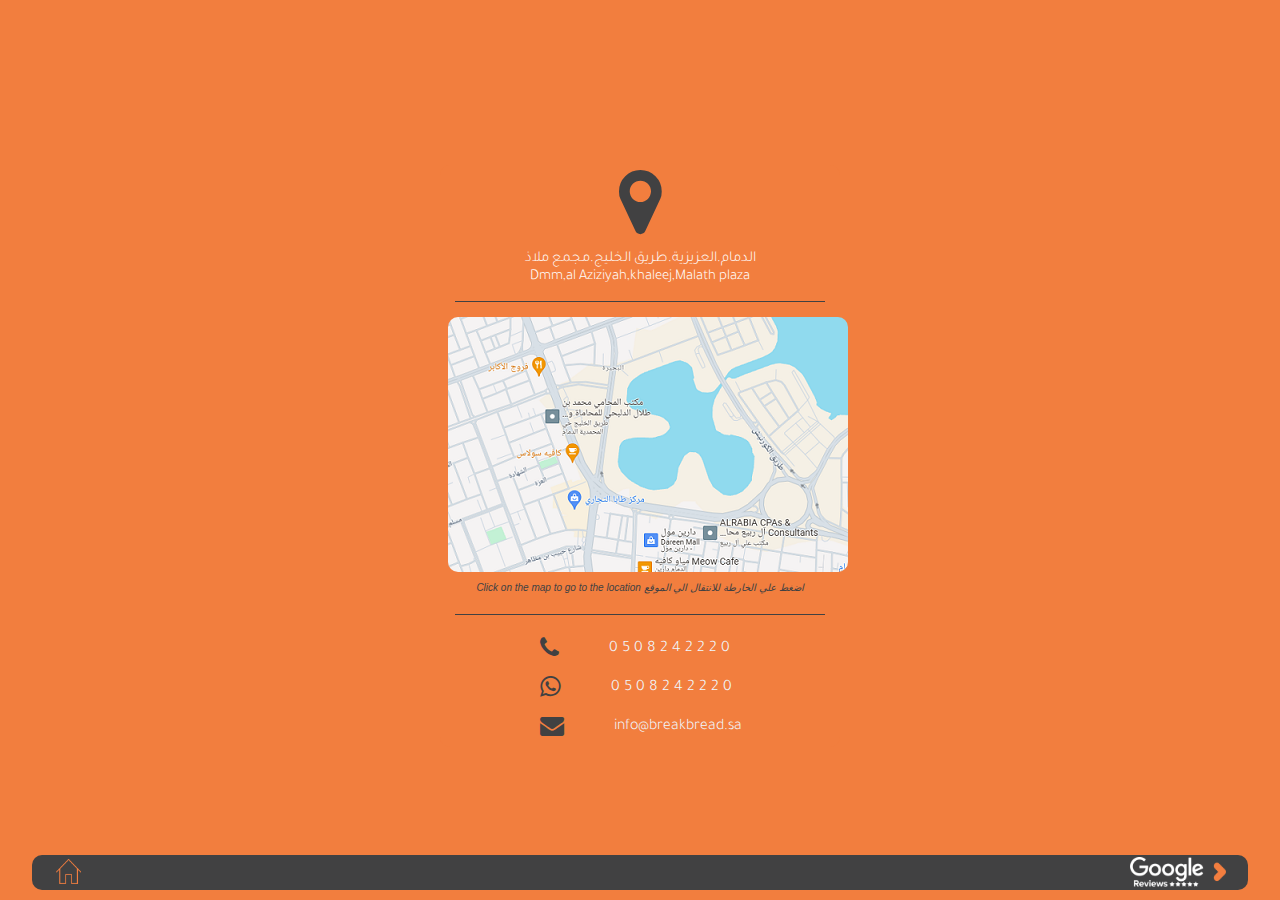
<file: location.html>
<!DOCTYPE html>
<html lang="en">
<head>
    <meta charset="UTF-8">
    <meta name="viewport" content="width=device-width, initial-scale=1.0">
    <title>breakandbread </title>
    <link rel="stylesheet" href="https://cdnjs.cloudflare.com/ajax/libs/font-awesome/4.7.0/css/font-awesome.min.css">
    <link rel="stylesheet" href="https://cdnjs.cloudflare.com/ajax/libs/font-awesome/4.7.0/css/font-awesome.min.css">
    <link rel="preconnect" href="https://fonts.googleapis.com">
    <link rel="preconnect" href="https://fonts.gstatic.com" crossorigin>
    <link href="https://fonts.googleapis.com/css2?family=Tajawal:wght@200;300;400;500;700;800;900&display=swap" rel="stylesheet">
    <link href="css/style.css" rel="stylesheet">
    
    <style>
        body {
     zain-extralight {
    font-family: "Zain", sans-serif;
    font-weight: 200;
    font-style: normal;
  }
  
  .zain-light {
    font-family: "Zain", sans-serif;
    font-weight: 300;
    font-style: normal;
  }
  
  .zain-regular {
    font-family: "Zain", sans-serif;
    font-weight: 400;
    font-style: normal;
  }
  
  .zain-bold {
    font-family: "Zain", sans-serif;
    font-weight: 700;
    font-style: normal;
  }
  
  .zain-extrabold {
    font-family: "Zain", sans-serif;
    font-weight: 800;
    font-style: normal;
  }
  
  .zain-black {
    font-family: "Zain", sans-serif;
    font-weight: 900;
    font-style: normal;
  }
        }
body{
            display: flex;
            justify-content: center;
            align-items: center;
            flex-direction: column;
            min-height: 100vh;
            margin: 0;
            background-color:#f27e3e;
            font-family: Arial, sans-serif;
          
            font-weight: 500px;
           
        }
        .adressfont
        {
            color: white;
           
            font-size: 15px;
            text-decoration: none;
            padding: 0px;
            margin: 0px;
        }
        .container {
            text-align: center;
            max-width: 400px;
            width: 80%;
            margin-top: 1%;
            background-color: #f27e3e;
            border-radius: 10px;
            
            
            
        }
        .icon {
            font-size: 10px;
            margin-bottom: 10px;
            color: #414142;
            top: 0;
            
            
        }
        .line {
           
            height: 1px;
            background-color: #414142;
            margin: 15px 15px 15px 15px ;
        }
        .responsive-img {
            width:auto ;
            border-radius: 10px;
            
        }
        .map-link {
            margin-top: 30px;
            margin-bottom: 10px;
            font-size: 10px;
            color:#414142;
            text-decoration: none;
            font-weight: 400PX;
            font-family: "Zain", sans-serif;
    font-weight: 400;
    font-style: italic;
        }
        .contact-info {
            display: flex;
            flex-direction: column;
            width: 50%;
            margin-left: 25%;
            margin-right: 10%;
        }
    
        .contact-info div {
            display: flex;
            align-items: center;
            margin: 5px 0;   
        }
        .contact-info i {
            font-size: 24px;
            margin-right: 50px;
            color: #414142;
        }
        .contact-info p {
            margin: 0;
            font-size: 16px;
            word-spacing: 1px;
            color: white;
        }
       
        @media (max-width: 600px) {
            .container {
                padding: 8px;
            }
            .icon {
                font-size: 22.50px;
            }
            .contact-info i {
                font-size: 15px;

            }
            .contact-info p {
                font-size: 10px;
            }
            .responsive-img{
                width: 100%;
            }
        }

        .mailinfo
        {
            font-size: 10px;
            font-weight: 1px;
        }
  /* .goglreview
{
    float: right;
    margin-right: 20px;
  
} */

/* .IMGFRMTGOOGLE
{
    
    height: 30PX;
    margin-top: 1PX;
    margin-right: 10PX;
} */


/* .IMGICONHOME
{
    height: 25px;
    width: 25PX;
    margin-top: 3px;
} */
/* .homeicons
{
    float: left;
    margin-left: 10px;
    color: #f27e3e;
   
} */
/* .babfoter
{
    position: fixed;
    bottom: 0;
} */
/* .bandfooterfixed
{
    background-color: #414142;

} */





/* .content {
    min-height: 100%;
    /* Other styles for your content */
    


/* .footer {
    position: fixed;
   
    bottom: 10px;
    width: 94%;
    background-color: #414142;
    color: white;
    text-align: center;  
    justify-content: center;
    border-radius: 10px;
    margin-left: 3%;
    margin-right: 3%;
    
    
   
   
    
  
  
} */

.contaibg
{
    margin-bottom: 0px;
}
.locaiongogle
{
    font-size: 75px;
}


/* FONTSAMILY */


.tajawal-extralight {
    font-family: "Tajawal", sans-serif;
    font-weight: 200;
    font-style: normal;
  }
  
  .tajawal-light {
    font-family: "Tajawal", sans-serif;
    font-weight: 300;
    font-style: normal;
  }
  
  .tajawal-regular {
    font-family: "Tajawal", sans-serif;
    font-weight: 400;
    font-style: normal;
  }
  
  .tajawal-medium {
    font-family: "Tajawal", sans-serif;
    font-weight: 500;
    font-style: normal;
  }
  
  .tajawal-bold {
    font-family: "Tajawal", sans-serif;
    font-weight: 700;
    font-style: normal;
  }
  
  .tajawal-extrabold {
    font-family: "Tajawal", sans-serif;
    font-weight: 800;
    font-style: normal;
  }
  
  .tajawal-black {
    font-family: "Tajawal", sans-serif;
    font-weight: 900;
    font-style: normal;
  }
  body
  {
    font-family: "Tajawal", sans-serif;
    font-weight: 300;
    font-style: normal;
  }
  .TEXTINFODEC
  {
    text-decoration: none;
    color: aliceblue;
  }
  .contact-info
  {
    width: auto;
  }
  
    </style>
</head>
<body>
    <div class="container">
        <div class="icon">
            <i class="fa fa-map-marker locaiongogle"></i>
        </div>
        <p class="adressfont"> الدمام.العزيزية.طريق الخليج.مجمع ملاذ</p>
        <p class="adressfont">Dmm,al Aziziyah,khaleej,Malath plaza </p>
        <div class="line"></div>
        <a href="https://www.google.com/maps/place/Break+%26+bread/@26.4632585,50.0649352,17z/data=!3m1!4b1!4m6!3m5!1s0x3e49ffb2b75d5001:0xc096ed54fd901309!8m2!3d26.4632585!4d50.0623603!16s%2Fg%2F11l6_b3qkg?entry=ttu"><img src="img/breakbreadmap.png" alt="Map" class="responsive-img"></a>
        <a href="https://www.google.com/maps/place/Break+%26+bread/@26.4632585,50.0623603,17z/data=!4m6!3m5!1s0x3e49ffb2b75d5001:0xc096ed54fd901309!8m2!3d26.4632585!4d50.0623603!16s%2Fg%2F11l6_b3qkg?entry=ttu" target="_blank" class="map-link">Click on the map to go to the location   اضغط علي الخارطة للانتقال الي الموقع</a>
        <div class="line"></div>
        <div class="contact-info">
            <div>
                <a href="tel:+966508242220"><i class="fa fa-phone  "></i></a>
                <a   class="TEXTINFODEC" href="tel:+996508242220"> 0 5 0  8 2 4 2 2 2 0</a>
               
            </div>
            <div>
                <a href="https://wa.me/966508242220"><i class="fa fa-whatsapp"></i></a>
                <a  class="TEXTINFODEC"  href="https://wa.me/966508242220"> 0 5 0  8 2 4  2 2 2 0</a>
                
            </div>
            <div >
                <a href="mailto:info@breakbread.sa"><i class="fa fa-envelope"></i></a>
                <a   class="TEXTINFODEC"  href="mailto:info@breakbread.sa">info@breakbread.sa</a>
                
            </div>
        </div>
    </div>

    <!-- footer-->
     
    <div class="footer">
        <div class=" bandfooterfixed">
            <a href="https://g.page/r/CQkTkP1U7ZbAEBM/review"   class="goglreview"><img  class="" src="./img/googleR (1).webp" alt=""></a>
            <a href="index.html"   class="homeicons"><img  class="IMGICONHOME" src="./img/ho.webp" alt=""></a>
        
        </div>
    </div>
</body>
</html>
</file>
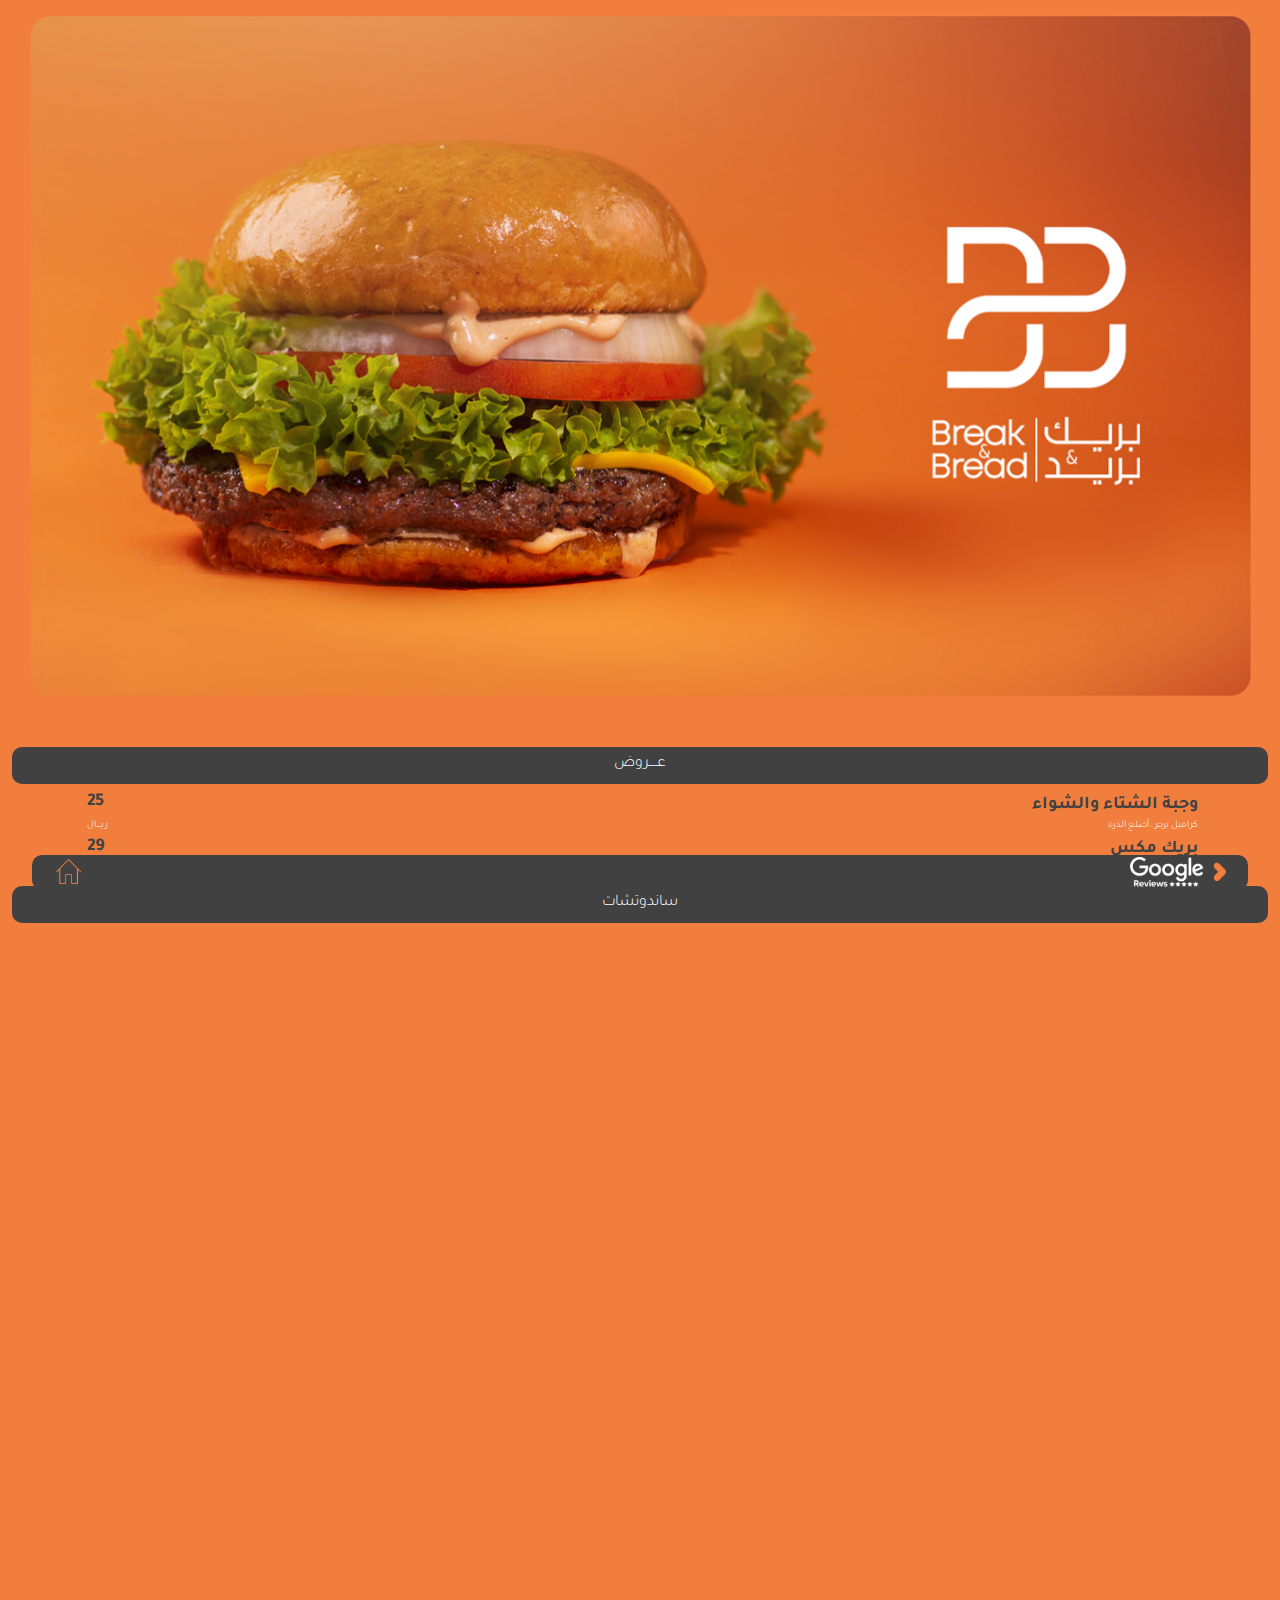
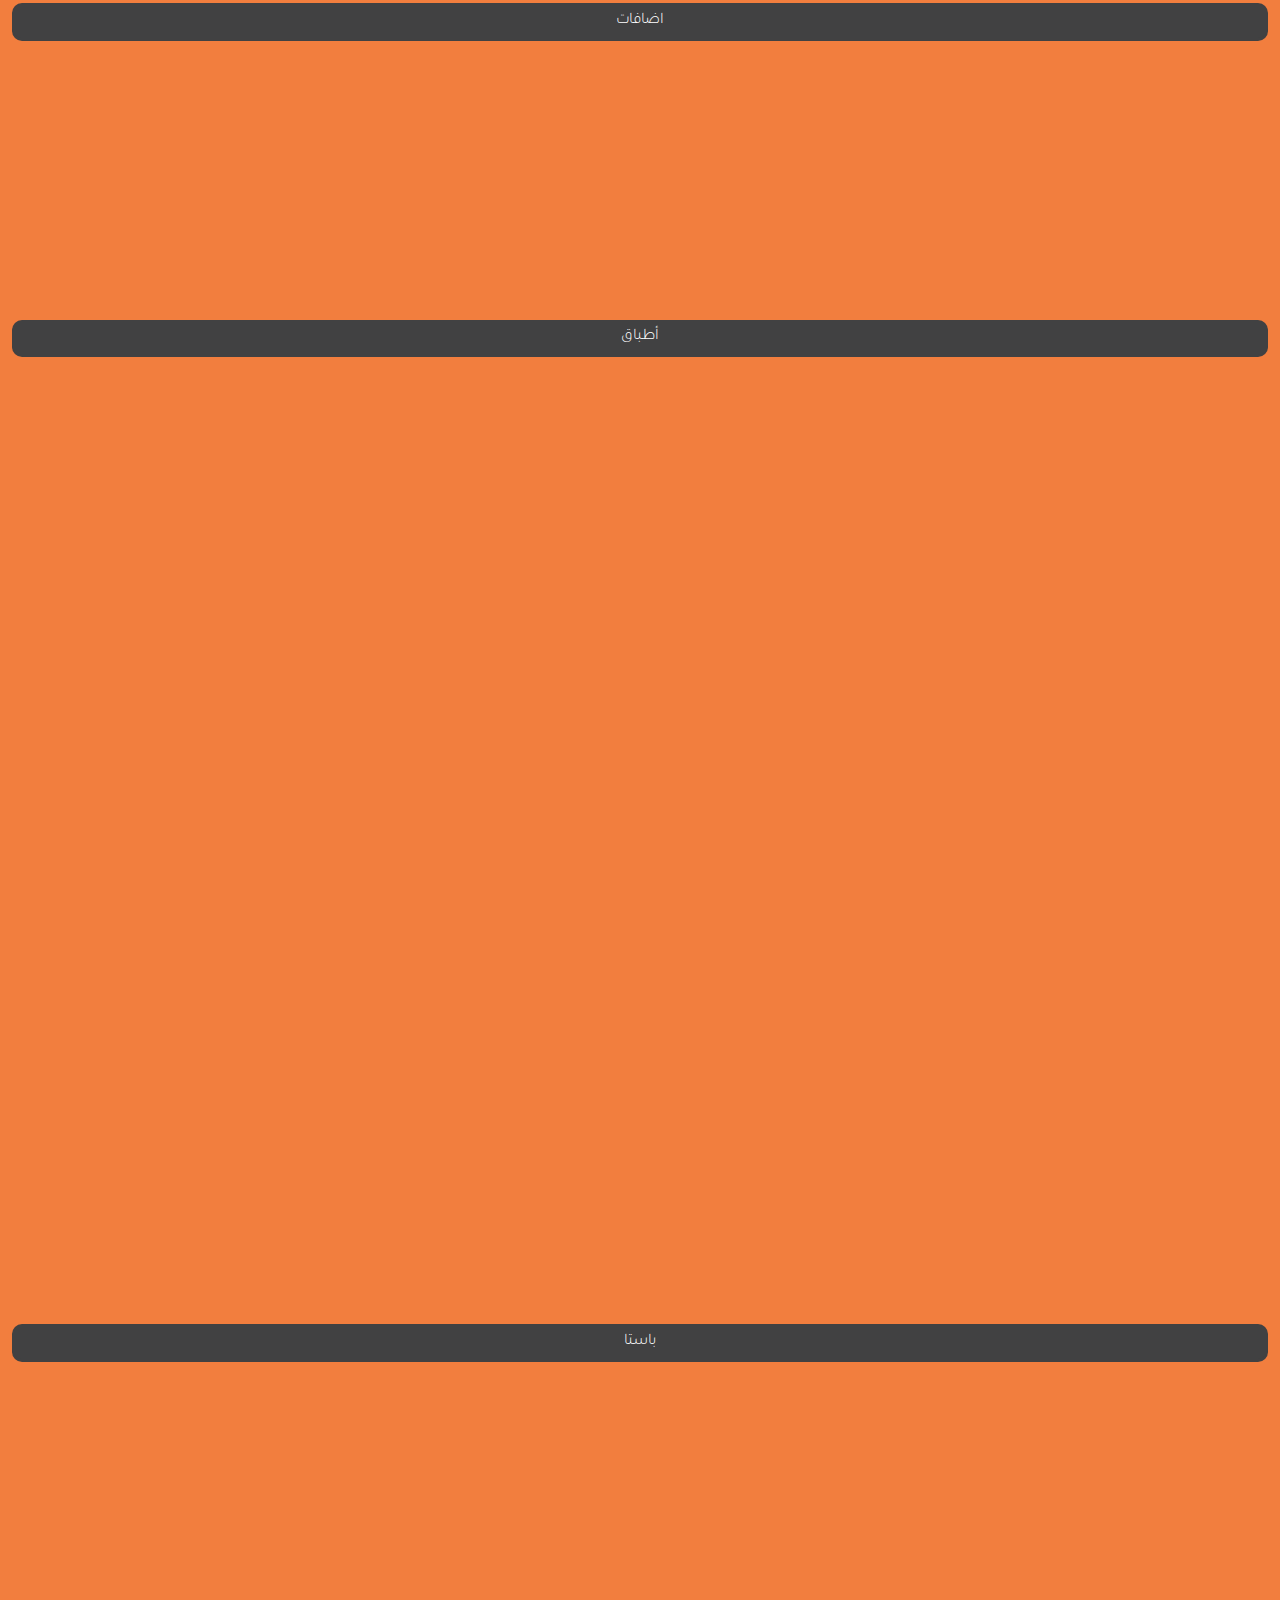
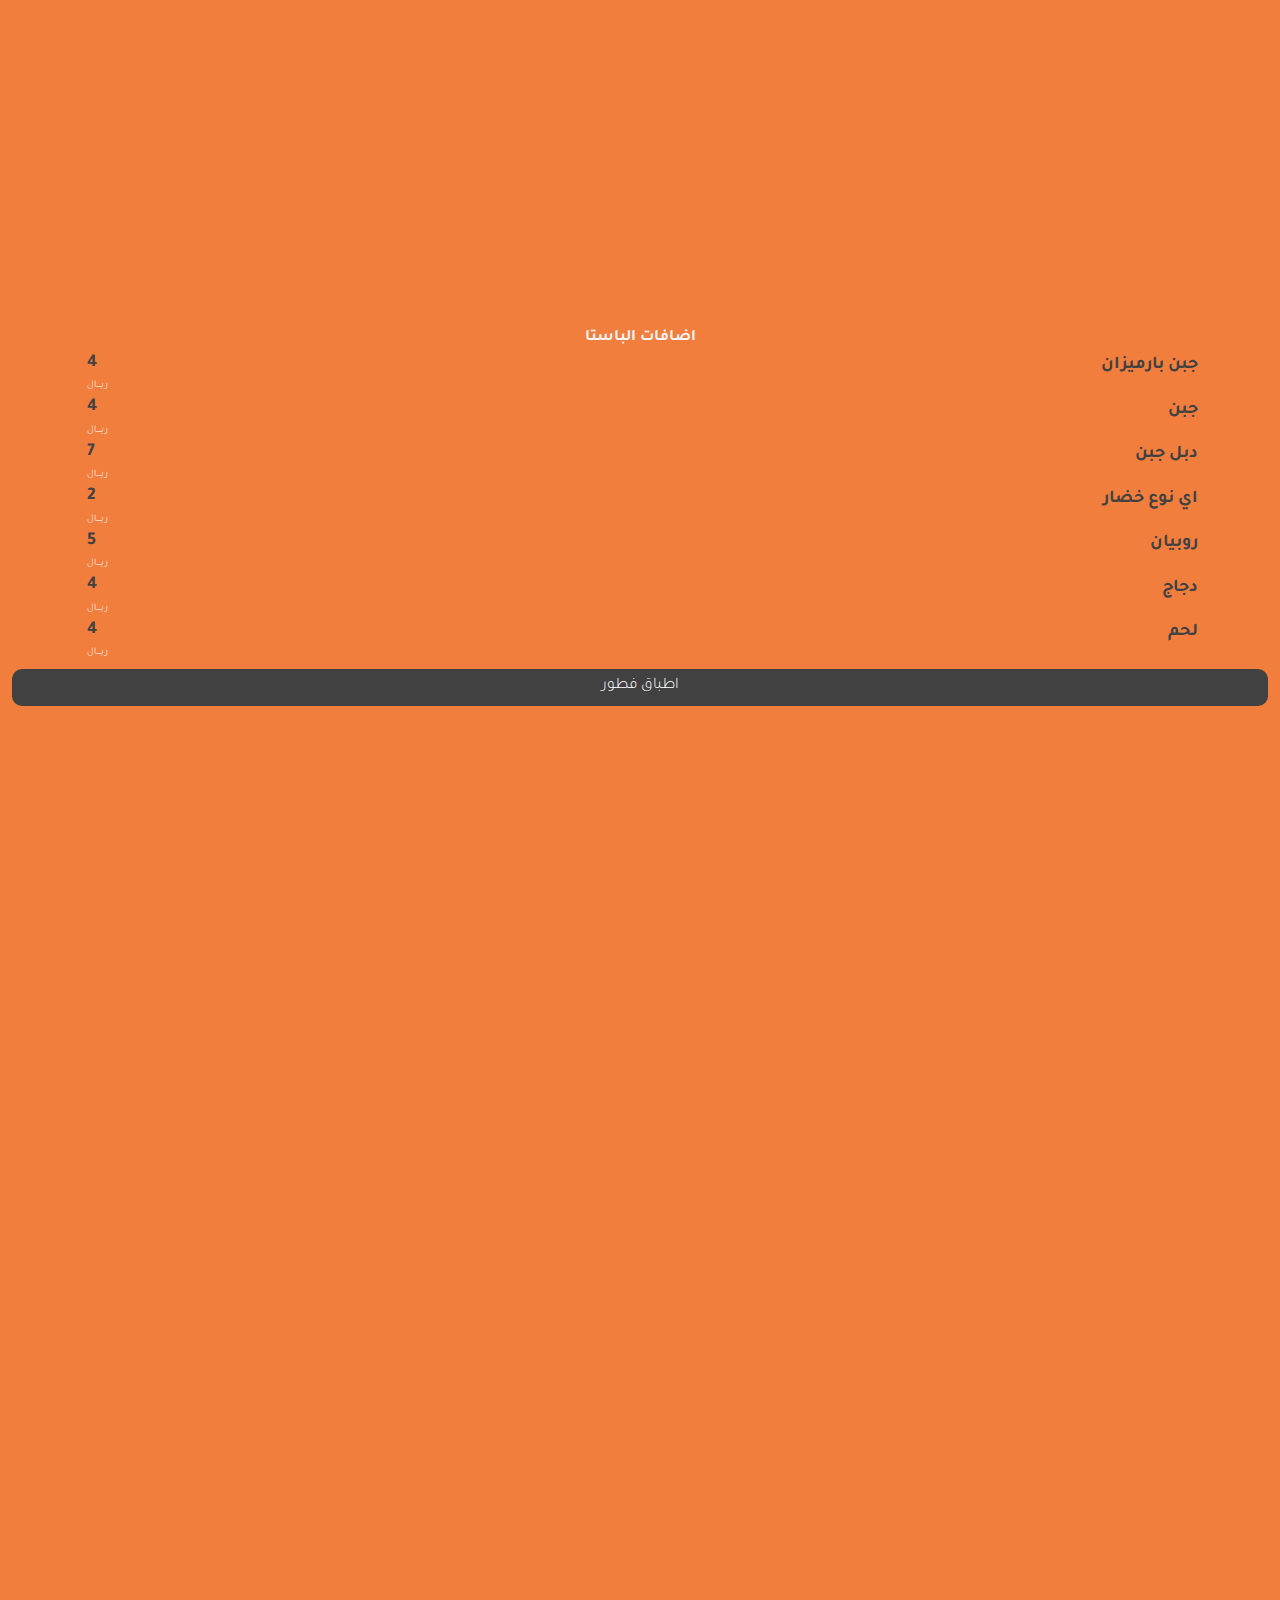
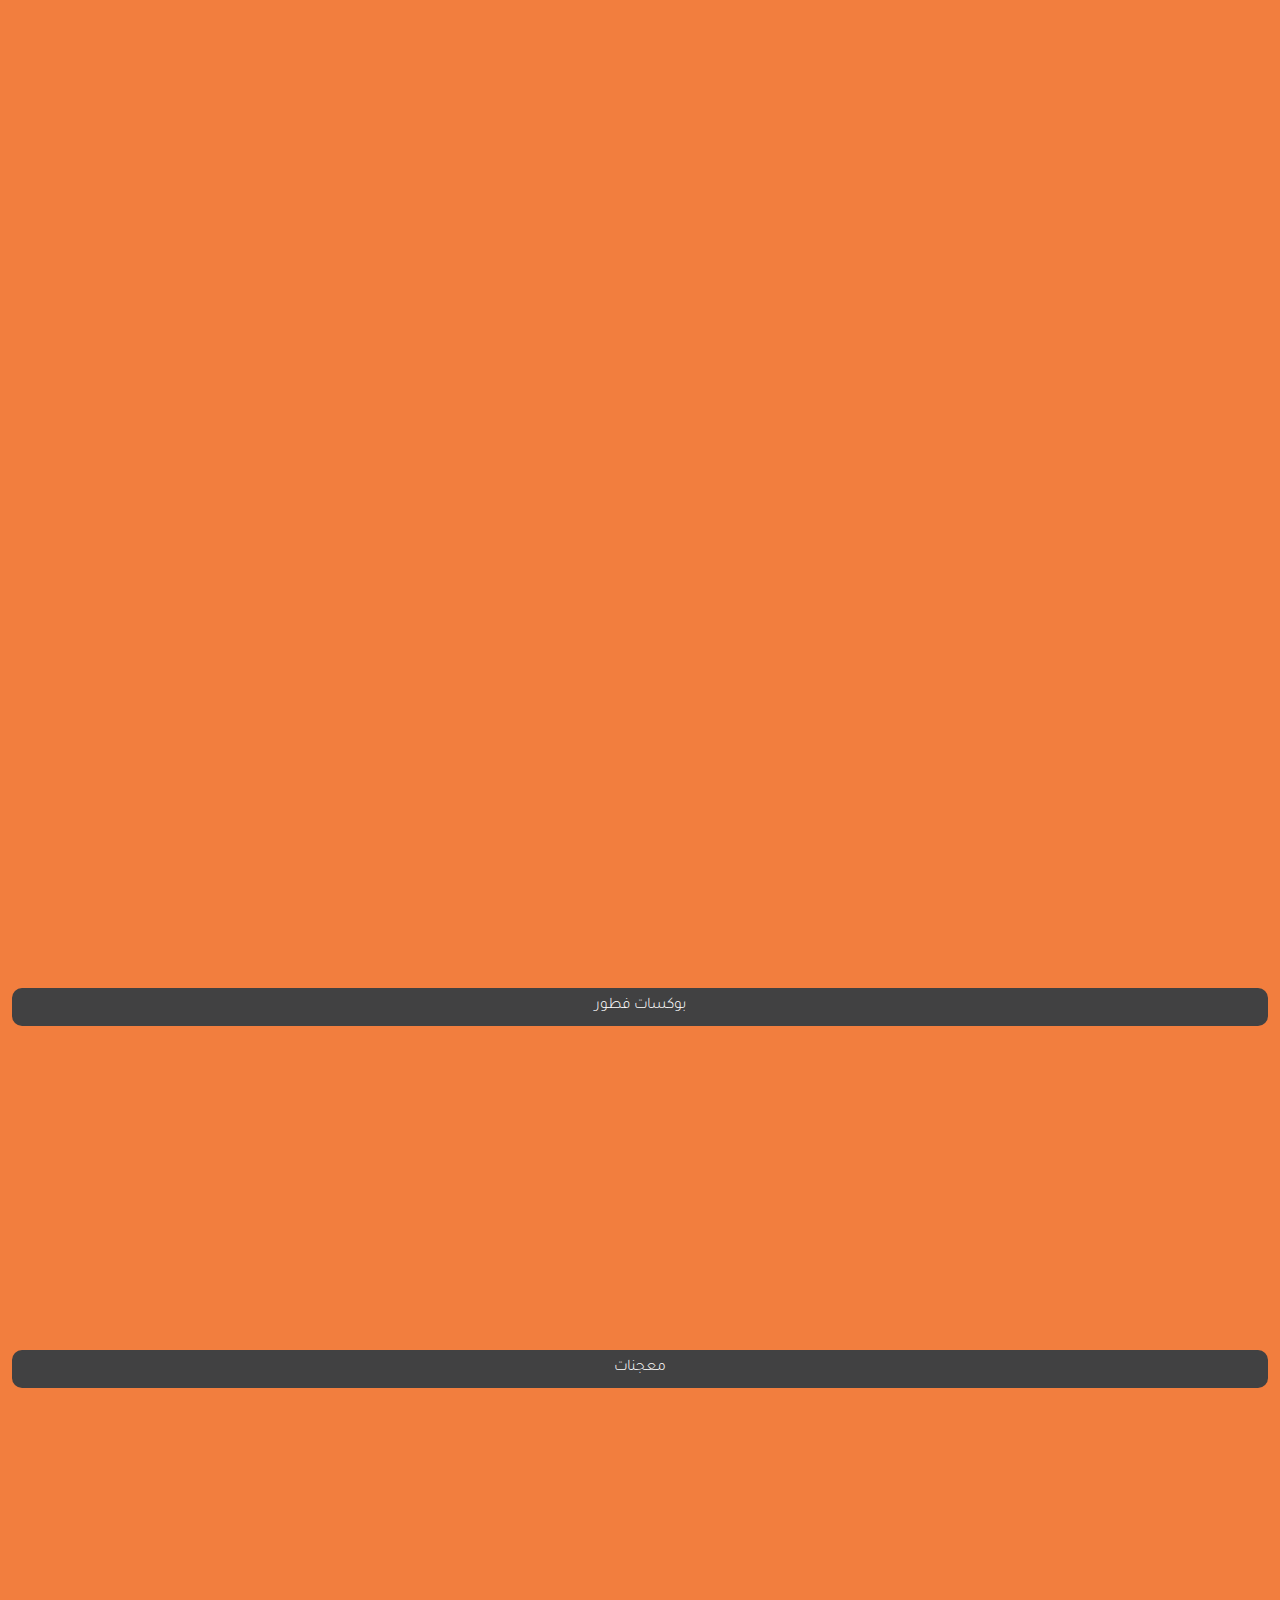
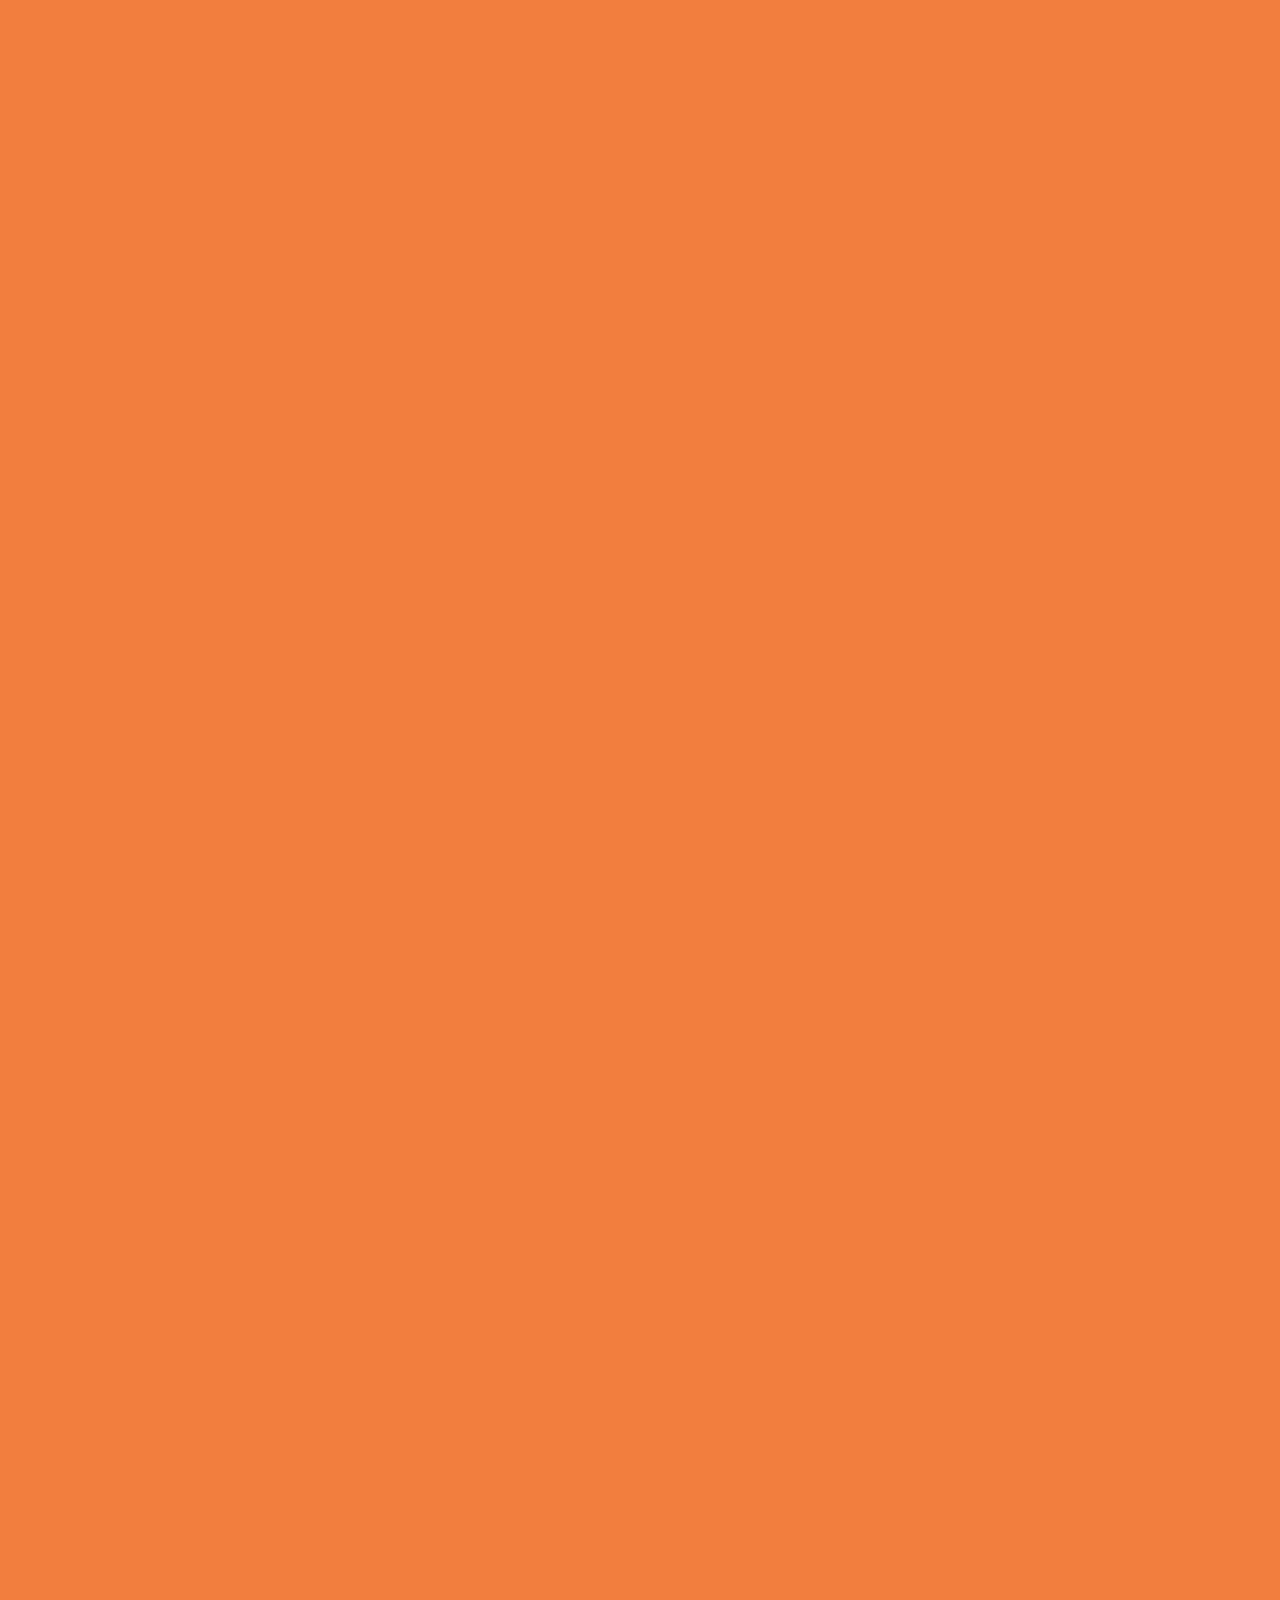
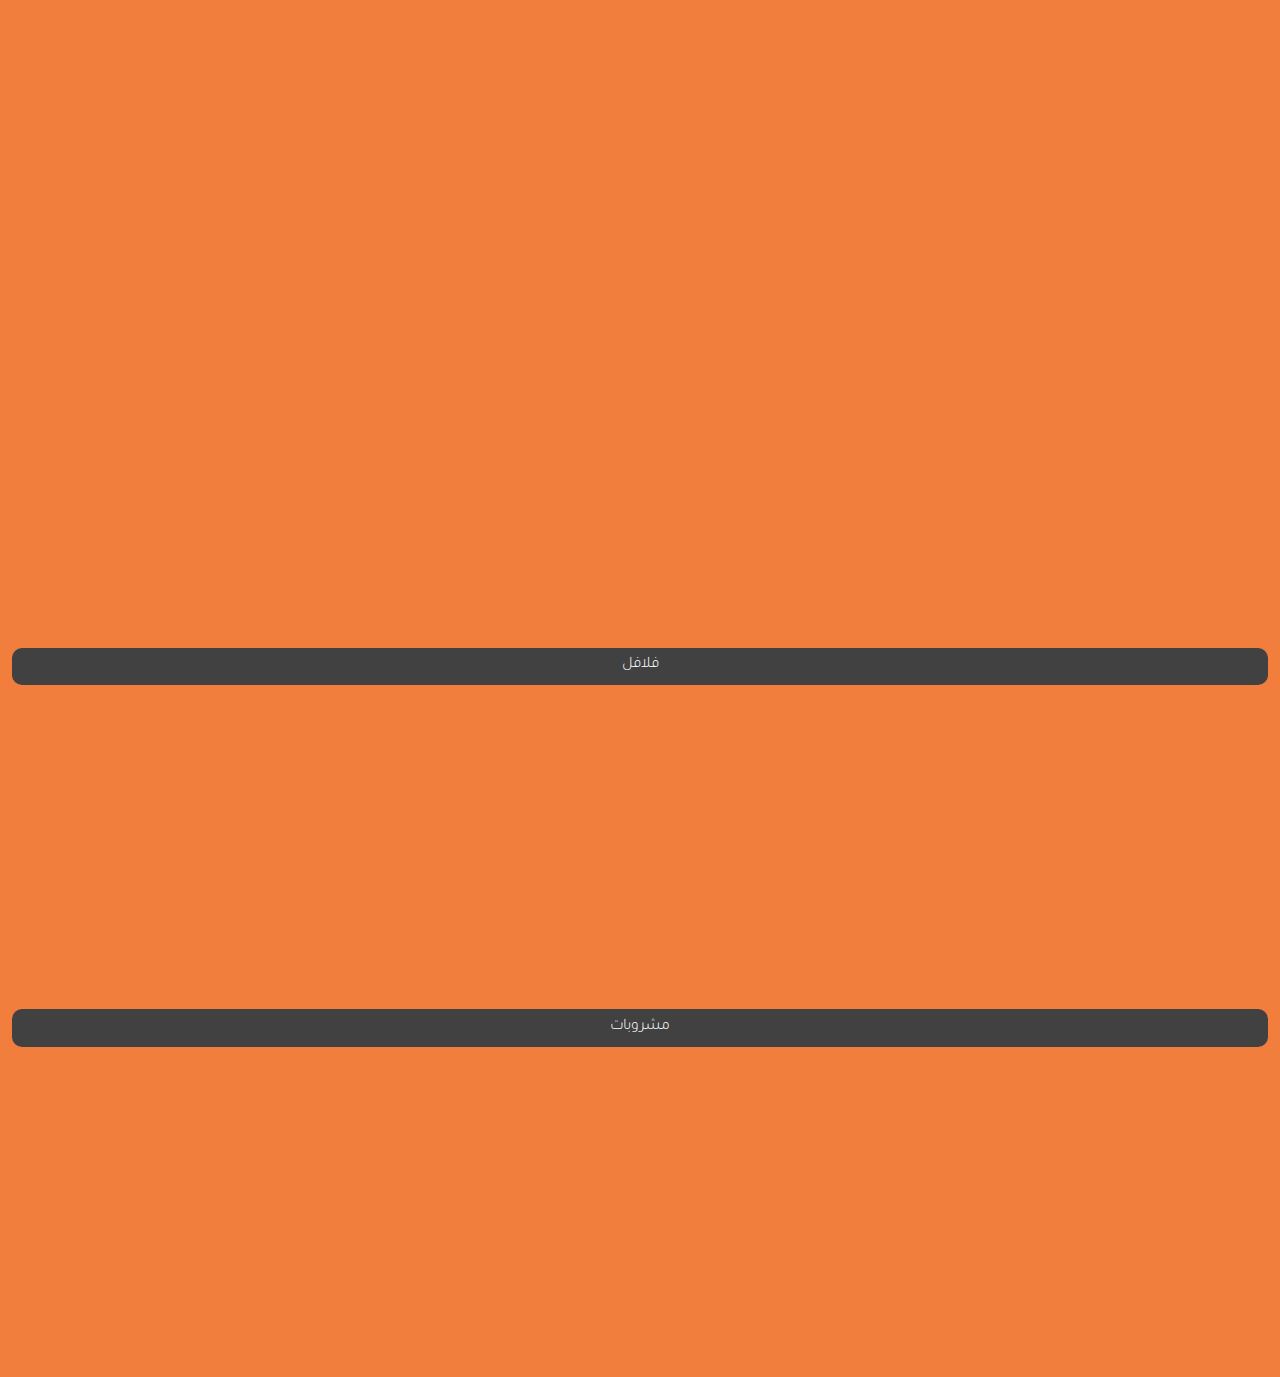
<file: menubreak.html>
<!DOCTYPE html>
<html lang="ar" dir="rtl">

<head>
    <meta charset="utf-8">
    <title>Break and bread</title>
    <meta content="width=device-width, initial-scale=1.0" name="viewport">
    <meta content="" name="keywords">
    <meta content="" name="description">
    <link rel="preconnect" href="https://fonts.googleapis.com">
<link rel="preconnect" href="https://fonts.gstatic.com" crossorigin>
<link href="https://fonts.googleapis.com/css2?family=Tajawal:wght@200;300;400;500;700;800;900&display=swap" rel="stylesheet">
    <!-- Libraries Stylesheet -->
    <link href="lib/animate/animate.min.css" rel="stylesheet">
    <link href="lib/owlcarousel/assets/owl.carousel.min.css" rel="stylesheet">
    <link href="lib/tempusdominus/css/tempusdominus-bootstrap-4.min.css" rel="stylesheet" />
    <!-- Customized Bootstrap Stylesheet -->
    <link href="css/bootstrap.min.css" rel="stylesheet">
    <!-- Template Stylesheet -->
    <link href="css/style.css" rel="stylesheet">
</head>
<body >
    <div class="container-xxl bdybg p-0">
        <!-- Spinner Start -->
        <div id="spinner" class="show bg-f27e3e position-fixed translate-middle w-100 vh-100 top-50 start-50 d-flex align-items-center justify-content-center">
            <div class="spinner-border text-primary" style="width: 3rem; height: 3rem;" role="status">
                <span class="sr-only">Loading...</span>
            </div>
        </div>
        <!-- Spinner End -->
        <!-- Navbar & Hero Start -->
        <div class="imgmnu">
                    <!-- <h1 class="display-3 text-white mb-3 animated slideInDown">Food Menu</h1> -->
                   
                        <img src="./img/bg-hero.png" alt="">  
        </div>
        <!-- Navbar & Hero End -->
        <!-- Menu Start -->
        <div class="container-xxl py-5 ">
            <div class="multiitemss"><span class="multiitemss">  عــــروض </span></div>  <!--المتنوعة-->
            <div class="container contaibg">
                <div class="tab-class text-center wow fadeInUp" data-wow-delay="0.1s">
                   <div class="tab-content  fontbreak">
                       <div id="tab-1" class=" fade show p-0 active  ">
                           <div      class="row g-">
                                <div class="mainitem">     <!--بداية المنتج -->
                                   <div class="itemsconte foemating">
                                       <span class="nameitems namesmrgn ">وجبة الشتاء والشواء </span>
                                       <span class="leftside">25
                                       </span>                                                            
                                   </div>
                                </div>
                                <div   style="margin-bottom: PX;"  class="mainitem">
                                   <div>
                                       <span class="nameitems wsf descriptionitems ">كرامبل برجر ، أضلع الذرة </span>
                                       <span class="leftside  rialfntt descriptionitems">ريــــال
                                       </span>
                                   </div>
                                </div>
                                <!-- <div class="mainitem">
                                   <div>
                                       <div class="menu-icon">
                                           <img src="./img/FOODICON02.png" alt="Menu Icon">
                                           <img src="./img/FOODICON03.png" alt="Menu Icon">
                                           <img src="./img/FOODICON04.png" alt="Menu Icon">
                                           <img src="./img/FOODICON05.png" alt="Menu Icon">
                                           <img src="./img/FOODICON06.png" alt="Menu Icon">
                                           <img src="./img/FOODICON01.png" alt="Menu Icon">
                                       </div>
                                   </div>
                                </div> -->
                             </div> <!-- last of menu-->   <!--نهاية المنتج-->
                             <div      class="row g-">
                                <div class="mainitem">     <!--بداية المنتج -->
                                   <div class="itemsconte foemating">
                                       <span class="nameitems namesmrgn "> بريك مكس </span>
                                       <span class="leftside">29
                                       </span>                                                            
                                   </div>
                                </div>
                                <div   style="margin-bottom: 10PX;"  class="mainitem">
                                   <div>
                                       <span class="nameitems wsf descriptionitems ">برجر كلاسيك لحم او دجاج ،2اصابع استربس ، بطاطس ، كينزا</span>
                                       <span class="leftside  rialfntt descriptionitems">ريــــال
                                       </span>
                                   </div>
                                </div>
                                <!-- <div class="mainitem">
                                   <div>
                                       <div class="menu-icon">
                                           <img src="./img/FOODICON02.png" alt="Menu Icon">
                                           <img src="./img/FOODICON03.png" alt="Menu Icon">
                                           <img src="./img/FOODICON04.png" alt="Menu Icon">
                                           <img src="./img/FOODICON05.png" alt="Menu Icon">
                                           <img src="./img/FOODICON06.png" alt="Menu Icon">
                                           <img src="./img/FOODICON01.png" alt="Menu Icon">
                                       </div>
                                   </div>
                                </div> -->
                             </div> <!-- last of menu-->   <!--نهاية المنتج-->
                            </div> 
                        </div> 
                    </div> 
                </div> 

            <div class="multiitemss"><span class="multiitemss">  ساندوتشات </span></div>  <!--المتنوعة-->
                <div class="container contaibg">
                 <div class="tab-class text-center wow fadeInUp" data-wow-delay="0.1s">
                    <div class="tab-content  fontbreak">
                        <div id="tab-1" class=" fade show p-0 active  ">
                            <div      class="row g-">
                                 <div class="mainitem">     <!--بداية المنتج -->
                                    <div class="itemsconte foemating">
                                        <span class="nameitems namesmrgn "> برجر لحم كلاسيك </span>
                                        <span class="leftside">15
                                        </span>                                                            
                                    </div>
                                 </div>
                                 <div class="mainitem">
                                    <div>
                                        <span class="nameitems wsf descriptionitems ">    خبز البريوش ، لحم ، خس ، جبن  </span>
                                        <span class="leftside  rialfntt descriptionitems">ريــــال
                                        </span>
                                    </div>
                                 </div>
                                 <!-- <div class="mainitem">
                                    <div>
                                        <div class="menu-icon">
                                            <img src="./img/FOODICON02.png" alt="Menu Icon">
                                            <img src="./img/FOODICON03.png" alt="Menu Icon">
                                            <img src="./img/FOODICON04.png" alt="Menu Icon">
                                            <img src="./img/FOODICON05.png" alt="Menu Icon">
                                            <img src="./img/FOODICON06.png" alt="Menu Icon">
                                            <img src="./img/FOODICON01.png" alt="Menu Icon">
                                        </div>
                                    </div>
                                 </div> -->
                              </div> <!-- last of menu-->   <!--نهاية المنتج-->
                              <div      class="row g-">
                                <div class="mainitem">     <!--بداية المنتج -->
                                   <div class="itemsconte foemating">
                                       <span class="nameitems ">رينغز برجر لحم </span>
                                       <span class="leftside">17
                                       </span>                                                            
                                   </div>
                                </div>
                                <div class="mainitem">
                                   <div>
                                       <span class="nameitems wsf descriptionitems ">    خبز البريوش ، لحم ،طماطم ،خس ، حلقات البصل </span>
                                       <span class="leftside  rialfntt descriptionitems">ريــــال
                                       </span>
                                   </div>
                                </div>
                                <!-- <div class="mainitem">
                                   <div>
                                       <div class="menu-icon">
                                           <img src="./img/FOODICON02.png" alt="Menu Icon">
                                           <img src="./img/FOODICON03.png" alt="Menu Icon">
                                           <img src="./img/FOODICON04.png" alt="Menu Icon">
                                           <img src="./img/FOODICON05.png" alt="Menu Icon">
                                           <img src="./img/FOODICON06.png" alt="Menu Icon">
                                           <img src="./img/FOODICON01.png" alt="Menu Icon">
                                       </div>
                                   </div>
                                </div> -->
                             </div> <!-- last of menu-->   <!--نهاية المنتج-->
                             <div      class="row g-">
                                <div class="mainitem">     <!--بداية المنتج -->
                                   <div class="itemsconte foemating">
                                       <span class="nameitems ">  برجر لحم دبل </span>
                                       <span class="leftside">23
                                       </span>                                                            
                                   </div>
                                </div>
                                <div class="mainitem">
                                   <div>
                                       <span class="nameitems wsf descriptionitems ">    خبز البريوش ، لحم دبل ، جبن دبل  ،خس </span>
                                       <span class="leftside  rialfntt descriptionitems">ريــــال
                                       </span>
                                   </div>
                                </div>
                                <!-- <div class="mainitem">
                                   <div>
                                       <div class="menu-icon">
                                           <img src="./img/FOODICON02.png" alt="Menu Icon">
                                           <img src="./img/FOODICON03.png" alt="Menu Icon">
                                           <img src="./img/FOODICON04.png" alt="Menu Icon">
                                           <img src="./img/FOODICON05.png" alt="Menu Icon">
                                           <img src="./img/FOODICON06.png" alt="Menu Icon">
                                           <img src="./img/FOODICON01.png" alt="Menu Icon">
                                       </div>
                                   </div>
                                </div> -->
                             </div> <!-- last of menu-->   <!--نهاية المنتج-->
                             <div      class="row g-">
                              <div class="mainitem">     <!--بداية المنتج -->
                                 <div class="itemsconte foemating">
                                     <span class="nameitems ">  سماش برجر   </span>
                                     <span class="leftside">17
                                     </span>                                                            
                                 </div>
                              </div>
                              <div class="mainitem">
                                 <div>
                                     <span class="nameitems wsf descriptionitems ">    خبز البريوش ، لحم  ، جبن  ،خس </span>
                                     <span class="leftside  rialfntt descriptionitems">ريــــال
                                     </span>
                                 </div>
                              </div>
                              <!-- <div class="mainitem">
                                 <div>
                                     <div class="menu-icon">
                                         <img src="./img/FOODICON02.png" alt="Menu Icon">
                                         <img src="./img/FOODICON03.png" alt="Menu Icon">
                                         <img src="./img/FOODICON04.png" alt="Menu Icon">
                                         <img src="./img/FOODICON05.png" alt="Menu Icon">
                                         <img src="./img/FOODICON06.png" alt="Menu Icon">
                                         <img src="./img/FOODICON01.png" alt="Menu Icon">
                                     </div>
                                 </div>
                              </div> -->
                           </div> <!-- last of menu-->   <!--نهاية المنتج-->
                           <div      class="row g-">
                            <div class="mainitem">     <!--بداية المنتج -->
                               <div class="itemsconte foemating">
                                   <span class="nameitems ">كرامبل برجر </span>
                                   <span class="leftside">17
                                   </span>                                                            
                               </div>
                            </div>
                            <div class="mainitem">
                               <div>
                                   <span class="nameitems wsf descriptionitems ">شريحة لحم ، جبن ، بصل ، فلفل مكرمل </span>
                                   <span class="leftside  rialfntt descriptionitems">ريــــال
                                   </span>
                               </div>
                            </div>
                            <!-- <div class="mainitem">
                               <div>
                                   <div class="menu-icon">
                                       <img src="./img/FOODICON02.png" alt="Menu Icon">
                                       <img src="./img/FOODICON03.png" alt="Menu Icon">
                                       <img src="./img/FOODICON04.png" alt="Menu Icon">
                                       <img src="./img/FOODICON05.png" alt="Menu Icon">
                                       <img src="./img/FOODICON06.png" alt="Menu Icon">
                                       <img src="./img/FOODICON01.png" alt="Menu Icon">
                                   </div>
                               </div>
                            </div> -->
                         </div> <!-- last of menu-->   <!--نهاية المنتج-->
                             <div      class="row g-">
                                <div class="mainitem">     <!--بداية المنتج -->
                                   <div class="itemsconte foemating">
                                       <span class="nameitems ">برجر دجاج كلاسيك </span>
                                       <span class="leftside">15
                                       </span>                                                            
                                   </div>
                                </div>
                                <div class="mainitem">
                                   <div>
                                       <span class="nameitems wsf descriptionitems ">    خبز البريوش ، دجاج جريل ،خس ،  جبن </span>
                                       <span class="leftside  rialfntt descriptionitems">ريــــال
                                       </span>
                                   </div>
                                </div>
                                <!-- <div class="mainitem">
                                   <div>
                                       <div class="menu-icon">
                                           <img src="./img/FOODICON02.png" alt="Menu Icon">
                                           <img src="./img/FOODICON03.png" alt="Menu Icon">
                                           <img src="./img/FOODICON04.png" alt="Menu Icon">
                                           <img src="./img/FOODICON05.png" alt="Menu Icon">
                                           <img src="./img/FOODICON06.png" alt="Menu Icon">
                                           <img src="./img/FOODICON01.png" alt="Menu Icon">
                                       </div>
                                   </div>
                                </div> -->
                             </div> <!-- last of menu-->   <!--نهاية المنتج-->
                             <div      class="row g-">
                              <div class="mainitem">     <!--بداية المنتج -->
                                 <div class="itemsconte foemating">
                                     <span class="nameitems "> رينغز برجر دجاج </span>
                                     <span class="leftside">17
                                     </span>                                                            
                                 </div>
                              </div>
                              <div class="mainitem">
                                 <div>
                                     <span class="nameitems wsf descriptionitems ">    خبز البريوش ، دجاج جريل ،خس ،  جبن ، اصابع بصل مقلي</span>
                                     <span class="leftside  rialfntt descriptionitems">ريــــال
                                     </span>
                                 </div>
                              </div>
                              <!-- <div class="mainitem">
                                 <div>
                                     <div class="menu-icon">
                                         <img src="./img/FOODICON02.png" alt="Menu Icon">
                                         <img src="./img/FOODICON03.png" alt="Menu Icon">
                                         <img src="./img/FOODICON04.png" alt="Menu Icon">
                                         <img src="./img/FOODICON05.png" alt="Menu Icon">
                                         <img src="./img/FOODICON06.png" alt="Menu Icon">
                                         <img src="./img/FOODICON01.png" alt="Menu Icon">
                                     </div>
                                 </div>
                              </div> -->
                           </div> <!-- last of menu-->   <!--نهاية المنتج-->
                             <div      class="row g-">
                                <div class="mainitem">     <!--بداية المنتج -->
                                   <div class="itemsconte foemating">
                                       <span class="nameitems "> برجر  صدور دجاج   </span>
                                       <span class="leftside">20
                                       </span>                                                            
                                   </div>
                                </div>
                                <div class="mainitem">
                                   <div>
                                       <span class="nameitems wsf descriptionitems ">    خبز البريوش ، دجاج مشوي علي الصاج ،خس ، جبن، صوص </span>
                                       <span class="leftside  rialfntt descriptionitems">ريــــال
                                       </span>
                                   </div>
                                </div>
                                <!-- <div class="mainitem">
                                   <div>
                                       <div class="menu-icon">
                                           <img src="./img/FOODICON02.png" alt="Menu Icon">
                                           <img src="./img/FOODICON03.png" alt="Menu Icon">
                                           <img src="./img/FOODICON04.png" alt="Menu Icon">
                                           <img src="./img/FOODICON05.png" alt="Menu Icon">
                                           <img src="./img/FOODICON06.png" alt="Menu Icon">
                                           <img src="./img/FOODICON01.png" alt="Menu Icon">
                                       </div>
                                   </div>
                                </div> -->
                             </div> <!-- last of menu-->   <!--نهاية المنتج-->
                             <div      class="row g-">
                                <div class="mainitem">     <!--بداية المنتج -->
                                   <div class="itemsconte foemating">
                                       <span class="nameitems "> كريسبي دجاج برجر  </span>
                                       <span class="leftside">17
                                       </span>                                                            
                                   </div>
                                </div>
                                <div class="mainitem">
                                   <div>
                                       <span class="nameitems wsf descriptionitems "> خبز البريوش ، خس  ،جبن ، دجاج</span>
                                       <span class="leftside  rialfntt descriptionitems">ريــــال
                                       </span>
                                   </div>
                                </div>
                                <!-- <div class="mainitem">
                                   <div>
                                       <div class="menu-icon">
                                           <img src="./img/FOODICON02.png" alt="Menu Icon">
                                           <img src="./img/FOODICON03.png" alt="Menu Icon">
                                           <img src="./img/FOODICON04.png" alt="Menu Icon">
                                           <img src="./img/FOODICON05.png" alt="Menu Icon">
                                           <img src="./img/FOODICON06.png" alt="Menu Icon">
                                           <img src="./img/FOODICON01.png" alt="Menu Icon">
                                       </div>
                                   </div>
                                </div> -->
                             </div> <!-- last of menu-->   <!--نهاية المنتج-->
                             <div      class="row g-">
                                <div class="mainitem">     <!--بداية المنتج -->
                                   <div class="itemsconte foemating">
                                       <span class="nameitems ">  فيلي تشيز ستيك </span>
                                       <span class="leftside">17
                                       </span>                                                            
                                   </div>
                                </div>
                                <div class="mainitem">
                                   <div>
                                       <span class="nameitems wsf descriptionitems ">  خبز الصامولي ، لحم ،جبن ،صوص رنش  </span>
                                       <span class="leftside  rialfntt descriptionitems">ريــــال
                                       </span>
                                   </div>
                                </div>
                                <!-- <div class="mainitem">
                                   <div>
                                       <div class="menu-icon">
                                           <img src="./img/FOODICON02.png" alt="Menu Icon">
                                           <img src="./img/FOODICON03.png" alt="Menu Icon">
                                           <img src="./img/FOODICON04.png" alt="Menu Icon">
                                           <img src="./img/FOODICON05.png" alt="Menu Icon">
                                           <img src="./img/FOODICON06.png" alt="Menu Icon">
                                           <img src="./img/FOODICON01.png" alt="Menu Icon">
                                       </div>
                                   </div>
                                </div> -->
                             </div> <!-- last of menu-->   <!--نهاية المنتج-->
                             <div      class="row g-">
                                <div class="mainitem">     <!--بداية المنتج -->
                                   <div class="itemsconte foemating">
                                       <span class="nameitems "> فيلي تشيز دجاج </span>
                                       <span class="leftside">17
                                       </span>                                                            
                                   </div>
                                </div>
                                <div class="mainitem">
                                   <div>
                                       <span class="nameitems wsf descriptionitems ">    خبز الصامولي ، دجاج ،جبن ،  صوص رنش </span>
                                       <span class="leftside  rialfntt descriptionitems">ريــــال
                                       </span>
                                   </div>
                                </div>
                                <!-- <div class="mainitem">
                                   <div>
                                       <div class="menu-icon">
                                           <img src="./img/FOODICON02.png" alt="Menu Icon">
                                           <img src="./img/FOODICON03.png" alt="Menu Icon">
                                           <img src="./img/FOODICON04.png" alt="Menu Icon">
                                           <img src="./img/FOODICON05.png" alt="Menu Icon">
                                           <img src="./img/FOODICON06.png" alt="Menu Icon">
                                           <img src="./img/FOODICON01.png" alt="Menu Icon">
                                       </div>
                                   </div>
                                </div> -->
                             </div> <!-- last of menu-->   <!--نهاية المنتج-->
                             <div      class="row g-">
                                <div class="mainitem">     <!--بداية المنتج -->
                                   <div class="itemsconte foemating">
                                       <span class="nameitems "> تشيز روبيان </span>
                                       <span class="leftside">19
                                       </span>                                                            
                                   </div>
                                </div>
                                <div class="mainitem">
                                   <div>
                                       <span class="nameitems wsf descriptionitems ">    خبز البريوش ، ربيان ،طماطم ،خص ، حلقات البصل </span>
                                       <span class="leftside  rialfntt descriptionitems">ريــــال
                                       </span>
                                   </div>
                                </div>
                                <!-- <div class="mainitem">
                                   <div>
                                       <div class="menu-icon">
                                           <img src="./img/FOODICON02.png" alt="Menu Icon">
                                           <img src="./img/FOODICON03.png" alt="Menu Icon">
                                           <img src="./img/FOODICON04.png" alt="Menu Icon">
                                           <img src="./img/FOODICON05.png" alt="Menu Icon">
                                           <img src="./img/FOODICON06.png" alt="Menu Icon">
                                           <img src="./img/FOODICON01.png" alt="Menu Icon">
                                       </div>
                                   </div>
                                </div> -->
                             </div> <!-- last of menu-->   <!--نهاية المنتج-->
                             <div      class="row g-">
                                <div class="mainitem">     <!--بداية المنتج -->
                                   <div class="itemsconte foemating">
                                       <span class="nameitems ">بريك ساندوتش </span>
                                       <span class="leftside">18
                                       </span>                                                            
                                   </div>
                                </div>
                                <div class="mainitem">
                                   <div>
                                       <span class="nameitems wsf descriptionitems ">    خبز البريوش ، لحم  ، خص ،  حلقات البصل </span>
                                       <span class="leftside  rialfntt descriptionitems">ريــــال
                                       </span>
                                   </div>
                                </div>
                                <!-- <div class="mainitem">
                                   <div>
                                       <div class="menu-icon">
                                           <img src="./img/FOODICON02.png" alt="Menu Icon">
                                           <img src="./img/FOODICON03.png" alt="Menu Icon">
                                           <img src="./img/FOODICON04.png" alt="Menu Icon">
                                           <img src="./img/FOODICON05.png" alt="Menu Icon">
                                           <img src="./img/FOODICON06.png" alt="Menu Icon">
                                           <img src="./img/FOODICON01.png" alt="Menu Icon">
                                       </div>
                                   </div>
                                </div> -->
                             </div> <!-- last of menu-->   <!--نهاية المنتج-->
                             <div      class="row g-">
                                <div class="mainitem">     <!--بداية المنتج -->
                                   <div class="itemsconte foemating">
                                       <span class="nameitems ">هوت تشيكن برجر</span>
                                       <span class="leftside">18
                                       </span>                                                            
                                   </div>
                                </div>
                                <div class="mainitem  ">
                                   <div>
                                       <span class="nameitems wsf descriptionitems "></span>
                                       <span class="leftside  rialfntt descriptionitems">ريــــال
                                       </span>
                                   </div>
                                </div>
                                <!-- <div class="mainitem">
                                   <div>
                                       <div class="menu-icon">
                                           <img src="./img/FOODICON02.png" alt="Menu Icon">
                                           <img src="./img/FOODICON03.png" alt="Menu Icon">
                                           <img src="./img/FOODICON04.png" alt="Menu Icon">
                                           <img src="./img/FOODICON05.png" alt="Menu Icon">
                                           <img src="./img/FOODICON06.png" alt="Menu Icon">
                                           <img src="./img/FOODICON01.png" alt="Menu Icon">
                                       </div>
                                   </div>
                                </div> -->
                             </div> <!-- last of menu-->   <!--نهاية المنتج-->
                             <div      class="row g-">
                                <div class="mainitem">     <!--بداية المنتج -->
                                   <div class="itemsconte foemating">
                                       <span class="nameitems ">رانش كلاسيك برجر </span>
                                       <span class="leftside">15
                                       </span>                                                            
                                   </div>
                                </div>
                                <div class="mainitem  lastof">
                                   <div>
                                       <span class="nameitems wsf descriptionitems ">خبز ، شريحة لحم ، صوص الرنش ، بصل </span>
                                       <span class="leftside  rialfntt descriptionitems">ريــــال
                                       </span>
                                   </div>
                                </div>
                                <!-- <div class="mainitem">
                                   <div>
                                       <div class="menu-icon">
                                           <img src="./img/FOODICON02.png" alt="Menu Icon">
                                           <img src="./img/FOODICON03.png" alt="Menu Icon">
                                           <img src="./img/FOODICON04.png" alt="Menu Icon">
                                           <img src="./img/FOODICON05.png" alt="Menu Icon">
                                           <img src="./img/FOODICON06.png" alt="Menu Icon">
                                           <img src="./img/FOODICON01.png" alt="Menu Icon">
                                       </div>
                                   </div>
                                </div> -->
                             </div> <!-- last of menu-->   <!--نهاية المنتج-->
                            </div>
                        </div>     
                    </div>
                </div>
          
                <div class="multiitemss"><span class="multiitemss">   اضافات </span></div>  <!--المتنوعة-->
                <div class="container contaibg">
                 <div class="tab-class text-center wow fadeInUp" data-wow-delay="0.1s">
                    <div class="tab-content  fontbreak">
                        <div id="tab-1" class=" fade show p-0 active  ">
                            <div      class="row g-">
                                 <div class="mainitem">     <!--بداية المنتج -->
                                    <div class="itemsconte foemating">
                                        <span class="nameitems namesmrgn "> خس </span>
                                        <span class="leftside frresize">مجانا
                                        </span>                                                            
                                    </div>
                                 </div>
                                 <!-- <div class="mainitem">
                                     <div>
                                        <span class="nameitems wsf descriptionitems ">     </span>
                                        <span class="leftside  rialfntt descriptionitems">ريــــال
                                        </span>
                                    </div> -->
                                 </div>
                                 <!-- <div class="mainitem"> 
                                    <div>
                                        <div class="menu-icon">
                                            <img src="./img/FOODICON02.png" alt="Menu Icon">
                                            <img src="./img/FOODICON03.png" alt="Menu Icon">
                                            <img src="./img/FOODICON04.png" alt="Menu Icon">
                                            <img src="./img/FOODICON05.png" alt="Menu Icon">
                                            <img src="./img/FOODICON06.png" alt="Menu Icon">
                                            <img src="./img/FOODICON01.png" alt="Menu Icon">
                                        </div>
                                    </div>
                                 </div> -->
                              </div> <!-- last of menu-->   <!--نهاية المنتج-->
                              <div      class="row g-">
                                <div class="mainitem">     <!--بداية المنتج -->
                                   <div class="itemsconte foemating">
                                       <span class="nameitems ">بصل </span>
                                       <span class="leftside frresize">مجانا
                                       </span>                                                            
                                   </div>
                                </div>
                                <!-- <div class="mainitem">
                                   <div>
                                       <span class="nameitems wsf descriptionitems ">    خبز البريوش ، لحم ،طماطم ،خص ، حلقات البصل </span>
                                       <span class="leftside  rialfntt descriptionitems">ريــــال
                                       </span>
                                   </div>
                                </div> 
                                <!-- <div class="mainitem">
                                   <div>
                                       <div class="menu-icon">
                                           <img src="./img/FOODICON02.png" alt="Menu Icon">
                                           <img src="./img/FOODICON03.png" alt="Menu Icon">
                                           <img src="./img/FOODICON04.png" alt="Menu Icon">
                                           <img src="./img/FOODICON05.png" alt="Menu Icon">
                                           <img src="./img/FOODICON06.png" alt="Menu Icon">
                                           <img src="./img/FOODICON01.png" alt="Menu Icon">
                                       </div>
                                   </div>
                                </div> -->
                             </div> <!-- last of menu-->   <!--نهاية المنتج-->
                             <div      class="row g-">
                                <div class="mainitem">     <!--بداية المنتج -->
                                   <div class="itemsconte foemating">
                                       <span class="nameitems ">طماطم </span>
                                       <span class="leftside frresize">مجانا
                                       </span>                                                            
                                   </div>
                                </div>
                                <!-- <div class="mainitem">
                                   <div>
                                       <span class="nameitems wsf descriptionitems ">    خبز البريوش ، لحم دبل ، جبن دبل  ،خص    </span>
                                       <span class="leftside  rialfntt descriptionitems">ريــــال
                                       </span>
                                   </div>
                                </div> -->
                                <!-- <div class="mainitem">
                                   <div>
                                       <div class="menu-icon">
                                           <img src="./img/FOODICON02.png" alt="Menu Icon">
                                           <img src="./img/FOODICON03.png" alt="Menu Icon">
                                           <img src="./img/FOODICON04.png" alt="Menu Icon">
                                           <img src="./img/FOODICON05.png" alt="Menu Icon">
                                           <img src="./img/FOODICON06.png" alt="Menu Icon">
                                           <img src="./img/FOODICON01.png" alt="Menu Icon">
                                       </div>
                                   </div>
                                </div> -->
                             </div> <!-- last of menu-->   <!--نهاية المنتج-->
                             <div      class="row g-">
                                <div class="mainitem">     <!--بداية المنتج -->
                                   <div class="itemsconte foemating">
                                       <span class="nameitems "> جبن</span>
                                       <span class="leftside">2
                                       </span>                                                            
                                   </div>
                                </div>
                                <div class="mainitem ">
                                   <div>
                                       <!-- <span class="nameitems wsf descriptionitems ">    خبز البريوش ، دجاج جريل ،خص ،  جبن </span> -->
                                      <span class="leftside  rialfntt descriptionitems">ريــــال
                                       </span>
                                   </div>
                                </div> 
                                <!-- <div class="mainitem">
                                   <div>
                                       <div class="menu-icon">
                                           <img src="./img/FOODICON02.png" alt="Menu Icon">
                                           <img src="./img/FOODICON03.png" alt="Menu Icon">
                                           <img src="./img/FOODICON04.png" alt="Menu Icon">
                                           <img src="./img/FOODICON05.png" alt="Menu Icon">
                                           <img src="./img/FOODICON06.png" alt="Menu Icon">
                                           <img src="./img/FOODICON01.png" alt="Menu Icon">
                                       </div>
                                   </div>
                                </div> -->
                                <!-- last of menu-->   <!--نهاية المنتج-->
                                 
                             </div> 
                             <div      class="row g-">
                                <div class="mainitem">     <!--بداية المنتج -->
                                   <div class="itemsconte foemating">
                                       <span class="nameitems "> صوص المشروم</span>
                                       <span class="leftside">3
                                       </span>                                                            
                                   </div>
                                </div>
                                <div class="mainitem ">
                                   <div>
                                       <!-- <span class="nameitems wsf descriptionitems ">    خبز البريوش ، دجاج جريل ،خص ،  جبن </span> -->
                                      <span class="leftside  rialfntt descriptionitems">ريــــال
                                       </span>
                                   </div>
                                </div> 
                                <!-- <div class="mainitem">
                                   <div>
                                       <div class="menu-icon">
                                           <img src="./img/FOODICON02.png" alt="Menu Icon">
                                           <img src="./img/FOODICON03.png" alt="Menu Icon">
                                           <img src="./img/FOODICON04.png" alt="Menu Icon">
                                           <img src="./img/FOODICON05.png" alt="Menu Icon">
                                           <img src="./img/FOODICON06.png" alt="Menu Icon">
                                           <img src="./img/FOODICON01.png" alt="Menu Icon">
                                       </div>
                                   </div>
                                </div> -->
                                <!-- last of menu-->   <!--نهاية المنتج-->
                                 
                             </div> 
                             <div      class="row g-">
                                <div class="mainitem">     <!--بداية المنتج -->
                                   <div class="itemsconte foemating">
                                       <span class="nameitems ">بريك صوص</span>
                                       <span class="leftside">3
                                       </span>                                                            
                                   </div>
                                </div>
                                <div class="mainitem ">
                                   <div>
                                       <!-- <span class="nameitems wsf descriptionitems ">    خبز البريوش ، دجاج جريل ،خص ،  جبن </span> -->
                                      <span class="leftside  rialfntt descriptionitems">ريــــال
                                       </span>
                                   </div>
                                </div> 
                                <!-- <div class="mainitem">
                                   <div>
                                       <div class="menu-icon">
                                           <img src="./img/FOODICON02.png" alt="Menu Icon">
                                           <img src="./img/FOODICON03.png" alt="Menu Icon">
                                           <img src="./img/FOODICON04.png" alt="Menu Icon">
                                           <img src="./img/FOODICON05.png" alt="Menu Icon">
                                           <img src="./img/FOODICON06.png" alt="Menu Icon">
                                           <img src="./img/FOODICON01.png" alt="Menu Icon">
                                       </div>
                                   </div>
                                </div> -->
                                <!-- last of menu-->   <!--نهاية المنتج-->
                                 
                             </div> 
                             
                             
                             <div      class="row g-">
                              <div class="mainitem">     <!--بداية المنتج -->
                                 <div class="itemsconte foemating">
                                     <span class="nameitems "> صوص</span>
                                     <span class="leftside">3
                                     </span>                                                            
                                 </div>
                              </div>
                              <div class="mainitem lastof">
                                 <div>
                                     <span class="nameitems wsf descriptionitems "> اي نوع من الصوص  للعلبة الواحدة </span>
                                    <span class="leftside  rialfntt descriptionitems">ريــــال
                                     </span>
                                 </div>
                              </div> 
                              <!-- <div class="mainitem">
                                 <div>
                                     <div class="menu-icon">
                                         <img src="./img/FOODICON02.png" alt="Menu Icon">
                                         <img src="./img/FOODICON03.png" alt="Menu Icon">
                                         <img src="./img/FOODICON04.png" alt="Menu Icon">
                                         <img src="./img/FOODICON05.png" alt="Menu Icon">
                                         <img src="./img/FOODICON06.png" alt="Menu Icon">
                                         <img src="./img/FOODICON01.png" alt="Menu Icon">
                                     </div>
                                 </div>
                              </div> -->
                              <!-- last of menu-->   <!--نهاية المنتج-->
                           </div> 
                              <!--بداية المنتج -->
                             <!-- <div      class="row g-">
                                <div class="mainitem">    
                                   <div class="itemsconte foemating">
                                       <span class="nameitems ">      برجر دجاج فيليه جبن </span>
                                       <span class="leftside">18
                                       </span>                                                            
                                   </div>
                                </div>
                                <div class="mainitem">
                                   <div>
                                       <span class="nameitems wsf descriptionitems ">    خبز البريوش ، خص ، جبن، صوص    </span>
                                       <span class="leftside  rialfntt descriptionitems">ريــــال
                                       </span>
                                   </div>
                                </div>
                                <div class="mainitem">
                                   <div>
                                       <div class="menu-icon">
                                           <img src="./img/FOODICON02.png" alt="Menu Icon">
                                           <img src="./img/FOODICON03.png" alt="Menu Icon">
                                           <img src="./img/FOODICON04.png" alt="Menu Icon">
                                           <img src="./img/FOODICON05.png" alt="Menu Icon">
                                           <img src="./img/FOODICON06.png" alt="Menu Icon">
                                           <img src="./img/FOODICON01.png" alt="Menu Icon">
                                       </div>
                                   </div>
                                </div>
                            </div>      -->
                             <!--نهاية المنتج-->     
                               <!--بداية المنتج -->        
                             <!-- <div      class="row g-">
                                <div class="mainitem">   
                                   <div class="itemsconte foemating">
                                       <span class="nameitems ">      برجر دجاج فيليه حلقات بصل </span>
                                       <span class="leftside">18
                                       </span>                                                            
                                   </div>
                                </div>
                                <div class="mainitem">
                                   <div>
                                       <span class="nameitems wsf descriptionitems ">    خبز البريوش ، خص  ،جبن ، حلقات البصل </span>
                                       <span class="leftside  rialfntt descriptionitems">ريــــال
                                       </span>
                                   </div>
                                </div>
                                <div class="mainitem">
                                   <div>
                                       <div class="menu-icon">
                                           <img src="./img/FOODICON02.png" alt="Menu Icon">
                                           <img src="./img/FOODICON03.png" alt="Menu Icon">
                                           <img src="./img/FOODICON04.png" alt="Menu Icon">
                                           <img src="./img/FOODICON05.png" alt="Menu Icon">
                                           <img src="./img/FOODICON06.png" alt="Menu Icon">
                                           <img src="./img/FOODICON01.png" alt="Menu Icon">
                                       </div>
                                   </div>
                                </div>
                             </div>  -->
                             <!-- last of menu-->   <!--نهاية المنتج-->
                              <!--بداية المنتج -->
                             <!-- <div      class="row g-">
                                <div class="mainitem">     
                                   <div class="itemsconte foemating">
                                       <span class="nameitems ">       فيلي تشيز ستيك </span>
                                       <span class="leftside">17
                                       </span>                                                            
                                   </div>
                                </div>
                                <div class="mainitem">
                                   <div>
                                       <span class="nameitems wsf descriptionitems ">    خبز الصامولي ، لحم ،جبن ،صوص رنش    </span>
                                       <span class="leftside  rialfntt descriptionitems">ريــــال
                                       </span>
                                   </div>
                                </div>
                                <div class="mainitem">
                                   <div>
                                       <div class="menu-icon">
                                           <img src="./img/FOODICON02.png" alt="Menu Icon">
                                           <img src="./img/FOODICON03.png" alt="Menu Icon">
                                           <img src="./img/FOODICON04.png" alt="Menu Icon">
                                           <img src="./img/FOODICON05.png" alt="Menu Icon">
                                           <img src="./img/FOODICON06.png" alt="Menu Icon">
                                           <img src="./img/FOODICON01.png" alt="Menu Icon">
                                       </div>
                                   </div>
                                </div>
                             </div>  -->
                             <!-- last of menu-->   <!--نهاية المنتج-->
                              <!--بداية المنتج -->
                             <!-- <div      class="row g-">
                                <div class="mainitem">     
                                   <div class="itemsconte foemating">
                                       <span class="nameitems ">       فيلي تشيز دجاج </span>
                                       <span class="leftside">17
                                       </span>                                                            
                                   </div>
                                </div>
                                <div class="mainitem">
                                   <div>
                                       <span class="nameitems wsf descriptionitems ">    خبز الصامولي ، دجاج ،جبن ،  صوص رنش </span>
                                       <span class="leftside  rialfntt descriptionitems">ريــــال
                                       </span>
                                   </div>
                                </div>
                                <div class="mainitem">
                                   <div>
                                       <div class="menu-icon">
                                           <img src="./img/FOODICON02.png" alt="Menu Icon">
                                           <img src="./img/FOODICON03.png" alt="Menu Icon">
                                           <img src="./img/FOODICON04.png" alt="Menu Icon">
                                           <img src="./img/FOODICON05.png" alt="Menu Icon">
                                           <img src="./img/FOODICON06.png" alt="Menu Icon">
                                           <img src="./img/FOODICON01.png" alt="Menu Icon">
                                       </div>
                                   </div>
                                </div>
                             </div>  -->
                             <!-- last of menu-->   <!--نهاية المنتج-->
                                <!--بداية المنتج -->
                             <!-- <div      class="row g-">
                                <div class="mainitem">   
                                   <div class="itemsconte foemating">
                                       <span class="nameitems ">       تشيز روبيان </span>
                                       <span class="leftside">19
                                       </span>                                                            
                                   </div>
                                </div>
                                <div class="mainitem">
                                   <div>
                                       <span class="nameitems wsf descriptionitems ">    خبز البريوش ، لحم ،طماطم ،خص ، حلقات البصل </span>
                                       <span class="leftside  rialfntt descriptionitems">ريــــال
                                       </span>
                                   </div>
                                </div>
                                <div class="mainitem">
                                   <div>
                                       <div class="menu-icon">
                                           <img src="./img/FOODICON02.png" alt="Menu Icon">
                                           <img src="./img/FOODICON03.png" alt="Menu Icon">
                                           <img src="./img/FOODICON04.png" alt="Menu Icon">
                                           <img src="./img/FOODICON05.png" alt="Menu Icon">
                                           <img src="./img/FOODICON06.png" alt="Menu Icon">
                                           <img src="./img/FOODICON01.png" alt="Menu Icon">
                                       </div>
                                   </div>
                                </div>
                             </div>  -->
                             <!-- last of menu-->   <!--نهاية المنتج-->
                                <!--بداية المنتج -->
                             <!-- <div      class="row g-">
                                <div class="mainitem">   
                                   <div class="itemsconte foemating">
                                       <span class="nameitems ">      بريك ساندويش </span>
                                       <span class="leftside">17
                                       </span>                                                            
                                   </div>
                                </div>
                                <div class="mainitem">
                                   <div>
                                       <span class="nameitems wsf descriptionitems ">    خبز الصامولي  ، خص   ،  اسبيشيال صوص </span>
                                       <span class="leftside  rialfntt descriptionitems">ريــــال
                                       </span>
                                   </div>
                                </div>
                                <div class="mainitem">
                                   <div>
                                       <div class="menu-icon">
                                           <img src="./img/FOODICON02.png" alt="Menu Icon">
                                           <img src="./img/FOODICON03.png" alt="Menu Icon">
                                           <img src="./img/FOODICON04.png" alt="Menu Icon">
                                           <img src="./img/FOODICON05.png" alt="Menu Icon">
                                           <img src="./img/FOODICON06.png" alt="Menu Icon">
                                           <img src="./img/FOODICON01.png" alt="Menu Icon">
                                       </div>
                                   </div>
                                </div> -->
                              </div> <!-- last of menu-->   <!--نهاية المنتج-->
                            </div>
                        </div>  
                        <div class="multiitemss"><span class="multiitemss">أطباق</span></div>   
                        <div class="container contaibg">
                            <div class="tab-class text-center wow fadeInUp" data-wow-delay="0.1s">
                               <div class="tab-content  fontbreak">
                                   <div id="tab-1" class=" fade show p-0 active  ">
                                    <div      class="row g-">
                                        <div class="mainitem">     <!--بداية المنتج -->
                                           <div class="itemsconte foemating">
                                               <span class="nameitems namesmrgn ">بريك وينجز </span>
                                               <span class="leftside">25
                                               </span>                                                            
                                           </div>
                                        </div>
                                        <div class="mainitem">
                                           <div>
                                               <span class="nameitems wsf descriptionitems ">6 قطع</span>
                                               <span class="leftside  rialfntt descriptionitems">ريــــال
                                               </span>
                                           </div>
                                        </div>
                                        <div class="mainitem">
                                           <!-- <div>
                                               <div class="menu-icon">
                                                   <img src="./img/FOODICON02.png" alt="Menu Icon">
                                                   <img src="./img/FOODICON03.png" alt="Menu Icon">
                                                   <img src="./img/FOODICON04.png" alt="Menu Icon">
                                                   <img src="./img/FOODICON05.png" alt="Menu Icon">
                                                   <img src="./img/FOODICON06.png" alt="Menu Icon">
                                                   <img src="./img/FOODICON01.png" alt="Menu Icon">
                                               </div>
                                           </div> -->
                                        </div>
                                     </div> <!-- last of menu-->   <!--نهاية المنتج-->
                                       <div      class="row g-">
                                            <div class="mainitem">     <!--بداية المنتج -->
                                               <div class="itemsconte foemating">
                                                   <span class="nameitems namesmrgn ">ستربس   الدجاج </span>
                                                   <span class="leftside">18
                                                   </span>                                                            
                                               </div>
                                            </div>
                                            <div class="mainitem">
                                               <div>
                                                   <span class="nameitems wsf descriptionitems "> 4 اصابع الدجاج  </span>
                                                   <span class="leftside  rialfntt descriptionitems">ريــــال
                                                   </span>
                                               </div>
                                            </div>
                                            <div class="mainitem">
                                               <!-- <div>
                                                   <div class="menu-icon">
                                                       <img src="./img/FOODICON02.png" alt="Menu Icon">
                                                       <img src="./img/FOODICON03.png" alt="Menu Icon">
                                                       <img src="./img/FOODICON04.png" alt="Menu Icon">
                                                       <img src="./img/FOODICON05.png" alt="Menu Icon">
                                                       <img src="./img/FOODICON06.png" alt="Menu Icon">
                                                       <img src="./img/FOODICON01.png" alt="Menu Icon">
                                                   </div>
                                               </div> -->
                                            </div>
                                         </div> <!-- last of menu-->   <!--نهاية المنتج-->
                                         <div      class="row g-">
                                           <div class="mainitem">     <!--بداية المنتج -->
                                              <div class="itemsconte foemating">
                                                  <span class="nameitems "> ستربس الدجاج حار </span>
                                                  <span class="leftside">18
                                                  </span>                                                            
                                              </div>
                                           </div>
                                           <div class="mainitem">
                                              <div>
                                                  <span class="nameitems wsf descriptionitems ">4 اصابع الدجاج  </span>
                                                  <span class="leftside  rialfntt descriptionitems">ريــــال
                                                  </span>
                                              </div>
                                           </div>
                                           <!-- <div class="mainitem">
                                              <div>
                                                  <div class="menu-icon">
                                                      <img src="./img/FOODICON02.png" alt="Menu Icon">
                                                      <img src="./img/FOODICON03.png" alt="Menu Icon">
                                                      <img src="./img/FOODICON04.png" alt="Menu Icon">
                                                      <img src="./img/FOODICON05.png" alt="Menu Icon">
                                                      <img src="./img/FOODICON06.png" alt="Menu Icon">
                                                      <img src="./img/FOODICON01.png" alt="Menu Icon">
                                                  </div>
                                              </div>
                                           </div> -->
                                        </div> <!-- last of menu-->   <!--نهاية المنتج-->
                                        <div      class="row g-">
                                          <div class="mainitem">     <!--بداية المنتج -->
                                             <div class="itemsconte foemating">
                                                 <span class="nameitems "> ربيان ديناميت </span>
                                                 <span class="leftside">26
                                                 </span>                                                            
                                             </div>
                                          </div>
                                          <div class="mainitem">
                                             <div>
                                                 <span class="nameitems wsf descriptionitems ">  </span>
                                                 <span class="leftside  rialfntt descriptionitems">ريــــال
                                                 </span>
                                             </div>
                                          </div>
                                          <!-- <div class="mainitem">
                                             <div>
                                                 <div class="menu-icon">
                                                     <img src="./img/FOODICON02.png" alt="Menu Icon">
                                                     <img src="./img/FOODICON03.png" alt="Menu Icon">
                                                     <img src="./img/FOODICON04.png" alt="Menu Icon">
                                                     <img src="./img/FOODICON05.png" alt="Menu Icon">
                                                     <img src="./img/FOODICON06.png" alt="Menu Icon">
                                                     <img src="./img/FOODICON01.png" alt="Menu Icon">
                                                 </div>
                                             </div>
                                          </div> -->
                                       </div> <!-- last of menu-->   <!--نهاية المنتج-->
                                    </div> <!-- last of menu-->   <!--نهاية المنتج-->
                                    <div      class="row g-">
                                      <div class="mainitem">     <!--بداية المنتج -->
                                         <div class="itemsconte foemating">
                                             <span class="nameitems ">  دجاج ديناميت </span>
                                             <span class="leftside">15
                                             </span>                                                            
                                         </div>
                                      </div>
                                      <div class="mainitem">
                                         <div>
                                             <span class="nameitems wsf descriptionitems ">  </span>
                                             <span class="leftside  rialfntt descriptionitems">ريــــال
                                             </span>
                                         </div>
                                      </div>
                                      <!-- <div class="mainitem">
                                         <div>
                                             <div class="menu-icon">
                                                 <img src="./img/FOODICON02.png" alt="Menu Icon">
                                                 <img src="./img/FOODICON03.png" alt="Menu Icon">
                                                 <img src="./img/FOODICON04.png" alt="Menu Icon">
                                                 <img src="./img/FOODICON05.png" alt="Menu Icon">
                                                 <img src="./img/FOODICON06.png" alt="Menu Icon">
                                                 <img src="./img/FOODICON01.png" alt="Menu Icon">
                                             </div>
                                         </div>
                                      </div> -->
                                   </div> <!-- last of menu-->   <!--نهاية المنتج-->
                                        <div      class="row g-">
                                           <div class="mainitem">     <!--بداية المنتج -->
                                              <div class="itemsconte foemating">
                                                  <span class="nameitems ">تاكو ربيان</span>
                                                  <span class="leftside">25
                                                  </span>                                                            
                                              </div>
                                           </div>
                                           <div class="mainitem">
                                              <div>
                                                  <span class="nameitems wsf descriptionitems ">ربيان ، تورتيلا  ، صوص مارينارا</span>
                                                  <span class="leftside  rialfntt descriptionitems">ريــــال
                                                  </span>
                                              </div>
                                           </div>
                                           <div class="mainitem">
                                              <div>
                                                  <div class="menu-icon">
                                                      <!-- <img src="./img/FOODICON02.png" alt="Menu Icon">
                                                      <img src="./img/FOODICON03.png" alt="Menu Icon"> -->
                                                      <!-- <img src="./img/FOODICON04.png" alt="Menu Icon"> -->
                                                      <!-- <img src="./img/FOODICON05.png" alt="Menu Icon">
                                                      <img src="./img/FOODICON06.png" alt="Menu Icon">
                                                      <img src="./img/FOODICON01.png" alt="Menu Icon"> -->
                                                  </div>
                                              </div>
                                           </div>
                                        </div> <!-- last of menu-->   <!--نهاية المنتج-->
                                        <div      class="row g-">
                                           <div class="mainitem">     <!--بداية المنتج -->
                                              <div class="itemsconte foemating">
                                                  <span class="nameitems "> تاكو لحم  </span>
                                                  <span class="leftside">23
                                                  </span>                                                            
                                              </div>
                                           </div>
                                           <div class="mainitem">
                                              <div>
                                                  <span class="nameitems wsf descriptionitems ">      لحم استيك ، نعناع ، بصل  ، تورتيلا </span>
                                                  <span class="leftside  rialfntt descriptionitems">ريــــال
                                                  </span>
                                              </div>
                                           </div>
                                           <div class="mainitem">
                                              <div>
                                                  <div class="menu-icon">
                                                      <!-- <img src="./img/FOODICON02.png" alt="Menu Icon">
                                                      <img src="./img/FOODICON03.png" alt="Menu Icon"> -->
                                                      <!-- <img src="./img/FOODICON04.png" alt="Menu Icon"> -->
                                                      <!-- <img src="./img/FOODICON05.png" alt="Menu Icon"> -->
                                                      <!-- <img src="./img/FOODICON06.png" alt="Menu Icon">
                                                      <img src="./img/FOODICON01.png" alt="Menu Icon"> -->
                                                  </div>
                                              </div>
                                           </div>
                                        </div> <!-- last of menu-->   <!--نهاية المنتج-->
                                        <div      class="row g-">
                                           <div class="mainitem">     <!--بداية المنتج -->
                                              <div class="itemsconte foemating">
                                                  <span class="nameitems ">تاكو دجاج</span>
                                                  <span class="leftside">23
                                                  </span>                                                            
                                              </div>
                                           </div>
                                           <div class="mainitem">
                                              <div>
                                                  <span class="nameitems wsf descriptionitems "> دجاج ، نعناع ، بصل ، تورتيلا  </span>
                                                  <span class="leftside  rialfntt descriptionitems">ريــــال
                                                  </span>
                                              </div>
                                           </div>
                                           <!-- <div class="mainitem">
                                              <div>
                                                  <div class="menu-icon">
                                                      <img src="./img/FOODICON02.png" alt="Menu Icon">
                                                      <img src="./img/FOODICON03.png" alt="Menu Icon">
                                                      <img src="./img/FOODICON04.png" alt="Menu Icon">
                                                      <img src="./img/FOODICON05.png" alt="Menu Icon">
                                                      <img src="./img/FOODICON06.png" alt="Menu Icon">
                                                      <img src="./img/FOODICON01.png" alt="Menu Icon">
                                                  </div>
                                              </div>
                                           </div> -->
                                        </div> <!-- last of menu-->   <!--نهاية المنتج-->
                                        <div      class="row g-">
                                           <div class="mainitem">     <!--بداية المنتج -->
                                              <div class="itemsconte foemating">
                                                  <span class="nameitems "> بريك فرايز</span>
                                                  <span class="leftside">15
                                                  </span>                                                            
                                              </div>
                                           </div>
                                           <div class="mainitem">
                                              <div>
                                                  <!-- <span class="nameitems wsf descriptionitems ">     كرات البطاطس ، صوص الريزيتو   </span> -->
                                                  <span class="leftside  rialfntt descriptionitems">ريــــال
                                                  </span>
                                              </div>
                                           </div>
                                           <!-- <div class="mainitem">
                                              <div>
                                                  <div class="menu-icon">
                                                      <img src="./img/FOODICON02.png" alt="Menu Icon">
                                                      <img src="./img/FOODICON03.png" alt="Menu Icon">
                                                      <img src="./img/FOODICON04.png" alt="Menu Icon">
                                                      <img src="./img/FOODICON05.png" alt="Menu Icon">
                                                      <img src="./img/FOODICON06.png" alt="Menu Icon">
                                                      <img src="./img/FOODICON01.png" alt="Menu Icon">
                                                  </div>
                                              </div>
                                           </div> -->
                                        </div> <!-- last of menu-->   <!--نهاية المنتج-->
                                        <div      class="row g-">
                                           <div class="mainitem">     <!--بداية المنتج -->
                                              <div class="itemsconte foemating">
                                                  <span class="nameitems ">بريك فرايز لحم </span>
                                                  <span class="leftside">18
                                                  </span>                                                            
                                              </div>
                                           </div>
                                           <div class="mainitem">
                                              <div>
                                                  <!-- <span class="nameitems wsf descriptionitems ">  روبيان ، ترتيلا ،صوص مارينارا    </span> -->
                                                  <span class="leftside  rialfntt descriptionitems">ريــــال
                                                  </span>
                                              </div>
                                           </div>
                                           <!-- <div class="mainitem">
                                              <div>
                                                  <div class="menu-icon">
                                                      <img src="./img/FOODICON02.png" alt="Menu Icon">
                                                      <img src="./img/FOODICON03.png" alt="Menu Icon">
                                                      <img src="./img/FOODICON04.png" alt="Menu Icon">
                                                      <img src="./img/FOODICON05.png" alt="Menu Icon">
                                                      <img src="./img/FOODICON06.png" alt="Menu Icon">
                                                      <img src="./img/FOODICON01.png" alt="Menu Icon">
                                                  </div>
                                              </div>
                                           </div> -->
                                        </div> <!-- last of menu-->   <!--نهاية المنتج-->
                                        <div      class="row g-">
                                           <div class="mainitem">     <!--بداية المنتج -->
                                              <div class="itemsconte foemating">
                                                  <span class="nameitems ">بريك فرايز دجاج </span>
                                                  <span class="leftside">18
                                                  </span>                                                            
                                              </div>
                                           </div>
                                           <div class="mainitem">
                                              <div>
                                                  <!-- <span class="nameitems wsf descriptionitems "> لحم استيك ، ترتيلا ، نعناع ، بصل</span> -->
                                                  <span class="leftside  rialfntt descriptionitems">ريــــال
                                                  </span>
                                              </div>
                                           </div>
                                           <!-- <div class="mainitem">
                                              <div>
                                                  <div class="menu-icon">
                                                      <img src="./img/FOODICON02.png" alt="Menu Icon">
                                                      <img src="./img/FOODICON03.png" alt="Menu Icon">
                                                      <img src="./img/FOODICON04.png" alt="Menu Icon">
                                                      <img src="./img/FOODICON05.png" alt="Menu Icon">
                                                      <img src="./img/FOODICON06.png" alt="Menu Icon">
                                                      <img src="./img/FOODICON01.png" alt="Menu Icon">
                                                  </div>
                                              </div>
                                           </div> -->
                                        </div> <!-- last of menu-->   <!--نهاية المنتج-->
                                        <div      class="row g-">
                                           <div class="mainitem">     <!--بداية المنتج -->
                                              <div class="itemsconte foemating">
                                                  <span class="nameitems "> بريك فرايز ربيان </span>
                                                  <span class="leftside">20
                                                  </span>                                                            
                                              </div>
                                           </div>
                                           <div class="mainitem">
                                              <div>
                                                  <!-- <span class="nameitems wsf descriptionitems ">خبز محمص ، خس ، شري طماطم  </span> -->
                                                  <span class="leftside  rialfntt descriptionitems">ريــــال
                                                  </span>
                                              </div>
                                           </div>
                                           <!-- <div class="mainitem">
                                              <div>
                                                  <div class="menu-icon">
                                                      <img src="./img/FOODICON02.png" alt="Menu Icon">
                                                      <img src="./img/FOODICON03.png" alt="Menu Icon">
                                                      <img src="./img/FOODICON04.png" alt="Menu Icon">
                                                      <img src="./img/FOODICON05.png" alt="Menu Icon">
                                                      <img src="./img/FOODICON06.png" alt="Menu Icon">
                                                      <img src="./img/FOODICON01.png" alt="Menu Icon">
                                                  </div>
                                              </div>
                                           </div> -->
                                        </div> <!-- last of menu-->   <!--نهاية المنتج-->
                                        <div      class="row g-">
                                           <div class="mainitem">     <!--بداية المنتج -->
                                              <div class="itemsconte foemating">
                                                  <span class="nameitems "> كرات بطاطس الريزيتو  </span>
                                                  <span class="leftside">20
                                                  </span>                                                            
                                              </div>
                                           </div>
                                           <div class="mainitem">
                                              <div>
                                                  <span class="nameitems wsf descriptionitems ">كرات البطاطس ، صوص الريزيتو </span>
                                                  <span class="leftside  rialfntt descriptionitems">ريــــال
                                                  </span>
                                              </div>
                                           </div>
                                           <!-- <div class="mainitem">
                                              <div>
                                                  <div class="menu-icon">
                                                      <img src="./img/FOODICON02.png" alt="Menu Icon">
                                                      <img src="./img/FOODICON03.png" alt="Menu Icon">
                                                      <img src="./img/FOODICON04.png" alt="Menu Icon">
                                                      <img src="./img/FOODICON05.png" alt="Menu Icon">
                                                      <img src="./img/FOODICON06.png" alt="Menu Icon">
                                                      <img src="./img/FOODICON01.png" alt="Menu Icon">
                                                  </div>
                                              </div>
                                           </div> -->
                                        </div> <!-- last of menu-->   <!--نهاية المنتج-->
                                        <div      class="row g-">
                                            <div class="mainitem">     <!--بداية المنتج -->
                                               <div class="itemsconte foemating">
                                                   <span class="nameitems "> بريك بينز </span>
                                                   <span class="leftside">12
                                                   </span>                                                            
                                               </div>
                                            </div>
                                            <div class="mainitem">
                                               <div>
                                                   <span class="nameitems wsf descriptionitems ">اصابع الفاصوليا المقليه</span>
                                                   <span class="leftside  rialfntt descriptionitems">ريــــال
                                                   </span>
                                               </div>
                                            </div>
                                            <!-- <div class="mainitem">
                                               <div>
                                                   <div class="menu-icon">
                                                       <img src="./img/FOODICON02.png" alt="Menu Icon">
                                                       <img src="./img/FOODICON03.png" alt="Menu Icon">
                                                       <img src="./img/FOODICON04.png" alt="Menu Icon">
                                                       <img src="./img/FOODICON05.png" alt="Menu Icon">
                                                       <img src="./img/FOODICON06.png" alt="Menu Icon">
                                                       <img src="./img/FOODICON01.png" alt="Menu Icon">
                                                   </div>
                                               </div>
                                            </div> -->
                                         </div> <!-- last of menu-->   <!--نهاية المنتج-->
                                         <div      class="row g-">
                                            <div class="mainitem">     <!--بداية المنتج -->
                                               <div class="itemsconte foemating">
                                                   <span class="nameitems ">اصابع الجبن</span>
                                                   <span class="leftside">12
                                                   </span>                                                            
                                               </div>
                                            </div>
                                            <div class="mainitem">
                                               <div>
                                                   <span class="nameitems wsf descriptionitems "> اصابع الجبن ، صوص مارينارا ، 4حبات</span>
                                                   <span class="leftside  rialfntt descriptionitems">ريــــال
                                                   </span>
                                               </div>
                                            </div>
                                            <!-- <div class="mainitem">
                                               <div>
                                                   <div class="menu-icon">
                                                       <img src="./img/FOODICON02.png" alt="Menu Icon">
                                                       <img src="./img/FOODICON03.png" alt="Menu Icon">
                                                       <img src="./img/FOODICON04.png" alt="Menu Icon">
                                                       <img src="./img/FOODICON05.png" alt="Menu Icon">
                                                       <img src="./img/FOODICON06.png" alt="Menu Icon">
                                                       <img src="./img/FOODICON01.png" alt="Menu Icon">
                                                   </div>
                                               </div>
                                            </div> -->
                                         </div> <!-- last of menu-->   <!--نهاية المنتج-->
                                  
                                         <div      class="row g-">
                                            <div class="mainitem">     <!--بداية المنتج -->
                                               <div class="itemsconte foemating">
                                                   <span class="nameitems ">حلقات بصل  </span>
                                                   <span class="leftside">9
                                                   </span>                                                            
                                               </div>
                                            </div>
                                            <div class="mainitem">
                                               <div>
                                                   <span class="nameitems wsf descriptionitems ">  </span>
                                                   <span class="leftside  rialfntt descriptionitems">ريــــال
                                                   </span>
                                               </div>
                                            </div>
                                            <!-- <div class="mainitem">
                                               <div>
                                                   <div class="menu-icon">
                                                       <img src="./img/FOODICON02.png" alt="Menu Icon">
                                                       <img src="./img/FOODICON03.png" alt="Menu Icon">
                                                       <img src="./img/FOODICON04.png" alt="Menu Icon">
                                                       <img src="./img/FOODICON05.png" alt="Menu Icon">
                                                       <img src="./img/FOODICON06.png" alt="Menu Icon">
                                                       <img src="./img/FOODICON01.png" alt="Menu Icon">
                                                   </div>
                                               </div>
                                            </div> -->
                                         </div> <!-- last of menu-->   <!--نهاية المنتج-->
                                         <div      class="row g-">
                                            <div class="mainitem">     <!--بداية المنتج -->
                                               <div class="itemsconte foemating">
                                                   <span class="nameitems ">أصابع بصل  </span>
                                                   <span class="leftside">9
                                                   </span>                                                            
                                               </div>
                                            </div>
                                            <div class="mainitem">
                                               <div>
                                                   <span class="nameitems wsf descriptionitems ">  </span>
                                                   <span class="leftside  rialfntt descriptionitems">ريــــال
                                                   </span>
                                               </div>
                                            </div>
                                            <!-- <div class="mainitem">
                                               <div>
                                                   <div class="menu-icon">
                                                       <img src="./img/FOODICON02.png" alt="Menu Icon">
                                                       <img src="./img/FOODICON03.png" alt="Menu Icon">
                                                       <img src="./img/FOODICON04.png" alt="Menu Icon">
                                                       <img src="./img/FOODICON05.png" alt="Menu Icon">
                                                       <img src="./img/FOODICON06.png" alt="Menu Icon">
                                                       <img src="./img/FOODICON01.png" alt="Menu Icon">
                                                   </div>
                                               </div>
                                            </div> -->
                                         </div> <!-- last of menu-->   <!--نهاية المنتج-->
                                         <div      class="row g-">
                                            <div class="mainitem">     <!--بداية المنتج -->
                                               <div class="itemsconte foemating">
                                                   <span class="nameitems ">بطاطس </span>
                                                   <span class="leftside">6
                                                   </span>                                                            
                                               </div>
                                            </div>
                                            <div class="mainitem">
                                               <div>
                                                   <span class="nameitems wsf descriptionitems "> </span>
                                                   <span class="leftside  rialfntt descriptionitems">ريــــال
                                                   </span>
                                               </div>
                                            </div>
                                            <!-- <div class="mainitem">
                                               <div>
                                                   <div class="menu-icon">
                                                       <img src="./img/FOODICON02.png" alt="Menu Icon">
                                                       <img src="./img/FOODICON03.png" alt="Menu Icon">
                                                       <img src="./img/FOODICON04.png" alt="Menu Icon">
                                                       <img src="./img/FOODICON05.png" alt="Menu Icon">
                                                       <img src="./img/FOODICON06.png" alt="Menu Icon">
                                                       <img src="./img/FOODICON01.png" alt="Menu Icon">
                                                   </div>
                                               </div>
                                            </div> -->
                                         </div> <!-- last of menu-->   <!--نهاية المنتج-->
                                        </div> <!-- last of menu-->   <!--نهاية المنتج-->
                                        <div      class="row g-">
                                            <div class="mainitem">     <!--بداية المنتج -->
                                               <div class="itemsconte foemating">
                                                   <span class="nameitems ">أضلع الذرة- طبق موسمي </span>
                                                   <span class="leftside">15
                                                   </span>                                                            
                                               </div>
                                            </div>
                                            <div class="mainitem">
                                               <div>
                                                   <span class="nameitems wsf descriptionitems "> </span>
                                                   <span class="leftside  rialfntt descriptionitems">ريــــال
                                                   </span>
                                               </div>
                                            </div>
                                            <!-- <div class="mainitem">
                                               <div>
                                                   <div class="menu-icon">
                                                       <img src="./img/FOODICON02.png" alt="Menu Icon">
                                                       <img src="./img/FOODICON03.png" alt="Menu Icon">
                                                       <img src="./img/FOODICON04.png" alt="Menu Icon">
                                                       <img src="./img/FOODICON05.png" alt="Menu Icon">
                                                       <img src="./img/FOODICON06.png" alt="Menu Icon">
                                                       <img src="./img/FOODICON01.png" alt="Menu Icon">
                                                   </div>
                                               </div>
                                            </div> -->
                                       
                                        </div> <!-- last of menu-->   <!--نهاية المنتج-->
                                        <div      class="row g-">
                                           <div class="mainitem">     <!--بداية المنتج -->
                                              <div class="itemsconte foemating">
                                                  <span class="nameitems ">  سلطة سيزر </span>
                                                  <span class="leftside">15
                                                  </span>                                                            
                                              </div>
                                           </div>
                                           <div class="mainitem lastof">
                                              <div>
                                                  <span class="nameitems wsf descriptionitems ">خبز محمص ، خس ، شيري طماطم </span>
                                                  <span class="leftside  rialfntt descriptionitems">ريــــال
                                                  </span>
                                              </div>
                                           </div>
                                           <!-- <div class="mainitem">
                                              <div>
                                                  <div class="menu-icon">
                                                      <img src="./img/FOODICON02.png" alt="Menu Icon">
                                                      <img src="./img/FOODICON03.png" alt="Menu Icon">
                                                      <img src="./img/FOODICON04.png" alt="Menu Icon">
                                                      <img src="./img/FOODICON05.png" alt="Menu Icon">
                                                      <img src="./img/FOODICON06.png" alt="Menu Icon">
                                                      <img src="./img/FOODICON01.png" alt="Menu Icon">
                                                  </div>
                                              </div>
                                           </div> -->
                                        </div> <!-- last of menu-->   <!--نهاية المنتج-->
                                        <div      class="row g-">
                                          <div class="mainitem">     <!--بداية المنتج -->
                                             <div class="itemsconte foemating">
                                                 <span class="nameitems ">  سلطة مونيكا </span>
                                                 <span class="leftside">17
                                                 </span>                                                            
                                             </div>
                                          </div>
                                          <div class="mainitem lastof">
                                             <div>
                                                 <span class="nameitems wsf descriptionitems ">خس ، افوكادو ، جرين صوص  </span>
                                                 <span class="leftside  rialfntt descriptionitems">ريــــال
                                                 </span>
                                             </div>
                                          </div>
                                          <!-- <div class="mainitem">
                                             <div>
                                                 <div class="menu-icon">
                                                     <img src="./img/FOODICON02.png" alt="Menu Icon">
                                                     <img src="./img/FOODICON03.png" alt="Menu Icon">
                                                     <img src="./img/FOODICON04.png" alt="Menu Icon">
                                                     <img src="./img/FOODICON05.png" alt="Menu Icon">
                                                     <img src="./img/FOODICON06.png" alt="Menu Icon">
                                                     <img src="./img/FOODICON01.png" alt="Menu Icon">
                                                 </div>
                                             </div>
                                          </div> -->
                                       </div> <!-- last of menu-->   <!--نهاية المنتج-->
                                    
                                       
                               </div>
                           </div>

                           <div class="multiitemss"><span class="multiitemss">باستا</span></div>  <!--المتنوعة-->   
                           <div class="container contaibg">
                            <div class="tab-class text-center wow fadeInUp" data-wow-delay="0.1s">
                               <div class="tab-content  fontbreak">
                                   <div id="tab-1" class=" fade show p-0 active  ">
                                       <div      class="row g-">
                                            <div class="mainitem">     <!--بداية المنتج -->
                                               <div class="itemsconte foemating">
                                                   <span class="nameitems namesmrgn ">باستا خضار جبن </span>
                                                   <span class="leftside">26
                                                   </span>                                                            
                                               </div>
                                            </div>
                                            <div class="mainitem">
                                               <div>
                                                  <span class="nameitems wsf descriptionitems ">مكرونة مشكلة ، خضار مشكل ، صلصة مشكلة ، جبن موزريلا</span> 
                                                   <span class="leftside  rialfntt descriptionitems">ريــــال
                                                   </span>
                                               </div>
                                            </div>
                                      
                                         </div> <!-- last of menu-->   <!--نهاية المنتج-->
                                         <div      class="row g-">
                                           <div class="mainitem">     <!--بداية المنتج -->
                                              <div class="itemsconte foemating">
                                                  <span class="nameitems ">باستا دجاج </span>
                                                  <span class="leftside">29
                                                  </span>                                                            
                                              </div>
                                           </div>
                                           <div class="mainitem">
                                              <div>
                                                  <span class="nameitems wsf descriptionitems ">مكرونة مشكلة ،  دجاج ، صلصة مشكلة ، جبن موزريلا</span>
                                                  <span class="leftside  rialfntt descriptionitems">ريــــال
                                                  </span>
                                              </div>
                                           </div>
                                      
                                        </div> <!-- last of menu-->   <!--نهاية المنتج-->
                               
                                     
                               
                                        <div      class="row g-">
                                           <div class="mainitem">     <!--بداية المنتج -->
                                              <div class="itemsconte foemating">
                                                  <span class="nameitems ">باستا لحم </span>
                                                  <span class="leftside">29
                                                  </span>                                                            
                                              </div>
                                           </div>
                                           <div class="mainitem">
                                              <div>
                                                  <span class="nameitems wsf descriptionitems ">مكرونة مشكلة ،  لحم ، صلصة مشكلة ، جبن موزريلا</span>
                                                  <span class="leftside  rialfntt descriptionitems">ريــــال
                                                  </span>
                                              </div>
                                           </div>
                                     
                                        </div> <!-- last of menu-->   <!--نهاية المنتج-->
                                        <div      class="row g-">
                                           <div class="mainitem">     <!--بداية المنتج -->
                                              <div class="itemsconte foemating">
                                                  <span class="nameitems ">باستا روبيان </span>
                                                  <span class="leftside">29
                                                  </span>                                                            
                                              </div>
                                           </div>
                                           <div class="mainitem">
                                              <div>
                                                  <span class="nameitems wsf descriptionitems ">مكرونة مشكلة ،  روبيان ، صلصة مشكلة ، جبن موزريلا</span>
                                                  <span class="leftside  rialfntt descriptionitems">ريــــال
                                                  </span>
                                              </div>
                                           </div>
                                    
                                        </div> <!-- last of menu-->   <!--نهاية المنتج-->
                                        <div      class="row g-">
                                           <div class="mainitem">     <!--بداية المنتج -->
                                              <div class="itemsconte foemating">
                                                  <span class="nameitems ">فوتشيني خضار</span>
                                                  <span class="leftside">26
                                                  </span>                                                            
                                              </div>
                                           </div>
                                           <div class="mainitem">
                                              <div>
                                                   <span class="nameitems wsf descriptionitems ">صلصة الفريدو ، خضار مشكل ، جبن موزريلا</span>
                                                  <span class="leftside  rialfntt descriptionitems">ريــــال
                                                  </span>
                                              </div>
                                           </div>
                                    
                                        </div> <!-- last of menu-->   <!--نهاية المنتج-->
                                        <div      class="row g-">
                                           <div class="mainitem">     <!--بداية المنتج -->
                                              <div class="itemsconte foemating">
                                                  <span class="nameitems ">فوتشيني دجاج</span>
                                                  <span class="leftside">30
                                                  </span>                                                            
                                              </div>
                                           </div>
                                           <div class="mainitem">
                                              <div>
                                                  <span class="nameitems wsf descriptionitems ">صلصة الفريدو ،  دجاج ، جبن موزريلا</span>
                                                  <span class="leftside  rialfntt descriptionitems">ريــــال
                                                  </span>
                                              </div>
                                           </div>
                                   
                                        </div> <!-- last of menu-->   <!--نهاية المنتج-->
                                        <div      class="row g-">
                                            <div class="mainitem">     <!--بداية المنتج -->
                                               <div class="itemsconte foemating">
                                                   <span class="nameitems ">فوتشيني روبيان</span>
                                                   <span class="leftside">30
                                                   </span>                                                            
                                               </div>
                                            </div>
                                            <div class="mainitem ">
                                               <div>
                                                   <span class="nameitems wsf descriptionitems "> صلصة الفريدو ،  روبيان  ، جبن موزريلا</span>
                                                   <span class="leftside  rialfntt descriptionitems">ريــــال
                                                   </span>
                                               </div>
                                            </div>
                                       
                                         </div> <!-- last of menu-->   <!--نهاية المنتج-->
                                         <div      class="row g-">
                                            <div class="mainitem">     <!--بداية المنتج -->
                                               <div class="itemsconte foemating">
                                                   <span class="nameitems ">باستا أطفال</span>
                                                   <span class="leftside">15
                                                   </span>                                                            
                                               </div>
                                            </div>
                                            <div class="mainitem ">
                                               <div>
                                                   <span class="nameitems wsf descriptionitems ">مكرونة مشكلة ، صلصلة مشكلة ، جبن موزريلا </span>
                                                   <span class="leftside  rialfntt descriptionitems">ريــــال
                                                   </span>
                                               </div>
                                            </div>
                                       
                                         </div> <!-- last of menu-->   <!--نهاية المنتج-->
                                         <div      class="row g-">
                                            <div class="mainitem">     <!--بداية المنتج -->
                                               <div class="itemsconte foemating">
                                                   <span class="nameitems ">بولونيز باستا لحم </span>
                                                   <span class="leftside">29
                                                   </span>                                                            
                                               </div>
                                            </div>
                                            <div class="mainitem ">
                                               <div>
                                                    <span class="nameitems wsf descriptionitems ">صلصة البلونيز باللحم البقري ،مكرونة سباغيتي <br>، صلصة حمراء ، جبن بارميزان </span> 
                                                    
                                                   <span class="leftside  rialfntt descriptionitems">ريــــال
                                                   </span>
                                               </div>
                                            </div>
                                       
                                         </div> <!-- last of menu-->   <!--نهاية المنتج-->
                                         <div      class="row g-">
                                            <div class="mainitem">     <!--بداية المنتج -->
                                               <div class="itemsconte foemating">
                                                   <span class="nameitems ">باستا  الروبيان بيستو</span>
                                                   <span class="leftside">29
                                                   </span>                                                            
                                               </div>
                                            </div>
                                            <div class="mainitem ">
                                               <div>
                                                  <span class="nameitems wsf descriptionitems ">صلصة المكرونة ، روبيان،مكرونة مشكلة ، جبن موزريلا</span>
                                                   <span class="leftside  rialfntt descriptionitems">ريــــال
                                                   </span>
                                               </div>
                                            </div>
                                       
                                         </div> <!-- last of menu-->   <!--نهاية المنتج-->
                                         <div      class="row g-">
                                            <div class="mainitem">     <!--بداية المنتج -->
                                               <div class="itemsconte foemating">
                                                   <span class="nameitems ">باستا دجاج بيستو </span>
                                                   <span class="leftside">29
                                                   </span>                                                            
                                               </div>
                                            </div>
                                            <div class="mainitem ">
                                               <div>
                                                  <span class="nameitems wsf descriptionitems ">صلصة المكرونة ، دجاج ،مكرونة مشكلة ، جبن موزريلا</span>
                                                   <span class="leftside  rialfntt descriptionitems">ريــــال
                                                   </span>
                                               </div>
                                            </div>
                                       
                                         </div> <!-- last of menu-->   <!--نهاية المنتج-->
                                         <div      class="row g-">
                                            <div class="mainitem">     <!--بداية المنتج -->
                                               <div class="itemsconte foemating">
                                                   <span class="nameitems ">مكرونة بيسيتو خضار</span>
                                                   <span class="leftside">26
                                                   </span>                                                            
                                               </div>
                                            </div>
                                            <div class="mainitem lastof">
                                               <div>
                                                   <span class="nameitems wsf descriptionitems ">صلصة المكرونة ، خضروات مشكل  ،مكرونة مشكلة ، جبن موزريلا</span>
                                                   <span class="leftside  rialfntt descriptionitems">ريــــال
                                                   </span>
                                               </div>
                                            </div>
                                       
                                         </div> <!-- last of menu-->   <!--نهاية المنتج-->
                                        </div> 
                                        </div> 
                                    
                                
                                
                            </div> 
                            <div style="text-align: center;">
                                <div><span style=
                                    "color: whitesmoke;">اضافات الباستا</span></div>

                                <div      class="row g-">
                                    <div class="mainitem">     <!--بداية المنتج -->
                                       <div class="itemsconte foemating">
                                           <span class="nameitems ">جبن بارميزان</span>
                                           <span class="leftside">4
                                           </span>                                                            
                                       </div>
                                    </div>
                                    <div class="mainitem ">
                                       <div>
                                           <span class="nameitems wsf descriptionitems "> </span>
                                           <span class="leftside  rialfntt descriptionitems">ريــــال
                                           </span>
                                       </div>
                                    </div>
                               
                                 </div> <!-- last of menu-->   <!--نهاية المنتج-->
                                 <div      class="row g-">
                                    <div class="mainitem">     <!--بداية المنتج -->
                                       <div class="itemsconte foemating">
                                           <span class="nameitems ">جبن</span>
                                           <span class="leftside">4
                                           </span>                                                            
                                       </div>
                                    </div>
                                    <div class="mainitem ">
                                       <div>
                                           <span class="nameitems wsf descriptionitems "></span>
                                           <span class="leftside  rialfntt descriptionitems">ريــــال
                                           </span>
                                       </div>
                                    </div>
                               
                                 </div> <!-- last of menu-->   <!--نهاية المنتج-->
                                 <div      class="row g-">
                                    <div class="mainitem">     <!--بداية المنتج -->
                                       <div class="itemsconte foemating">
                                           <span class="nameitems ">دبل جبن</span>
                                           <span class="leftside">7
                                           </span>                                                            
                                       </div>
                                    </div>
                                    <div class="mainitem ">
                                       <div>
                                           <span class="nameitems wsf descriptionitems "></span>
                                           <span class="leftside  rialfntt descriptionitems">ريــــال
                                           </span>
                                       </div>
                                    </div>
                               
                                 </div> <!-- last of menu-->   <!--نهاية المنتج-->
                                 <div      class="row g-">
                                    <div class="mainitem">     <!--بداية المنتج -->
                                       <div class="itemsconte foemating">
                                           <span class="nameitems ">اي نوع خضار</span>
                                           <span class="leftside">2
                                           </span>                                                            
                                       </div>
                                    </div>
                                    <div class="mainitem ">
                                       <div>
                                           <span class="nameitems wsf descriptionitems "></span>
                                           <span class="leftside  rialfntt descriptionitems">ريــــال
                                           </span>
                                       </div>
                                    </div>
                               
                                 </div> <!-- last of menu-->   <!--نهاية المنتج-->
                                 <div      class="row g-">
                                    <div class="mainitem">     <!--بداية المنتج -->
                                       <div class="itemsconte foemating">
                                           <span class="nameitems ">روبيان</span>
                                           <span class="leftside">5
                                           </span>                                                            
                                       </div>
                                    </div>
                                    <div class="mainitem ">
                                       <div>
                                           <span class="nameitems wsf descriptionitems "></span>
                                           <span class="leftside  rialfntt descriptionitems">ريــــال
                                           </span>
                                       </div>
                                    </div>
                               
                                 </div> <!-- last of menu-->   <!--نهاية المنتج-->
                                 <div      class="row g-">
                                    <div class="mainitem">     <!--بداية المنتج -->
                                       <div class="itemsconte foemating">
                                           <span class="nameitems ">دجاج</span>
                                           <span class="leftside">4
                                           </span>                                                            
                                       </div>
                                    </div>
                                    <div class="mainitem ">
                                       <div>
                                           <span class="nameitems wsf descriptionitems "></span>
                                           <span class="leftside  rialfntt descriptionitems">ريــــال
                                           </span>
                                       </div>
                                    </div>
                               
                                 </div> <!-- last of menu-->   <!--نهاية المنتج-->
                                 <div      class="row g-">
                                    <div class="mainitem">     <!--بداية المنتج -->
                                       <div class="itemsconte foemating">
                                           <span class="nameitems ">لحم</span>
                                           <span class="leftside">4
                                           </span>                                                            
                                       </div>
                                    </div>
                                    <div class="mainitem lastof">
                                       <div>
                                           <span class="nameitems wsf descriptionitems "></span>
                                           <span class="leftside  rialfntt descriptionitems">ريــــال
                                           </span>
                                       </div>
                                    </div>
                               
                                 </div> <!-- last of menu-->   <!--نهاية المنتج-->


                            </div>
                           
                             
                             
                        </div>
                        

                               
                           <div class="multiitemss"><span class="multiitemss">   اطباق فطور  </span></div>  <!--المتنوعة-->
                           <div class="container contaibg">
                            <div class="tab-class text-center wow fadeInUp" data-wow-delay="0.1s">
                               <div class="tab-content  fontbreak">
                                   <div id="tab-1" class=" fade show p-0 active  ">
                                       <div      class="row g-">
                                            <div class="mainitem">     <!--بداية المنتج -->
                                               <div class="itemsconte foemating">
                                                   <span class="nameitems namesmrgn "> حمص </span>
                                                   <span class="leftside">15
                                                   </span>                                                            
                                               </div>
                                            </div>
                                            <div class="mainitem">
                                               <div>
                                                   <!-- <span class="nameitems wsf descriptionitems ">    خبز البريوش ، لحم ، خص ، جبن  </span> -->
                                                   <span class="leftside  rialfntt descriptionitems">ريــــال
                                                   </span>
                                               </div>
                                            </div>
                                            <div class="mainitem">
                                               <div>
                                                   <div class="menu-icon">
                                                       <!-- <img src="./img/FOODICON02.png" alt="Menu Icon">
                                                       <img src="./img/FOODICON03.png" alt="Menu Icon"> -->
                                                       <!-- <img src="./img/FOODICON04.png" alt="Menu Icon"> -->
                                                       <!-- <img src="./img/FOODICON05.png" alt="Menu Icon">
                                                       <img src="./img/FOODICON06.png" alt="Menu Icon">
                                                       <img src="./img/FOODICON01.png" alt="Menu Icon"> -->
                                                   </div>
                                               </div>
                                            </div>
                                         </div> <!-- last of menu-->   <!--نهاية المنتج-->
                                         <div      class="row g-">
                                            <div class="mainitem">     <!--بداية المنتج -->
                                               <div class="itemsconte foemating">
                                                   <span class="nameitems namesmrgn ">حمص صغير </span>
                                                   <span class="leftside">10
                                                   </span>                                                            
                                               </div>
                                            </div>
                                            <div class="mainitem">
                                               <div>
                                                   <!-- <span class="nameitems wsf descriptionitems ">    خبز البريوش ، لحم ، خص ، جبن  </span> -->
                                                   <span class="leftside  rialfntt descriptionitems">ريــــال
                                                   </span>
                                               </div>
                                            </div>
                                            <div class="mainitem">
                                               <div>
                                                   <div class="menu-icon">
                                                       <!-- <img src="./img/FOODICON02.png" alt="Menu Icon">
                                                       <img src="./img/FOODICON03.png" alt="Menu Icon"> -->
                                                       <!-- <img src="./img/FOODICON04.png" alt="Menu Icon"> -->
                                                       <!-- <img src="./img/FOODICON05.png" alt="Menu Icon">
                                                       <img src="./img/FOODICON06.png" alt="Menu Icon">
                                                       <img src="./img/FOODICON01.png" alt="Menu Icon"> -->
                                                   </div>
                                               </div>
                                            </div>
                                         </div> <!-- last of menu-->   <!--نهاية المنتج-->
                                         <div      class="row g-">
                                           <div class="mainitem">     <!--بداية المنتج -->
                                              <div class="itemsconte foemating">
                                                  <span class="nameitems ">  حمص فول  </span>
                                                  <span class="leftside">19
                                                  </span>                                                            
                                              </div>
                                           </div>
                                           <div class="mainitem">
                                              <div>
                                                  <!-- <span class="nameitems wsf descriptionitems ">    خبز البريوش ، لحم ،طماطم ،خص ، حلقات البصل </span> -->
                                                  <span class="leftside  rialfntt descriptionitems">ريــــال
                                                  </span>
                                              </div>
                                           </div>
                                           <div class="mainitem">
                                              <div>
                                                  <div class="menu-icon">
                                                      <!-- <img src="./img/FOODICON02.png" alt="Menu Icon">
                                                      <img src="./img/FOODICON03.png" alt="Menu Icon"> -->
                                                      <!-- <img src="./img/FOODICON04.png" alt="Menu Icon"> -->
                                                      <!-- <img src="./img/FOODICON05.png" alt="Menu Icon">
                                                      <img src="./img/FOODICON06.png" alt="Menu Icon">
                                                      <img src="./img/FOODICON01.png" alt="Menu Icon"> -->
                                                  </div>
                                              </div>
                                           </div>
                                        </div> <!-- last of menu-->   <!--نهاية المنتج-->
                                        <div      class="row g-">
                                            <div class="mainitem">     <!--بداية المنتج -->
                                               <div class="itemsconte foemating">
                                                   <span class="nameitems namesmrgn "> حمص فول صغير  </span>
                                                   <span class="leftside">10
                                                   </span>                                                            
                                               </div>
                                            </div>
                                            <div class="mainitem">
                                               <div>
                                                   <!-- <span class="nameitems wsf descriptionitems ">    خبز البريوش ، لحم ، خص ، جبن  </span> -->
                                                   <span class="leftside  rialfntt descriptionitems">ريــــال
                                                   </span>
                                               </div>
                                            </div>
                                            <div class="mainitem">
                                               <div>
                                                   <div class="menu-icon">
                                                       <!-- <img src="./img/FOODICON02.png" alt="Menu Icon">
                                                       <img src="./img/FOODICON03.png" alt="Menu Icon"> -->
                                                       <!-- <img src="./img/FOODICON04.png" alt="Menu Icon"> -->
                                                       <!-- <img src="./img/FOODICON05.png" alt="Menu Icon">
                                                       <img src="./img/FOODICON06.png" alt="Menu Icon">
                                                       <img src="./img/FOODICON01.png" alt="Menu Icon"> -->
                                                   </div>
                                               </div>
                                            </div>
                                         </div> <!-- last of menu-->   <!--نهاية المنتج-->
                                        <div      class="row g-">
                                           <div class="mainitem">     <!--بداية المنتج -->
                                              <div class="itemsconte foemating">
                                                  <span class="nameitems ">  حمص بيروتي </span>
                                                  <span class="leftside">15
                                                  </span>                                                            
                                              </div>
                                           </div>
                                           <div class="mainitem">
                                              <div>
                                                  <!-- <span class="nameitems wsf descriptionitems ">    خبز البريوش ، لحم دبل ، جبن دبل  ،خص    </span> -->
                                                  <span class="leftside  rialfntt descriptionitems">ريــــال
                                                  </span>
                                              </div>
                                           </div>
                                           <div class="mainitem">
                                              <div>
                                                  <div class="menu-icon">
                                                      <!-- <img src="./img/FOODICON02.png" alt="Menu Icon">
                                                      <img src="./img/FOODICON03.png" alt="Menu Icon"> -->
                                                      <!-- <img src="./img/FOODICON04.png" alt="Menu Icon"> -->
                                                      <!-- <img src="./img/FOODICON05.png" alt="Menu Icon">
                                                      <img src="./img/FOODICON06.png" alt="Menu Icon">
                                                      <img src="./img/FOODICON01.png" alt="Menu Icon"> -->
                                                  </div>
                                              </div>
                                           </div>
                                        </div> <!-- last of menu-->   <!--نهاية المنتج-->
                                        <div      class="row g-">
                                            <div class="mainitem">     <!--بداية المنتج -->
                                               <div class="itemsconte foemating">
                                                   <span class="nameitems namesmrgn "> حمص بيروتي صغير  </span>
                                                   <span class="leftside">10
                                                   </span>                                                            
                                               </div>
                                            </div>
                                            <div class="mainitem">
                                               <div>
                                                   <!-- <span class="nameitems wsf descriptionitems ">    خبز البريوش ، لحم ، خص ، جبن  </span> -->
                                                   <span class="leftside  rialfntt descriptionitems">ريــــال
                                                   </span>
                                               </div>
                                            </div>
                                            <div class="mainitem">
                                               <div>
                                                   <div class="menu-icon">
                                                       <!-- <img src="./img/FOODICON02.png" alt="Menu Icon">
                                                       <img src="./img/FOODICON03.png" alt="Menu Icon"> -->
                                                       <!-- <img src="./img/FOODICON04.png" alt="Menu Icon"> -->
                                                       <!-- <img src="./img/FOODICON05.png" alt="Menu Icon">
                                                       <img src="./img/FOODICON06.png" alt="Menu Icon">
                                                       <img src="./img/FOODICON01.png" alt="Menu Icon"> -->
                                                   </div>
                                               </div>
                                            </div>
                                         </div> <!-- last of menu-->   <!--نهاية المنتج-->
                                        <div      class="row g-">
                                           <div class="mainitem">     <!--بداية المنتج -->
                                              <div class="itemsconte foemating">
                                                  <span class="nameitems ">    حمص بالكبدة</span>
                                                  <span class="leftside">24
                                                  </span>                                                            
                                              </div>
                                           </div>
                                           <div class="mainitem">
                                              <div>
                                                  <!-- <span class="nameitems wsf descriptionitems ">    خبز البريوش ، دجاج جريل ،خص ،  جبن </span> -->
                                                  <span class="leftside  rialfntt descriptionitems">ريــــال
                                                  </span>
                                              </div>
                                           </div>
                                           <!-- <div class="mainitem">
                                              <div>
                                                  <div class="menu-icon">
                                                      <img src="./img/FOODICON02.png" alt="Menu Icon">
                                                      <img src="./img/FOODICON03.png" alt="Menu Icon">
                                                      <img src="./img/FOODICON04.png" alt="Menu Icon">
                                                      <img src="./img/FOODICON05.png" alt="Menu Icon">
                                                      <img src="./img/FOODICON06.png" alt="Menu Icon">
                                                      <img src="./img/FOODICON01.png" alt="Menu Icon">
                                                  </div>
                                              </div>
                                           </div> -->
                                        </div> <!-- last of menu-->   <!--نهاية المنتج-->
                                        <div      class="row g-">
                                            <div class="mainitem">     <!--بداية المنتج -->
                                               <div class="itemsconte foemating">
                                                   <span class="nameitems namesmrgn "> حمص بالكبدة صغير  </span>
                                                   <span class="leftside">18
                                                   </span>                                                            
                                               </div>
                                            </div>
                                            <div class="mainitem">
                                               <div>
                                                   <!-- <span class="nameitems wsf descriptionitems ">    خبز البريوش ، لحم ، خص ، جبن  </span> -->
                                                   <span class="leftside  rialfntt descriptionitems">ريــــال
                                                   </span>
                                               </div>
                                            </div>
                                            <div class="mainitem">
                                               <div>
                                                   <div class="menu-icon">
                                                       <!-- <img src="./img/FOODICON02.png" alt="Menu Icon">
                                                       <img src="./img/FOODICON03.png" alt="Menu Icon"> -->
                                                       <!-- <img src="./img/FOODICON04.png" alt="Menu Icon"> -->
                                                       <!-- <img src="./img/FOODICON05.png" alt="Menu Icon">
                                                       <img src="./img/FOODICON06.png" alt="Menu Icon">
                                                       <img src="./img/FOODICON01.png" alt="Menu Icon"> -->
                                                   </div>
                                               </div>
                                            </div>
                                         </div> <!-- last of menu-->   <!--نهاية المنتج-->
                                        <div      class="row g-">
                                           <div class="mainitem">     <!--بداية المنتج -->
                                              <div class="itemsconte foemating">
                                                  <span class="nameitems "> حمص باللحم </span>
                                                  <span class="leftside">24
                                                  </span>                                                            
                                              </div>
                                           </div>
                                           <div class="mainitem">
                                              <div>
                                                  <!-- <span class="nameitems wsf descriptionitems ">    خبز البريوش ، خص ، جبن، صوص    </span> -->
                                                  <span class="leftside  rialfntt descriptionitems">ريــــال
                                                  </span>
                                              </div>
                                           </div>
                                           <!-- <div class="mainitem">
                                              <div>
                                                  <div class="menu-icon">
                                                      <img src="./img/FOODICON02.png" alt="Menu Icon">
                                                      <img src="./img/FOODICON03.png" alt="Menu Icon">
                                                      <img src="./img/FOODICON04.png" alt="Menu Icon">
                                                      <img src="./img/FOODICON05.png" alt="Menu Icon">
                                                      <img src="./img/FOODICON06.png" alt="Menu Icon">
                                                      <img src="./img/FOODICON01.png" alt="Menu Icon">
                                                  </div>
                                              </div>
                                           </div> -->
                                        </div> <!-- last of menu-->   <!--نهاية المنتج-->
                                        <div      class="row g-">
                                            <div class="mainitem">     <!--بداية المنتج -->
                                               <div class="itemsconte foemating">
                                                   <span class="nameitems namesmrgn "> حمص باللحم صغير  </span>
                                                   <span class="leftside">18
                                                   </span>                                                            
                                               </div>
                                            </div>
                                            <div class="mainitem">
                                               <div>
                                                   <!-- <span class="nameitems wsf descriptionitems ">    خبز البريوش ، لحم ، خص ، جبن  </span> -->
                                                   <span class="leftside  rialfntt descriptionitems">ريــــال
                                                   </span>
                                               </div>
                                            </div>
                                            <div class="mainitem">
                                               <div>
                                                   <div class="menu-icon">
                                                       <!-- <img src="./img/FOODICON02.png" alt="Menu Icon">
                                                       <img src="./img/FOODICON03.png" alt="Menu Icon"> -->
                                                       <!-- <img src="./img/FOODICON04.png" alt="Menu Icon"> -->
                                                       <!-- <img src="./img/FOODICON05.png" alt="Menu Icon">
                                                       <img src="./img/FOODICON06.png" alt="Menu Icon">
                                                       <img src="./img/FOODICON01.png" alt="Menu Icon"> -->
                                                   </div>
                                               </div>
                                            </div>
                                         </div> <!-- last of menu-->   <!--نهاية المنتج-->
                                        <div      class="row g-">
                                           <div class="mainitem">     <!--بداية المنتج -->
                                              <div class="itemsconte foemating">
                                                  <span class="nameitems ">   حمص بالدجاج </span>
                                                  <span class="leftside">24
                                                  </span>                                                            
                                              </div>
                                           </div>
                                           <div class="mainitem">
                                              <div>
                                                  <!-- <span class="nameitems wsf descriptionitems ">    خبز البريوش ، خص  ،جبن ، حلقات البصل </span> -->
                                                  <span class="leftside  rialfntt descriptionitems">ريــــال
                                                  </span>
                                              </div>
                                           </div>
                                           <!-- <div class="mainitem">
                                              <div>
                                                  <div class="menu-icon">
                                                      <img src="./img/FOODICON02.png" alt="Menu Icon">
                                                      <img src="./img/FOODICON03.png" alt="Menu Icon">
                                                      <img src="./img/FOODICON04.png" alt="Menu Icon">
                                                      <img src="./img/FOODICON05.png" alt="Menu Icon">
                                                      <img src="./img/FOODICON06.png" alt="Menu Icon">
                                                      <img src="./img/FOODICON01.png" alt="Menu Icon">
                                                  </div>
                                              </div>
                                           </div> -->
                                        </div> <!-- last of menu-->   <!--نهاية المنتج-->
                                        <div      class="row g-">
                                            <div class="mainitem">     <!--بداية المنتج -->
                                               <div class="itemsconte foemating">
                                                   <span class="nameitems namesmrgn "> حمص بالدجاج صغير  </span>
                                                   <span class="leftside">18
                                                   </span>                                                            
                                               </div>
                                            </div>
                                            <div class="mainitem">
                                               <div>
                                                   <!-- <span class="nameitems wsf descriptionitems ">    خبز البريوش ، لحم ، خص ، جبن  </span> -->
                                                   <span class="leftside  rialfntt descriptionitems">ريــــال
                                                   </span>
                                               </div>
                                            </div>
                                            <div class="mainitem">
                                               <div>
                                                   <div class="menu-icon">
                                                       <!-- <img src="./img/FOODICON02.png" alt="Menu Icon">
                                                       <img src="./img/FOODICON03.png" alt="Menu Icon"> -->
                                                       <!-- <img src="./img/FOODICON04.png" alt="Menu Icon"> -->
                                                       <!-- <img src="./img/FOODICON05.png" alt="Menu Icon">
                                                       <img src="./img/FOODICON06.png" alt="Menu Icon">
                                                       <img src="./img/FOODICON01.png" alt="Menu Icon"> -->
                                                   </div>
                                               </div>
                                            </div>
                                         </div> <!-- last of menu-->   <!--نهاية المنتج-->
                                        <div      class="row g-">
                                           <div class="mainitem">     <!--بداية المنتج -->
                                              <div class="itemsconte foemating">
                                                  <span class="nameitems ">فته حمص بالسمن  </span>
                                                  <span class="leftside">20
                                                  </span>                                                            
                                              </div>
                                           </div>
                                           <div class="mainitem">
                                              <div>
                                                  <!-- <span class="nameitems wsf descriptionitems ">    خبز الصامولي ، لحم ،جبن ،صوص رنش    </span> -->
                                                  <span class="leftside  rialfntt descriptionitems">ريــــال
                                                  </span>
                                              </div>
                                           </div>
                                    
                                        </div> <!-- last of menu-->   <!--نهاية المنتج-->
                                        <div      class="row g-">
                                          <div class="mainitem">     <!--بداية المنتج -->
                                             <div class="itemsconte foemating">
                                                 <span class="nameitems ">فتة حمص بالزبده</span>
                                                 <span class="leftside">20
                                                 </span>                                                            
                                             </div>
                                          </div>
                                          <div class="mainitem">
                                             <div>
                                                 <!-- <span class="nameitems wsf descriptionitems ">    خبز الصامولي ، لحم ،جبن ،صوص رنش    </span> -->
                                                 <span class="leftside  rialfntt descriptionitems">ريــــال
                                                 </span>
                                             </div>
                                          </div>
                                   
                                       </div> <!-- last of menu-->   <!--نهاية المنتج-->
                                        <div      class="row g-">
                                           <div class="mainitem">     <!--بداية المنتج -->
                                              <div class="itemsconte foemating">
                                                  <span class="nameitems "> فته حمص بزيت الزيتون</span>
                                                  <span class="leftside">18
                                                  </span>                                                            
                                              </div>
                                           </div>
                                           <div class="mainitem">
                                              <div>
                                                  <!-- <span class="nameitems wsf descriptionitems ">    خبز الصامولي ، دجاج ،جبن ،  صوص رنش </span> -->
                                                  <span class="leftside  rialfntt descriptionitems">ريــــال
                                                  </span>
                                              </div>
                                           </div>
                                    
                                        </div> <!-- last of menu-->   <!--نهاية المنتج-->
                                        <div      class="row g-">
                                           <div class="mainitem">     <!--بداية المنتج -->
                                              <div class="itemsconte foemating">
                                                  <span class="nameitems ">فته حمص باللحمة</span>
                                                  <span class="leftside">28
                                                  </span>                                                            
                                              </div>
                                           </div>
                                           <div class="mainitem">
                                              <div>
                                                  <!-- <span class="nameitems wsf descriptionitems ">    خبز البريوش ، لحم ،طماطم ،خص ، حلقات البصل </span> -->
                                                  <span class="leftside  rialfntt descriptionitems">ريــــال
                                                  </span>
                                              </div>
                                           </div>
                                  
                                        </div> <!-- last of menu-->   <!--نهاية المنتج-->
                                        <div      class="row g-">
                                           <div class="mainitem">     <!--بداية المنتج -->
                                              <div class="itemsconte foemating">
                                                  <span class="nameitems "> فته حمص دجاج</span>
                                                  <span class="leftside">28
                                                  </span>                                                            
                                              </div>
                                           </div>
                                           <div class="mainitem">
                                              <div>
                                                  <!-- <span class="nameitems wsf descriptionitems ">    خبز الصامولي  ، خص   ،  اسبيشيال صوص </span> -->
                                                  <span class="leftside  rialfntt descriptionitems">ريــــال
                                                  </span>
                                              </div>
                                           </div>
                                     
                                        </div> <!-- last of menu-->   <!--نهاية المنتج-->
                                        <div      class="row g-">
                                            <div class="mainitem">     <!--بداية المنتج -->
                                               <div class="itemsconte foemating">
                                                   <span class="nameitems ">   فول مدمس بزيت الزيتون </span>
                                                   <span class="leftside">12
                                                   </span>                                                            
                                               </div>
                                            </div>
                                            <div class="mainitem">
                                               <div>
                                                   <!-- <span class="nameitems wsf descriptionitems ">    خبز الصامولي  ، خص   ،  اسبيشيال صوص </span> -->
                                                   <span class="leftside  rialfntt descriptionitems">ريــــال
                                                   </span>
                                               </div>
                                            </div>
                                    
                                         </div> <!-- last of menu-->   <!--نهاية المنتج-->
                                        <div      class="row g-">
                                            <div class="mainitem">     <!--بداية المنتج -->
                                               <div class="itemsconte foemating">
                                                   <span class="nameitems ">    فول مدمس بزيت الزيتون صغير </span>
                                                   <span class="leftside">10
                                                   </span>                                                            
                                               </div>
                                            </div>
                                            <div class="mainitem">
                                               <div>
                                                   <!-- <span class="nameitems wsf descriptionitems ">    خبز الصامولي  ، خص   ،  اسبيشيال صوص </span> -->
                                                   <span class="leftside  rialfntt descriptionitems">ريــــال
                                                   </span>
                                               </div>
                                            </div>
                                    
                                         </div> <!-- last of menu-->   <!--نهاية المنتج-->
                                         <div      class="row g-">
                                            <div class="mainitem">     <!--بداية المنتج -->
                                               <div class="itemsconte foemating">
                                                   <span class="nameitems ">   فول باللبن والطحينة</span>
                                                   <span class="leftside">15
                                                   </span>                                                            
                                               </div>
                                            </div>
                                            <div class="mainitem">
                                               <div>
                                                   <!-- <span class="nameitems wsf descriptionitems ">    خبز الصامولي  ، خص   ،  اسبيشيال صوص </span> -->
                                                   <span class="leftside  rialfntt descriptionitems">ريــــال
                                                   </span>
                                               </div>
                                            </div>
                                     
                                         </div> <!-- last of menu-->   <!--نهاية المنتج-->
                                         <div      class="row g-">
                                            <div class="mainitem">     <!--بداية المنتج -->
                                               <div class="itemsconte foemating">
                                                   <span class="nameitems ">     فول باللبن والطحينة صغير </span>
                                                   <span class="leftside">12
                                                   </span>                                                            
                                               </div>
                                            </div>
                                            <div class="mainitem">
                                               <div>
                                                   <!-- <span class="nameitems wsf descriptionitems ">    خبز الصامولي  ، خص   ،  اسبيشيال صوص </span> -->
                                                   <span class="leftside  rialfntt descriptionitems">ريــــال
                                                   </span>
                                               </div>
                                            </div>
                                     
                                         </div> <!-- last of menu-->   <!--نهاية المنتج-->
                                         <div      class="row g-">
                                            <div class="mainitem">     <!--بداية المنتج -->
                                               <div class="itemsconte foemating">
                                                   <span class="nameitems ">   حمسة حلوم بالخضار</span>
                                                   <span class="leftside">28
                                                   </span>                                                            
                                               </div>
                                            </div>
                                            <div class="mainitem">
                                               <div>
                                                   <!-- <span class="nameitems wsf descriptionitems ">    خبز الصامولي  ، خص   ،  اسبيشيال صوص </span> -->
                                                   <span class="leftside  rialfntt descriptionitems">ريــــال
                                                   </span>
                                               </div>
                                            </div>
                                     
                                         </div> <!-- last of menu-->   <!--نهاية المنتج-->
                                         <div      class="row g-">
                                            <div class="mainitem">     <!--بداية المنتج -->
                                               <div class="itemsconte foemating">
                                                   <span class="nameitems ">  مسبحة</span>
                                                   <span class="leftside">15
                                                   </span>                                                            
                                               </div>
                                            </div>
                                            <div class="mainitem">
                                               <div>
                                                   <!-- <span class="nameitems wsf descriptionitems ">    خبز الصامولي  ، خص   ،  اسبيشيال صوص </span> -->
                                                   <span class="leftside  rialfntt descriptionitems">ريــــال
                                                   </span>
                                               </div>
                                            </div>
                                    
                                         </div> <!-- last of menu-->   <!--نهاية المنتج-->
                                         <div      class="row g-">
                                            <div class="mainitem">     <!--بداية المنتج -->
                                               <div class="itemsconte foemating">
                                                   <span class="nameitems ">مسبحة صغير </span>
                                                   <span class="leftside">10
                                                   </span>                                                            
                                               </div>
                                            </div>
                                            <div class="mainitem">
                                               <div>
                                                   <!-- <span class="nameitems wsf descriptionitems ">    خبز الصامولي  ، خص   ،  اسبيشيال صوص </span> -->
                                                   <span class="leftside  rialfntt descriptionitems">ريــــال
                                                   </span>
                                               </div>
                                            </div>
                                     
                                         </div> <!-- last of menu-->   <!--نهاية المنتج-->
                                         <div      class="row g-">
                                            <div class="mainitem">     <!--بداية المنتج -->
                                               <div class="itemsconte foemating">
                                                   <span class="nameitems ">    بيض مقلي</span>
                                                   <span class="leftside">10
                                                   </span>                                                            
                                               </div>
                                            </div>
                                            <div class="mainitem">
                                               <div>
                                                   <!-- <span class="nameitems wsf descriptionitems ">    خبز الصامولي  ، خص   ،  اسبيشيال صوص </span> -->
                                                   <span class="leftside  rialfntt descriptionitems">ريــــال
                                                   </span>
                                               </div>
                                            </div>
                                       
                                         </div> <!-- last of menu-->   <!--نهاية المنتج-->
                                         <div      class="row g-">
                                            <div class="mainitem">     <!--بداية المنتج -->
                                               <div class="itemsconte foemating">
                                                   <span class="nameitems ">بيض مقلي صغير </span>
                                                   <span class="leftside">8
                                                   </span>                                                            
                                               </div>
                                            </div>
                                            <div class="mainitem">
                                               <div>
                                                   <!-- <span class="nameitems wsf descriptionitems ">    خبز الصامولي  ، خص   ،  اسبيشيال صوص </span> -->
                                                   <span class="leftside  rialfntt descriptionitems">ريــــال
                                                   </span>
                                               </div>
                                            </div>
                                     
                                         </div> <!-- last of menu-->   <!--نهاية المنتج-->
                                         <div      class="row g-">
                                            <div class="mainitem">     <!--بداية المنتج -->
                                               <div class="itemsconte foemating">
                                                   <span class="nameitems ">  بيض عيون  </span>
                                                   <span class="leftside">10
                                                   </span>                                                            
                                               </div>
                                            </div>
                                            <div class="mainitem">
                                               <div>
                                                   <!-- <span class="nameitems wsf descriptionitems ">    خبز الصامولي  ، خص   ،  اسبيشيال صوص </span> -->
                                                   <span class="leftside  rialfntt descriptionitems">ريــــال
                                                   </span>
                                               </div>
                                            </div>
                                    
                                         </div> <!-- last of menu-->   <!--نهاية المنتج-->
                                         <div      class="row g-">
                                            <div class="mainitem">     <!--بداية المنتج -->
                                               <div class="itemsconte foemating">
                                                   <span class="nameitems ">بيض عيون صغير </span>
                                                   <span class="leftside">8
                                                   </span>                                                            
                                               </div>
                                            </div>
                                            <div class="mainitem">
                                               <div>
                                                   <!-- <span class="nameitems wsf descriptionitems ">    خبز الصامولي  ، خص   ،  اسبيشيال صوص </span> -->
                                                   <span class="leftside  rialfntt descriptionitems">ريــــال
                                                   </span>
                                               </div>
                                            </div>
                                     
                                         </div> <!-- last of menu-->   <!--نهاية المنتج-->
                                         <div      class="row g-">
                                            <div class="mainitem">     <!--بداية المنتج -->
                                               <div class="itemsconte foemating">
                                                   <span class="nameitems ">    كبدة  سادة</span>
                                                   <span class="leftside">22
                                                   </span>                                                            
                                               </div>
                                            </div>
                                            <div class="mainitem">
                                               <div>
                                                   <!-- <span class="nameitems wsf descriptionitems ">    خبز الصامولي  ، خص   ،  اسبيشيال صوص </span> -->
                                                   <span class="leftside  rialfntt descriptionitems">ريــــال
                                                   </span>
                                               </div>
                                            </div>
                                      
                                         </div> <!-- last of menu-->   <!--نهاية المنتج-->
                                         <div      class="row g-">
                                            <div class="mainitem">     <!--بداية المنتج -->
                                               <div class="itemsconte foemating">
                                                   <span class="nameitems ">كبدة سادة صغير </span>
                                                   <span class="leftside">18
                                                   </span>                                                            
                                               </div>
                                            </div>
                                            <div class="mainitem">
                                               <div>
                                                   <!-- <span class="nameitems wsf descriptionitems ">    خبز الصامولي  ، خص   ،  اسبيشيال صوص </span> -->
                                                   <span class="leftside  rialfntt descriptionitems">ريــــال
                                                   </span>
                                               </div>
                                            </div>
                                     
                                         </div> <!-- last of menu-->   <!--نهاية المنتج-->
                                         <div      class="row g-">
                                            <div class="mainitem">     <!--بداية المنتج -->
                                               <div class="itemsconte foemating">
                                                   <span class="nameitems ">    بيض باللحم</span>
                                                   <span class="leftside">17
                                                   </span>                                                            
                                               </div>
                                            </div>
                                            <div class="mainitem">
                                               <div>
                                                   <!-- <span class="nameitems wsf descriptionitems ">    خبز الصامولي  ، خص   ،  اسبيشيال صوص </span> -->
                                                   <span class="leftside  rialfntt descriptionitems">ريــــال
                                                   </span>
                                               </div>
                                            </div>
                                       
                                         </div> <!-- last of menu-->   <!--نهاية المنتج-->
                                         <div      class="row g-">
                                            <div class="mainitem">     <!--بداية المنتج -->
                                               <div class="itemsconte foemating">
                                                   <span class="nameitems ">بيض باللحم صغير </span>
                                                   <span class="leftside">13
                                                   </span>                                                            
                                               </div>
                                            </div>
                                            <div class="mainitem">
                                               <div>
                                                   <!-- <span class="nameitems wsf descriptionitems ">    خبز الصامولي  ، خص   ،  اسبيشيال صوص </span> -->
                                                   <span class="leftside  rialfntt descriptionitems">ريــــال
                                                   </span>
                                               </div>
                                            </div>
                                     
                                         </div> <!-- last of menu-->   <!--نهاية المنتج-->
                                         <div      class="row g-">
                                            <div class="mainitem">     <!--بداية المنتج -->
                                               <div class="itemsconte foemating">
                                                   <span class="nameitems ">    بيض بالجبن</span>
                                                   <span class="leftside">15
                                                   </span>                                                            
                                               </div>
                                            </div>
                                            <div class="mainitem">
                                               <div>
                                                   <!-- <span class="nameitems wsf descriptionitems ">    خبز الصامولي  ، خص   ،  اسبيشيال صوص </span> -->
                                                   <span class="leftside  rialfntt descriptionitems">ريــــال
                                                   </span>
                                               </div>
                                            </div>
                                        
                                         </div> <!-- last of menu-->   <!--نهاية المنتج-->
                                         <div      class="row g-">
                                            <div class="mainitem">     <!--بداية المنتج -->
                                               <div class="itemsconte foemating">
                                                   <span class="nameitems ">بيض بالجبن صغير </span>
                                                   <span class="leftside">11
                                                   </span>                                                            
                                               </div>
                                            </div>
                                            <div class="mainitem">
                                               <div>
                                                   <!-- <span class="nameitems wsf descriptionitems ">    خبز الصامولي  ، خص   ،  اسبيشيال صوص </span> -->
                                                   <span class="leftside  rialfntt descriptionitems">ريــــال
                                                   </span>
                                               </div>
                                            </div>
                                     
                                         </div> <!-- last of menu-->   <!--نهاية المنتج-->
                                         <div      class="row g-">
                                            <div class="mainitem">     <!--بداية المنتج -->
                                               <div class="itemsconte foemating">
                                                   <span class="nameitems ">    بيض بالدجاج</span>
                                                   <span class="leftside">17
                                                   </span>                                                            
                                               </div>
                                            </div>
                                            <div class="mainitem">
                                               <div>
                                                   <!-- <span class="nameitems wsf descriptionitems ">    خبز الصامولي  ، خص   ،  اسبيشيال صوص </span> -->
                                                   <span class="leftside  rialfntt descriptionitems">ريــــال
                                                   </span>
                                               </div>
                                            </div>
                                        
                                         </div> <!-- last of menu-->   <!--نهاية المنتج-->
                                         <div      class="row g-">
                                            <div class="mainitem">     <!--بداية المنتج -->
                                               <div class="itemsconte foemating">
                                                   <span class="nameitems ">بيض بالدجاج صغير </span>
                                                   <span class="leftside">13
                                                   </span>                                                            
                                               </div>
                                            </div>
                                            <div class="mainitem">
                                               <div>
                                                   <!-- <span class="nameitems wsf descriptionitems ">    خبز الصامولي  ، خص   ،  اسبيشيال صوص </span> -->
                                                   <span class="leftside  rialfntt descriptionitems">ريــــال
                                                   </span>
                                               </div>
                                            </div>
                                     
                                         </div> <!-- last of menu-->   <!--نهاية المنتج-->
                                         <div      class="row g-">
                                            <div class="mainitem">     <!--بداية المنتج -->
                                               <div class="itemsconte foemating">
                                                   <span class="nameitems ">    بيض بالخضار</span>
                                                   <span class="leftside">13
                                                   </span>                                                            
                                               </div>
                                            </div>
                                            <div class="mainitem">
                                               <div>
                                                   <!-- <span class="nameitems wsf descriptionitems ">    خبز الصامولي  ، خص   ،  اسبيشيال صوص </span> -->
                                                   <span class="leftside  rialfntt descriptionitems">ريــــال
                                                   </span>
                                               </div>
                                            </div>
                                       
                                            </div>
                                         </div> <!-- last of menu-->   <!--نهاية المنتج-->
                                         <div      class="row g-">
                                            <div class="mainitem">     <!--بداية المنتج -->
                                               <div class="itemsconte foemating">
                                                   <span class="nameitems ">بيض بالخضار صغير </span>
                                                   <span class="leftside">10
                                                   </span>                                                            
                                               </div>
                                            </div>
                                            <div class="mainitem">
                                               <div>
                                                   <!-- <span class="nameitems wsf descriptionitems ">    خبز الصامولي  ، خص   ،  اسبيشيال صوص </span> -->
                                                   <span class="leftside  rialfntt descriptionitems">ريــــال
                                                   </span>
                                               </div>
                                            </div>
                                     
                                         </div> <!-- last of menu-->   <!--نهاية المنتج-->
                                         <div      class="row g-">
                                            <div class="mainitem">     <!--بداية المنتج -->
                                               <div class="itemsconte foemating">
                                                   <span class="nameitems ">    بيض بالكريمة</span>
                                                   <span class="leftside">17
                                                   </span>                                                            
                                               </div>
                                            </div>
                                            <div class="mainitem">
                                               <div>
                                                   <!-- <span class="nameitems wsf descriptionitems ">    خبز الصامولي  ، خص   ،  اسبيشيال صوص </span> -->
                                                   <span class="leftside  rialfntt descriptionitems">ريــــال
                                                   </span>
                                               </div>
                                            </div>
                                       
                                         </div> <!-- last of menu-->   <!--نهاية المنتج-->
                                         <div      class="row g-">
                                            <div class="mainitem">     <!--بداية المنتج -->
                                               <div class="itemsconte foemating">
                                                   <span class="nameitems ">شكشوكة</span>
                                                   <span class="leftside">13
                                                   </span>                                                            
                                               </div>
                                            </div>
                                            <div class="mainitem">
                                               <div>
                                                   <!-- <span class="nameitems wsf descriptionitems ">    خبز الصامولي  ، خص   ،  اسبيشيال صوص </span> -->
                                                   <span class="leftside  rialfntt descriptionitems">ريــــال
                                                   </span>
                                               </div>
                                            </div>
                                     
                                         </div> <!-- last of menu-->   <!--نهاية المنتج-->
                                         <div      class="row g-">
                                            <div class="mainitem">     <!--بداية المنتج -->
                                               <div class="itemsconte foemating">
                                                   <span class="nameitems ">شكشوكة صغير </span>
                                                   <span class="leftside">10
                                                   </span>                                                            
                                               </div>
                                            </div>
                                            <div class="mainitem lastof">
                                               <div>
                                                   <!-- <span class="nameitems wsf descriptionitems ">    خبز الصامولي  ، خص   ،  اسبيشيال صوص </span> -->
                                                   <span class="leftside  rialfntt descriptionitems">ريــــال
                                                   </span>
                                               </div>
                                            </div>
                                    
                                         </div> <!-- last of menu-->   <!--نهاية المنتج-->
                         </div> 
                                    
                </div> 
                 
            </div>
            <div class="multiitemss"><span class="multiitemss">   بوكسات فطور  </span></div>  <!--المتنوعة-->
            <div class="container contaibg">
                <div class="tab-class text-center wow fadeInUp" data-wow-delay="0.1s">
                   <div class="tab-content  fontbreak">
                       <div id="tab-1" class=" fade show p-0 active  ">
                           <div      class="row g-">
                                <div class="mainitem">     <!--بداية المنتج -->
                                   <div class="itemsconte foemating">
                                       <span class="nameitems namesmrgn ">بوكس فطور رقم (1) </span>
                                       <span class="leftside">65
                                       </span>                                                            
                                   </div>
                                </div>
                                <div class="mainitem">
                                   <div>
                                       <span class="nameitems wsf descriptionitems "> كبدة ، حمص بالفول ، فلافل ، بيض بالخضار ، صحن خضار  </span>
                                       <span class="leftside  rialfntt descriptionitems">ريــــال
                                       </span>
                                   </div>
                                </div>
                                <!-- <div class="mainitem">
                                   <div>
                                       <div class="menu-icon">
                                           <img src="./img/FOODICON02.png" alt="Menu Icon">
                                           <img src="./img/FOODICON03.png" alt="Menu Icon">
                                           <img src="./img/FOODICON04.png" alt="Menu Icon">
                                           <img src="./img/FOODICON05.png" alt="Menu Icon">
                                           <img src="./img/FOODICON06.png" alt="Menu Icon">
                                           <img src="./img/FOODICON01.png" alt="Menu Icon">
                                       </div>
                                   </div>
                                </div> -->
                             </div> <!-- last of menu-->   <!--نهاية المنتج-->
                             <div      class="row g-">
                                <div class="mainitem">     <!--بداية المنتج -->
                                   <div class="itemsconte foemating">
                                       <span class="nameitems namesmrgn ">بوكس فطور رقم (2)</span>
                                       <span class="leftside">65
                                       </span>                                                            
                                   </div>
                                </div>
                                <div class="mainitem">
                                   <div>
                                       <span class="nameitems wsf descriptionitems ">حمص باللحم ، كبدة ، شكشوكة ، بيض بالجبن ، صحن خضار </span>
                                       <span class="leftside  rialfntt descriptionitems">ريــــال
                                       </span>
                                   </div>
                                </div>
                                <!-- <div class="mainitem">
                                   <div>
                                       <div class="menu-icon">
                                           <img src="./img/FOODICON02.png" alt="Menu Icon">
                                           <img src="./img/FOODICON03.png" alt="Menu Icon">
                                           <img src="./img/FOODICON04.png" alt="Menu Icon">
                                           <img src="./img/FOODICON05.png" alt="Menu Icon">
                                           <img src="./img/FOODICON06.png" alt="Menu Icon">
                                           <img src="./img/FOODICON01.png" alt="Menu Icon">
                                       </div>
                                   </div>
                                </div> -->
                             </div> <!-- last of menu-->   <!--نهاية المنتج-->
                             <div      class="row g-">
                                <div class="mainitem">     <!--بداية المنتج -->
                                   <div class="itemsconte foemating">
                                       <span class="nameitems namesmrgn ">بوكس فطور رقم (3)</span>
                                       <span class="leftside">65
                                       </span>                                                            
                                   </div>
                                </div>
                                <div class="mainitem">
                                   <div>
                                       <span class="nameitems wsf descriptionitems ">حمص بالدجاج ، بيض ، أجبان ، مسبحة ، صحن خضار </span>
                                       <span class="leftside  rialfntt descriptionitems">ريــــال
                                       </span>
                                   </div>
                                </div>
                                <!-- <div class="mainitem">
                                   <div>
                                       <div class="menu-icon">
                                           <img src="./img/FOODICON02.png" alt="Menu Icon">
                                           <img src="./img/FOODICON03.png" alt="Menu Icon">
                                           <img src="./img/FOODICON04.png" alt="Menu Icon">
                                           <img src="./img/FOODICON05.png" alt="Menu Icon">
                                           <img src="./img/FOODICON06.png" alt="Menu Icon">
                                           <img src="./img/FOODICON01.png" alt="Menu Icon">
                                       </div>
                                   </div>
                                </div> -->
                             </div> <!-- last of menu-->   <!--نهاية المنتج-->
                             <div      class="row g-">
                                <div class="mainitem">     <!--بداية المنتج -->
                                   <div class="itemsconte foemating">
                                       <span class="nameitems namesmrgn ">بوكس فطور رقم (4)</span>
                                       <span class="leftside">65
                                       </span>                                                            
                                   </div>
                                </div>
                                <div class="mainitem">
                                   <div>
                                       <span class="nameitems wsf descriptionitems ">فول الطحينية او المدمس ، فلافل ، بيض باللحم<br> ، أجبان مشكلة ، صحن خضار </span>
                                       <span class="leftside  rialfntt descriptionitems">ريــــال
                                       </span>
                                   </div>
                                </div>
                                <!-- <div class="mainitem">
                                   <div>
                                       <div class="menu-icon">
                                           <img src="./img/FOODICON02.png" alt="Menu Icon">
                                           <img src="./img/FOODICON03.png" alt="Menu Icon">
                                           <img src="./img/FOODICON04.png" alt="Menu Icon">
                                           <img src="./img/FOODICON05.png" alt="Menu Icon">
                                           <img src="./img/FOODICON06.png" alt="Menu Icon">
                                           <img src="./img/FOODICON01.png" alt="Menu Icon">
                                       </div>
                                   </div>
                                </div> -->
                             </div> <!-- last of menu-->   <!--نهاية المنتج-->
                             <div      class="row g-">
                                <div class="mainitem">     <!--بداية المنتج -->
                                   <div class="itemsconte foemating">
                                       <span class="nameitems namesmrgn ">بوكس فطور رقم (5)</span>
                                       <span class="leftside">65
                                       </span>                                                            
                                   </div>
                                </div>
                                <div class="mainitem">
                                   <div>
                                       <span class="nameitems wsf descriptionitems ">حمص بالفول ، لبنة  بالزعتر او النعناع  <br>، اجبان ، قشطة وحلاوة ، صحن خضار </span>
                                       <span class="leftside  rialfntt descriptionitems">ريــــال
                                       </span>
                                   </div>
                                </div>
                                <!-- <div class="mainitem">
                                   <div>
                                       <div class="menu-icon">
                                           <img src="./img/FOODICON02.png" alt="Menu Icon">
                                           <img src="./img/FOODICON03.png" alt="Menu Icon">
                                           <img src="./img/FOODICON04.png" alt="Menu Icon">
                                           <img src="./img/FOODICON05.png" alt="Menu Icon">
                                           <img src="./img/FOODICON06.png" alt="Menu Icon">
                                           <img src="./img/FOODICON01.png" alt="Menu Icon">
                                       </div>
                                   </div>
                                </div> -->
                             </div> <!-- last of menu-->   <!--نهاية المنتج-->
                             <div      class="row g-">
                                <div class="mainitem">     <!--بداية المنتج -->
                                   <div class="itemsconte foemating">
                                       <span class="nameitems namesmrgn "> بوكس فطور رقم (6) دايت</span>
                                       <span class="leftside">50
                                       </span>                                                            
                                   </div>
                                </div>
                                <div class="mainitem lastof">
                                   <div>
                                       <span class="nameitems wsf descriptionitems ">بيض مسلوق ، فول مدمس ، أجبان <br>، لبنة بالزعتر او النعناع  ، صحن خضار </span>
                                       <span class="leftside  rialfntt descriptionitems">ريــــال
                                       </span>
                                   </div>
                                </div>
                                <!-- <div class="mainitem">
                                   <div>
                                       <div class="menu-icon">
                                           <img src="./img/FOODICON02.png" alt="Menu Icon">
                                           <img src="./img/FOODICON03.png" alt="Menu Icon">
                                           <img src="./img/FOODICON04.png" alt="Menu Icon">
                                           <img src="./img/FOODICON05.png" alt="Menu Icon">
                                           <img src="./img/FOODICON06.png" alt="Menu Icon">
                                           <img src="./img/FOODICON01.png" alt="Menu Icon">
                                       </div>
                                   </div>
                                </div> -->
                             </div> <!-- last of menu-->   <!--نهاية المنتج-->
                            </div>
                        </div>
                    </div>
                </div>
                    
                        
                    

             

            <div class="multiitemss"><span class="multiitemss">   معجنات </span></div>
            <div class="container contaibg">
                <div class="tab-class text-center wow fadeInUp" data-wow-delay="0.1s">
                   <div class="tab-content  fontbreak">
                       <div id="tab-1" class=" fade show p-0 active  ">
                           <div      class="row g-">
                                <div class="mainitem">     <!--بداية المنتج -->
                                   <div class="itemsconte foemating">
                                       <span class="nameitems namesmrgn ">بيتزا لحم    </span>
                                       <span class="leftside">14
                                       </span>                                                            
                                   </div>
                                </div>
                                <div class="mainitem">
                                   <div>
                                       <!-- <span class="nameitems wsf descriptionitems ">    خبز البريوش ، لحم ، خص ، جبن  </span> -->
                                       <span class="leftside  rialfntt descriptionitems">ريــــال
                                       </span>
                                   </div>
                                </div>
                                <!-- <div class="mainitem">
                                   <div>
                                       <div class="menu-icon">
                                           <img src="./img/FOODICON02.png" alt="Menu Icon">
                                           <img src="./img/FOODICON03.png" alt="Menu Icon">
                                           <img src="./img/FOODICON04.png" alt="Menu Icon">
                                           <img src="./img/FOODICON05.png" alt="Menu Icon">
                                           <img src="./img/FOODICON06.png" alt="Menu Icon">
                                           <img src="./img/FOODICON01.png" alt="Menu Icon">
                                       </div>
                                   </div>
                                </div> -->
                             </div> <!-- last of menu-->   <!--نهاية المنتج-->
                             <div      class="row g-">
                               <div class="mainitem">     <!--بداية المنتج -->
                                  <div class="itemsconte foemating">
                                      <span class="nameitems ">     بيتزا دجاج  </span>
                                      <span class="leftside">14
                                      </span>                                                            
                                  </div>
                               </div>
                               <div class="mainitem">
                                  <div>
                                      <!-- <span class="nameitems wsf descriptionitems ">    خبز البريوش ، لحم ،طماطم ،خص ، حلقات البصل </span> -->
                                      <span class="leftside  rialfntt descriptionitems">ريــــال
                                      </span>
                                  </div>
                               </div>
                               <!-- <div class="mainitem">
                                  <div>
                                      <div class="menu-icon">
                                          <img src="./img/FOODICON02.png" alt="Menu Icon">
                                          <img src="./img/FOODICON03.png" alt="Menu Icon">
                                          <img src="./img/FOODICON04.png" alt="Menu Icon">
                                          <img src="./img/FOODICON05.png" alt="Menu Icon">
                                          <img src="./img/FOODICON06.png" alt="Menu Icon">
                                          <img src="./img/FOODICON01.png" alt="Menu Icon">
                                      </div>
                                  </div>
                               </div> -->
                            </div> <!-- last of menu-->   <!--نهاية المنتج-->
                            <div      class="row g-">
                               <div class="mainitem">     <!--بداية المنتج -->
                                  <div class="itemsconte foemating">
                                      <span class="nameitems ">      بيتزا مشكل   </span>
                                      <span class="leftside">15
                                      </span>                                                            
                                  </div>
                               </div>
                               <div class="mainitem">
                                  <div>
                                      <!-- <span class="nameitems wsf descriptionitems ">    خبز البريوش ، لحم دبل ، جبن دبل  ،خص    </span> -->
                                      <span class="leftside  rialfntt descriptionitems">ريــــال
                                      </span>
                                  </div>
                               </div>
                               <!-- <div class="mainitem">
                                  <div>
                                      <div class="menu-icon">
                                          <img src="./img/FOODICON02.png" alt="Menu Icon">
                                          <img src="./img/FOODICON03.png" alt="Menu Icon">
                                          <img src="./img/FOODICON04.png" alt="Menu Icon">
                                          <img src="./img/FOODICON05.png" alt="Menu Icon">
                                          <img src="./img/FOODICON06.png" alt="Menu Icon">
                                          <img src="./img/FOODICON01.png" alt="Menu Icon">
                                      </div>
                                  </div>
                               </div> -->
                            </div> <!-- last of menu-->   <!--نهاية المنتج-->
                            <div      class="row g-">
                               <div class="mainitem">     <!--بداية المنتج -->
                                  <div class="itemsconte foemating">
                                      <span class="nameitems ">   بيتزا ايطالي </span>
                                      <span class="leftside">15
                                      </span>                                                            
                                  </div>
                               </div>
                               <div class="mainitem">
                                  <div>
                                      <!-- <span class="nameitems wsf descriptionitems ">    خبز البريوش ، دجاج جريل ،خص ،  جبن </span> -->
                                      <span class="leftside  rialfntt descriptionitems">ريــــال
                                      </span>
                                  </div>
                               </div>
                               <!-- <div class="mainitem">
                                  <div>
                                      <div class="menu-icon">
                                          <img src="./img/FOODICON02.png" alt="Menu Icon">
                                          <img src="./img/FOODICON03.png" alt="Menu Icon">
                                          <img src="./img/FOODICON04.png" alt="Menu Icon">
                                          <img src="./img/FOODICON05.png" alt="Menu Icon">
                                          <img src="./img/FOODICON06.png" alt="Menu Icon">
                                          <img src="./img/FOODICON01.png" alt="Menu Icon">
                                      </div>
                                  </div>
                               </div> -->
                            </div> <!-- last of menu-->   <!--نهاية المنتج-->
                            <div      class="row g-">
                               <div class="mainitem">     <!--بداية المنتج -->
                                  <div class="itemsconte foemating">
                                      <span class="nameitems ">   بيتزا بيبروني  </span>
                                      <span class="leftside">14
                                      </span>                                                            
                                  </div>
                               </div>
                               <div class="mainitem">
                                  <div>
                                      <!-- <span class="nameitems wsf descriptionitems ">    خبز البريوش ، خص ، جبن، صوص    </span> -->
                                      <span class="leftside  rialfntt descriptionitems">ريــــال
                                      </span>
                                  </div>
                               </div>
                               <!-- <div class="mainitem">
                                  <div>
                                      <div class="menu-icon">
                                          <img src="./img/FOODICON02.png" alt="Menu Icon">
                                          <img src="./img/FOODICON03.png" alt="Menu Icon">
                                          <img src="./img/FOODICON04.png" alt="Menu Icon">
                                          <img src="./img/FOODICON05.png" alt="Menu Icon">
                                          <img src="./img/FOODICON06.png" alt="Menu Icon">
                                          <img src="./img/FOODICON01.png" alt="Menu Icon">
                                      </div>
                                  </div>
                               </div> -->
                            </div> <!-- last of menu-->   <!--نهاية المنتج-->
                            <div      class="row g-">
                               <div class="mainitem">     <!--بداية المنتج -->
                                  <div class="itemsconte foemating">
                                      <span class="nameitems ">  بيتزا فلافل  </span>
                                      <span class="leftside">18
                                      </span>                                                            
                                  </div>
                               </div>
                               <div class="mainitem">
                                  <div>
                                      <!-- <span class="nameitems wsf descriptionitems ">    خبز البريوش ، خص  ،جبن ، حلقات البصل </span> -->
                                      <span class="leftside  rialfntt descriptionitems">ريــــال
                                      </span>
                                  </div>
                               </div>
                               <!-- <div class="mainitem">
                                  <div>
                                      <div class="menu-icon">
                                          <img src="./img/FOODICON02.png" alt="Menu Icon">
                                          <img src="./img/FOODICON03.png" alt="Menu Icon">
                                          <img src="./img/FOODICON04.png" alt="Menu Icon">
                                          <img src="./img/FOODICON05.png" alt="Menu Icon">
                                          <img src="./img/FOODICON06.png" alt="Menu Icon">
                                          <img src="./img/FOODICON01.png" alt="Menu Icon">
                                      </div>
                                  </div> -->
                               </div>
                            </div> <!-- last of menu-->   <!--نهاية المنتج-->
                            <div      class="row g-">
                               <div class="mainitem">     <!--بداية المنتج -->
                                  <div class="itemsconte foemating">
                                      <span class="nameitems ">  بيتزا خضار   </span>
                                      <span class="leftside">12
                                      </span>                                                            
                                  </div>
                               </div>
                               <div class="mainitem">
                                  <div>
                                      <!-- <span class="nameitems wsf descriptionitems ">    خبز الصامولي ، لحم ،جبن ،صوص رنش    </span> -->
                                      <span class="leftside  rialfntt descriptionitems">ريــــال
                                      </span>
                                  </div>
                               </div>
                               <!-- <div class="mainitem">
                                  <div>
                                      <div class="menu-icon">
                                          <img src="./img/FOODICON02.png" alt="Menu Icon">
                                          <img src="./img/FOODICON03.png" alt="Menu Icon">
                                          <img src="./img/FOODICON04.png" alt="Menu Icon">
                                          <img src="./img/FOODICON05.png" alt="Menu Icon">
                                          <img src="./img/FOODICON06.png" alt="Menu Icon">
                                          <img src="./img/FOODICON01.png" alt="Menu Icon">
                                      </div>
                                  </div>
                               </div> -->
                            </div> <!-- last of menu-->   <!--نهاية المنتج-->
                            <div      class="row g-">
                               <div class="mainitem">     <!--بداية المنتج -->
                                  <div class="itemsconte foemating">
                                      <span class="nameitems "> بيتزا جبن </span>
                                      <span class="leftside">12
                                      </span>                                                            
                                  </div>
                               </div>
                               <div class="mainitem">
                                  <div>
                                      <!-- <span class="nameitems wsf descriptionitems ">    خبز الصامولي ، دجاج ،جبن ،  صوص رنش </span> -->
                                      <span class="leftside  rialfntt descriptionitems">ريــــال
                                      </span>
                                  </div>
                               </div>
                               <!-- <div class="mainitem">
                                  <div>
                                      <div class="menu-icon">
                                          <img src="./img/FOODICON02.png" alt="Menu Icon">
                                          <img src="./img/FOODICON03.png" alt="Menu Icon">
                                          <img src="./img/FOODICON04.png" alt="Menu Icon">
                                          <img src="./img/FOODICON05.png" alt="Menu Icon">
                                          <img src="./img/FOODICON06.png" alt="Menu Icon">
                                          <img src="./img/FOODICON01.png" alt="Menu Icon">
                                      </div>
                                  </div>
                               </div> -->
                            </div> <!-- last of menu-->   <!--نهاية المنتج-->
                            <div      class="row g-">
                               <div class="mainitem">     <!--بداية المنتج -->
                                  <div class="itemsconte foemating">
                                      <span class="nameitems ">لحم بالبيض </span>
                                      <span class="leftside">8
                                      </span>                                                            
                                  </div>
                               </div>
                               <div class="mainitem">
                                  <div>
                                      <!-- <span class="nameitems wsf descriptionitems ">    خبز البريوش ، لحم ،طماطم ،خص ، حلقات البصل </span> -->
                                      <span class="leftside  rialfntt descriptionitems">ريــــال
                                      </span>
                                  </div>
                               </div>
                               <!-- <div class="mainitem">
                                  <div>
                                      <div class="menu-icon">
                                          <img src="./img/FOODICON02.png" alt="Menu Icon">
                                          <img src="./img/FOODICON03.png" alt="Menu Icon">
                                          <img src="./img/FOODICON04.png" alt="Menu Icon">
                                          <img src="./img/FOODICON05.png" alt="Menu Icon">
                                          <img src="./img/FOODICON06.png" alt="Menu Icon">
                                          <img src="./img/FOODICON01.png" alt="Menu Icon">
                                      </div>
                                  </div>
                               </div> -->
                            </div> <!-- last of menu-->   <!--نهاية المنتج-->
                            <div      class="row g-">
                               <div class="mainitem">     <!--بداية المنتج -->
                                  <div class="itemsconte foemating">
                                      <span class="nameitems ">لحم بالعجين </span>
                                      <span class="leftside">7
                                      </span>                                                            
                                  </div>
                               </div>
                               <div class="mainitem">
                                  <div>
                                      <!-- <span class="nameitems wsf descriptionitems ">    خبز الصامولي  ، خص   ،  اسبيشيال صوص </span> -->
                                      <span class="leftside  rialfntt descriptionitems">ريــــال
                                      </span>
                                  </div>
                               </div>
                               <!-- <div class="mainitem">
                                  <div>
                                      <div class="menu-icon">
                                          <img src="./img/FOODICON02.png" alt="Menu Icon">
                                          <img src="./img/FOODICON03.png" alt="Menu Icon">
                                          <img src="./img/FOODICON04.png" alt="Menu Icon">
                                          <img src="./img/FOODICON05.png" alt="Menu Icon">
                                          <img src="./img/FOODICON06.png" alt="Menu Icon">
                                          <img src="./img/FOODICON01.png" alt="Menu Icon">
                                      </div>
                                  </div>
                               </div> -->
                            </div> <!-- last of menu-->   <!--نهاية المنتج-->
                            <div      class="row g-">
                                <div class="mainitem">     <!--بداية المنتج -->
                                   <div class="itemsconte foemating">
                                       <span class="nameitems "> لحم بالجبن </span>
                                       <span class="leftside">8
                                       </span>                                                            
                                   </div>
                                </div>
                                <div class="mainitem">
                                   <div>
                                       <!-- <span class="nameitems wsf descriptionitems ">    خبز الصامولي  ، خص   ،  اسبيشيال صوص </span> -->
                                       <span class="leftside  rialfntt descriptionitems">ريــــال
                                       </span>
                                   </div>
                                </div>
                                <!-- <div class="mainitem">
                                   <div>
                                       <div class="menu-icon">
                                           <img src="./img/FOODICON02.png" alt="Menu Icon">
                                           <img src="./img/FOODICON03.png" alt="Menu Icon">
                                           <img src="./img/FOODICON04.png" alt="Menu Icon">
                                           <img src="./img/FOODICON05.png" alt="Menu Icon">
                                           <img src="./img/FOODICON06.png" alt="Menu Icon">
                                           <img src="./img/FOODICON01.png" alt="Menu Icon">
                                       </div>
                                   </div>
                                </div> -->
                             </div> <!-- last of menu-->   <!--نهاية المنتج-->
                             <div      class="row g-">
                                <div class="mainitem">     <!--بداية المنتج -->
                                   <div class="itemsconte foemating">
                                       <span class="nameitems "> دجاج بالعجين </span>
                                       <span class="leftside">7
                                       </span>                                                            
                                   </div>
                                </div>
                                <div class="mainitem">
                                   <div>
                                       <!-- <span class="nameitems wsf descriptionitems ">    خبز الصامولي  ، خص   ،  اسبيشيال صوص </span> -->
                                       <span class="leftside  rialfntt descriptionitems">ريــــال
                                       </span>
                                   </div>
                                </div>
                                <!-- <div class="mainitem">
                                   <div>
                                       <div class="menu-icon">
                                           <img src="./img/FOODICON02.png" alt="Menu Icon">
                                           <img src="./img/FOODICON03.png" alt="Menu Icon">
                                           <img src="./img/FOODICON04.png" alt="Menu Icon">
                                           <img src="./img/FOODICON05.png" alt="Menu Icon">
                                           <img src="./img/FOODICON06.png" alt="Menu Icon">
                                           <img src="./img/FOODICON01.png" alt="Menu Icon">
                                       </div>
                                   </div>
                                </div> -->
                             </div> <!-- last of menu-->   <!--نهاية المنتج-->
                             <div      class="row g-">
                                <div class="mainitem">     <!--بداية المنتج -->
                                   <div class="itemsconte foemating">
                                       <span class="nameitems ">دجاج بالجبن </span>
                                       <span class="leftside">8
                                       </span>                                                            
                                   </div>
                                </div>
                                <div class="mainitem">
                                   <div>
                                       <!-- <span class="nameitems wsf descriptionitems ">    خبز الصامولي  ، خص   ،  اسبيشيال صوص </span> -->
                                       <span class="leftside  rialfntt descriptionitems">ريــــال
                                       </span>
                                   </div>
                                </div>
                                <!-- <div class="mainitem">
                                   <div>
                                       <div class="menu-icon">
                                           <img src="./img/FOODICON02.png" alt="Menu Icon">
                                           <img src="./img/FOODICON03.png" alt="Menu Icon">
                                           <img src="./img/FOODICON04.png" alt="Menu Icon">
                                           <img src="./img/FOODICON05.png" alt="Menu Icon">
                                           <img src="./img/FOODICON06.png" alt="Menu Icon">
                                           <img src="./img/FOODICON01.png" alt="Menu Icon">
                                       </div>
                                   </div>
                                </div> -->
                             </div> <!-- last of menu-->   <!--نهاية المنتج-->
                             <div      class="row g-">
                                <div class="mainitem">     <!--بداية المنتج -->
                                   <div class="itemsconte foemating">
                                       <span class="nameitems ">  فاهيتا دجاج</span>
                                       <span class="leftside">8
                                       </span>                                                            
                                   </div>
                                </div>
                                <div class="mainitem">
                                   <div>
                                       <!-- <span class="nameitems wsf descriptionitems ">    خبز الصامولي  ، خص   ،  اسبيشيال صوص </span> -->
                                       <span class="leftside  rialfntt descriptionitems">ريــــال
                                       </span>
                                   </div>
                                </div>
                                <!-- <div class="mainitem">
                                   <div>
                                       <div class="menu-icon">
                                           <img src="./img/FOODICON02.png" alt="Menu Icon">
                                           <img src="./img/FOODICON03.png" alt="Menu Icon">
                                           <img src="./img/FOODICON04.png" alt="Menu Icon">
                                           <img src="./img/FOODICON05.png" alt="Menu Icon">
                                           <img src="./img/FOODICON06.png" alt="Menu Icon">
                                           <img src="./img/FOODICON01.png" alt="Menu Icon">
                                       </div>
                                   </div>
                                </div> -->
                             </div> <!-- last of menu-->   <!--نهاية المنتج-->
                             <div      class="row g-">
                                <div class="mainitem">     <!--بداية المنتج -->
                                   <div class="itemsconte foemating">
                                       <span class="nameitems "> فاهيتا دجاج جبن  </span>
                                       <span class="leftside">9
                                       </span>                                                            
                                   </div>
                                </div>
                                <div class="mainitem">
                                   <div>
                                       <!-- <span class="nameitems wsf descriptionitems ">    خبز الصامولي  ، خص   ،  اسبيشيال صوص </span> -->
                                       <span class="leftside  rialfntt descriptionitems">ريــــال
                                       </span>
                                   </div>
                                </div>
                                <!-- <div class="mainitem">
                                   <div>
                                       <div class="menu-icon">
                                           <img src="./img/FOODICON02.png" alt="Menu Icon">
                                           <img src="./img/FOODICON03.png" alt="Menu Icon">
                                           <img src="./img/FOODICON04.png" alt="Menu Icon">
                                           <img src="./img/FOODICON05.png" alt="Menu Icon">
                                           <img src="./img/FOODICON06.png" alt="Menu Icon">
                                           <img src="./img/FOODICON01.png" alt="Menu Icon">
                                       </div>
                                   </div>
                                </div> -->
                             </div> <!-- last of menu-->   <!--نهاية المنتج-->
                             <div      class="row g-">
                                <div class="mainitem">     <!--بداية المنتج -->
                                   <div class="itemsconte foemating">
                                       <span class="nameitems ">بطاطس </span>
                                       <span class="leftside">6
                                       </span>                                                            
                                   </div>
                                </div>
                                <div class="mainitem">
                                   <div>
                                       <!-- <span class="nameitems wsf descriptionitems ">    خبز الصامولي  ، خص   ،  اسبيشيال صوص </span> -->
                                       <span class="leftside  rialfntt descriptionitems">ريــــال
                                       </span>
                                   </div>
                                </div>
                                <!-- <div class="mainitem">
                                   <div>
                                       <div class="menu-icon">
                                           <img src="./img/FOODICON02.png" alt="Menu Icon">
                                           <img src="./img/FOODICON03.png" alt="Menu Icon">
                                           <img src="./img/FOODICON04.png" alt="Menu Icon">
                                           <img src="./img/FOODICON05.png" alt="Menu Icon">
                                           <img src="./img/FOODICON06.png" alt="Menu Icon">
                                           <img src="./img/FOODICON01.png" alt="Menu Icon">
                                       </div>
                                   </div>
                                </div> -->
                             </div> <!-- last of menu-->   <!--نهاية المنتج-->
                             <div      class="row g-">
                                <div class="mainitem">     <!--بداية المنتج -->
                                   <div class="itemsconte foemating">
                                       <span class="nameitems ">بطاطس بالجبن  </span>
                                       <span class="leftside">7
                                       </span>                                                            
                                   </div>
                                </div>
                                <div class="mainitem">
                                   <div>
                                       <!-- <span class="nameitems wsf descriptionitems ">    خبز الصامولي  ، خص   ،  اسبيشيال صوص </span> -->
                                       <span class="leftside  rialfntt descriptionitems">ريــــال
                                       </span>
                                   </div>
                                </div>
                                <!-- <div class="mainitem">
                                   <div>
                                       <div class="menu-icon">
                                           <img src="./img/FOODICON02.png" alt="Menu Icon">
                                           <img src="./img/FOODICON03.png" alt="Menu Icon">
                                           <img src="./img/FOODICON04.png" alt="Menu Icon">
                                           <img src="./img/FOODICON05.png" alt="Menu Icon">
                                           <img src="./img/FOODICON06.png" alt="Menu Icon">
                                           <img src="./img/FOODICON01.png" alt="Menu Icon">
                                       </div>
                                   </div>
                                </div> -->
                             </div> <!-- last of menu-->   <!--نهاية المنتج-->
                             <div      class="row g-">
                                <div class="mainitem">     <!--بداية المنتج -->
                                   <div class="itemsconte foemating">
                                       <span class="nameitems "> بطاطس اللبنة </span>
                                       <span class="leftside">7
                                       </span>                                                            
                                   </div>
                                </div>
                                <div class="mainitem">
                                   <div>
                                       <!-- <span class="nameitems wsf descriptionitems ">    خبز الصامولي  ، خص   ،  اسبيشيال صوص </span> -->
                                       <span class="leftside  rialfntt descriptionitems">ريــــال
                                       </span>
                                   </div>
                                </div>
                                <!-- <div class="mainitem">
                                   <div>
                                       <div class="menu-icon">
                                           <img src="./img/FOODICON02.png" alt="Menu Icon">
                                           <img src="./img/FOODICON03.png" alt="Menu Icon">
                                           <img src="./img/FOODICON04.png" alt="Menu Icon">
                                           <img src="./img/FOODICON05.png" alt="Menu Icon">
                                           <img src="./img/FOODICON06.png" alt="Menu Icon">
                                           <img src="./img/FOODICON01.png" alt="Menu Icon">
                                       </div>
                                   </div>
                                </div> -->
                             </div> <!-- last of menu-->   <!--نهاية المنتج-->
                             <div      class="row g-">
                                <div class="mainitem">     <!--بداية المنتج -->
                                   <div class="itemsconte foemating">
                                       <span class="nameitems "> سبانخ </span>
                                       <span class="leftside">5
                                       </span>                                                            
                                   </div>
                                </div>
                                <div class="mainitem">
                                   <div>
                                       <!-- <span class="nameitems wsf descriptionitems ">    خبز الصامولي  ، خص   ،  اسبيشيال صوص </span> -->
                                       <span class="leftside  rialfntt descriptionitems">ريــــال
                                       </span>
                                   </div>
                                </div>
                                <!-- <div class="mainitem">
                                   <div>
                                       <div class="menu-icon">
                                           <img src="./img/FOODICON02.png" alt="Menu Icon">
                                           <img src="./img/FOODICON03.png" alt="Menu Icon">
                                           <img src="./img/FOODICON04.png" alt="Menu Icon">
                                           <img src="./img/FOODICON05.png" alt="Menu Icon">
                                           <img src="./img/FOODICON06.png" alt="Menu Icon">
                                           <img src="./img/FOODICON01.png" alt="Menu Icon">
                                       </div>
                                   </div>
                                </div> -->
                             </div> <!-- last of menu-->   <!--نهاية المنتج-->
                             <div      class="row g-">
                                <div class="mainitem">     <!--بداية المنتج -->
                                   <div class="itemsconte foemating">
                                       <span class="nameitems "> سبانخ بالجبن </span>
                                       <span class="leftside">7
                                       </span>                                                            
                                   </div>
                                </div>
                                <div class="mainitem">
                                   <div>
                                       <!-- <span class="nameitems wsf descriptionitems ">    خبز الصامولي  ، خص   ،  اسبيشيال صوص </span> -->
                                       <span class="leftside  rialfntt descriptionitems">ريــــال
                                       </span>
                                   </div>
                                </div>
                                <!-- <div class="mainitem">
                                   <div>
                                       <div class="menu-icon">
                                           <img src="./img/FOODICON02.png" alt="Menu Icon">
                                           <img src="./img/FOODICON03.png" alt="Menu Icon">
                                           <img src="./img/FOODICON04.png" alt="Menu Icon">
                                           <img src="./img/FOODICON05.png" alt="Menu Icon">
                                           <img src="./img/FOODICON06.png" alt="Menu Icon">
                                           <img src="./img/FOODICON01.png" alt="Menu Icon">
                                       </div>
                                   </div>
                                </div> -->
                             </div> <!-- last of menu-->   <!--نهاية المنتج-->
                             <div      class="row g-">
                                <div class="mainitem">     <!--بداية المنتج -->
                                   <div class="itemsconte foemating">
                                       <span class="nameitems ">سبانخ باللبنة  </span>
                                       <span class="leftside">7
                                       </span>                                                            
                                   </div>
                                </div>
                                <div class="mainitem">
                                   <div>
                                       <!-- <span class="nameitems wsf descriptionitems ">    خبز الصامولي  ، خص   ،  اسبيشيال صوص </span> -->
                                       <span class="leftside  rialfntt descriptionitems">ريــــال
                                       </span>
                                   </div>
                                </div>
                                <!-- <div class="mainitem">
                                   <div>
                                       <div class="menu-icon">
                                           <img src="./img/FOODICON02.png" alt="Menu Icon">
                                           <img src="./img/FOODICON03.png" alt="Menu Icon">
                                           <img src="./img/FOODICON04.png" alt="Menu Icon">
                                           <img src="./img/FOODICON05.png" alt="Menu Icon">
                                           <img src="./img/FOODICON06.png" alt="Menu Icon">
                                           <img src="./img/FOODICON01.png" alt="Menu Icon">
                                       </div>
                                   </div>
                                </div> -->
                             </div> <!-- last of menu-->   <!--نهاية المنتج-->
                             <div      class="row g-">
                                <div class="mainitem">     <!--بداية المنتج -->
                                   <div class="itemsconte foemating">
                                       <span class="nameitems "> سبانخ مشكل </span>
                                       <span class="leftside">8
                                       </span>                                                            
                                   </div>
                                </div>
                                <div class="mainitem">
                                   <div>
                                       <!-- <span class="nameitems wsf descriptionitems ">    خبز الصامولي  ، خص   ،  اسبيشيال صوص </span> -->
                                       <span class="leftside  rialfntt descriptionitems">ريــــال
                                       </span>
                                   </div>
                                </div>
                                <!-- <div class="mainitem">
                                   <div>
                                       <div class="menu-icon">
                                           <img src="./img/FOODICON02.png" alt="Menu Icon">
                                           <img src="./img/FOODICON03.png" alt="Menu Icon">
                                           <img src="./img/FOODICON04.png" alt="Menu Icon">
                                           <img src="./img/FOODICON05.png" alt="Menu Icon">
                                           <img src="./img/FOODICON06.png" alt="Menu Icon">
                                           <img src="./img/FOODICON01.png" alt="Menu Icon">
                                       </div>
                                   </div>
                                </div> -->
                             </div> <!-- last of menu-->   <!--نهاية المنتج-->
                             <div      class="row g-">
                                <div class="mainitem">     <!--بداية المنتج -->
                                   <div class="itemsconte foemating">
                                       <span class="nameitems ">  سبانخ لحم  </span>
                                       <span class="leftside">8
                                       </span>                                                            
                                   </div>
                                </div>
                                <div class="mainitem">
                                   <div>
                                       <!-- <span class="nameitems wsf descriptionitems ">    خبز الصامولي  ، خص   ،  اسبيشيال صوص </span> -->
                                       <span class="leftside  rialfntt descriptionitems">ريــــال
                                       </span>
                                   </div>
                                </div>
                                <!-- <div class="mainitem">
                                   <div>
                                       <div class="menu-icon">
                                           <img src="./img/FOODICON02.png" alt="Menu Icon">
                                           <img src="./img/FOODICON03.png" alt="Menu Icon">
                                           <img src="./img/FOODICON04.png" alt="Menu Icon">
                                           <img src="./img/FOODICON05.png" alt="Menu Icon">
                                           <img src="./img/FOODICON06.png" alt="Menu Icon">
                                           <img src="./img/FOODICON01.png" alt="Menu Icon">
                                       </div>
                                   </div>
                                </div> -->
                             </div> <!-- last of menu-->   <!--نهاية المنتج-->
                             <div      class="row g-">
                                <div class="mainitem">     <!--بداية المنتج -->
                                   <div class="itemsconte foemating">
                                       <span class="nameitems ">  سبانخ بالبيض </span>
                                       <span class="leftside">7
                                       </span>                                                            
                                   </div>
                                </div>
                                <div class="mainitem">
                                   <div>
                                       <!-- <span class="nameitems wsf descriptionitems ">    خبز الصامولي  ، خص   ،  اسبيشيال صوص </span> -->
                                       <span class="leftside  rialfntt descriptionitems">ريــــال
                                       </span>
                                   </div>
                                </div>
                                <!-- <div class="mainitem">
                                   <div>
                                       <div class="menu-icon">
                                           <img src="./img/FOODICON02.png" alt="Menu Icon">
                                           <img src="./img/FOODICON03.png" alt="Menu Icon">
                                           <img src="./img/FOODICON04.png" alt="Menu Icon">
                                           <img src="./img/FOODICON05.png" alt="Menu Icon">
                                           <img src="./img/FOODICON06.png" alt="Menu Icon">
                                           <img src="./img/FOODICON01.png" alt="Menu Icon">
                                       </div>
                                   </div>
                                </div> -->
                             </div> <!-- last of menu-->   <!--نهاية المنتج-->
                             <div      class="row g-">
                                <div class="mainitem">     <!--بداية المنتج -->
                                   <div class="itemsconte foemating">
                                       <span class="nameitems ">  جبن </span>
                                       <span class="leftside">6
                                       </span>                                                            
                                   </div>
                                </div>
                                <div class="mainitem">
                                   <div>
                                       <!-- <span class="nameitems wsf descriptionitems ">    خبز الصامولي  ، خص   ،  اسبيشيال صوص </span> -->
                                       <span class="leftside  rialfntt descriptionitems">ريــــال
                                       </span>
                                   </div>
                                </div>
                                <!-- <div class="mainitem">
                                   <div>
                                       <div class="menu-icon">
                                           <img src="./img/FOODICON02.png" alt="Menu Icon">
                                           <img src="./img/FOODICON03.png" alt="Menu Icon">
                                           <img src="./img/FOODICON04.png" alt="Menu Icon">
                                           <img src="./img/FOODICON05.png" alt="Menu Icon">
                                           <img src="./img/FOODICON06.png" alt="Menu Icon">
                                           <img src="./img/FOODICON01.png" alt="Menu Icon">
                                       </div>
                                   </div>
                                </div> -->
                             </div> <!-- last of menu-->   <!--نهاية المنتج-->
                             <div      class="row g-">
                                <div class="mainitem">     <!--بداية المنتج -->
                                   <div class="itemsconte foemating">
                                       <span class="nameitems ">  جبن بالبيض </span>
                                       <span class="leftside">7
                                       </span>                                                            
                                   </div>
                                </div>
                                <div class="mainitem">
                                   <div>
                                       <!-- <span class="nameitems wsf descriptionitems ">    خبز الصامولي  ، خص   ،  اسبيشيال صوص </span> -->
                                       <span class="leftside  rialfntt descriptionitems">ريــــال
                                       </span>
                                   </div>
                                </div>
                                <!-- <div class="mainitem">
                                   <div>
                                       <div class="menu-icon">
                                           <img src="./img/FOODICON02.png" alt="Menu Icon">
                                           <img src="./img/FOODICON03.png" alt="Menu Icon">
                                           <img src="./img/FOODICON04.png" alt="Menu Icon">
                                           <img src="./img/FOODICON05.png" alt="Menu Icon">
                                           <img src="./img/FOODICON06.png" alt="Menu Icon">
                                           <img src="./img/FOODICON01.png" alt="Menu Icon">
                                       </div>
                                   </div>
                                </div> -->
                             </div> <!-- last of menu-->   <!--نهاية المنتج-->
                             <div      class="row g-">
                                <div class="mainitem">     <!--بداية المنتج -->
                                   <div class="itemsconte foemating">
                                       <span class="nameitems ">جبن خضار </span>
                                       <span class="leftside">7
                                       </span>                                                            
                                   </div>
                                </div>
                                <div class="mainitem">
                                   <div>
                                       <!-- <span class="nameitems wsf descriptionitems ">    خبز الصامولي  ، خص   ،  اسبيشيال صوص </span> -->
                                       <span class="leftside  rialfntt descriptionitems">ريــــال
                                       </span>
                                   </div>
                                </div>
                                <!-- <div class="mainitem">
                                   <div>
                                       <div class="menu-icon">
                                           <img src="./img/FOODICON02.png" alt="Menu Icon">
                                           <img src="./img/FOODICON03.png" alt="Menu Icon">
                                           <img src="./img/FOODICON04.png" alt="Menu Icon">
                                           <img src="./img/FOODICON05.png" alt="Menu Icon">
                                           <img src="./img/FOODICON06.png" alt="Menu Icon">
                                           <img src="./img/FOODICON01.png" alt="Menu Icon">
                                       </div>
                                   </div>
                                </div> -->
                             </div> <!-- last of menu-->   <!--نهاية المنتج-->
                             <div      class="row g-">
                                <div class="mainitem">     <!--بداية المنتج -->
                                   <div class="itemsconte foemating">
                                       <span class="nameitems ">  جبن بالزيتون   </span>
                                       <span class="leftside">7
                                       </span>                                                            
                                   </div>
                                </div>
                                <div class="mainitem">
                                   <div>
                                       <!-- <span class="nameitems wsf descriptionitems ">    خبز الصامولي  ، خص   ،  اسبيشيال صوص </span> -->
                                       <span class="leftside  rialfntt descriptionitems">ريــــال
                                       </span>
                                   </div>
                                </div>
                                <!-- <div class="mainitem">
                                   <div>
                                       <div class="menu-icon">
                                           <img src="./img/FOODICON02.png" alt="Menu Icon">
                                           <img src="./img/FOODICON03.png" alt="Menu Icon">
                                           <img src="./img/FOODICON04.png" alt="Menu Icon">
                                           <img src="./img/FOODICON05.png" alt="Menu Icon">
                                           <img src="./img/FOODICON06.png" alt="Menu Icon">
                                           <img src="./img/FOODICON01.png" alt="Menu Icon">
                                       </div>
                                   </div>
                                </div> -->
                             </div> <!-- last of menu-->   <!--نهاية المنتج-->
                             <div      class="row g-">
                                <div class="mainitem">     <!--بداية المنتج -->
                                   <div class="itemsconte foemating">
                                       <span class="nameitems "> جبن بالزعتر </span>
                                       <span class="leftside">7
                                       </span>                                                            
                                   </div>
                                </div>
                                <div class="mainitem">
                                   <div>
                                       <!-- <span class="nameitems wsf descriptionitems ">    خبز الصامولي  ، خص   ،  اسبيشيال صوص </span> -->
                                       <span class="leftside  rialfntt descriptionitems">ريــــال
                                       </span>
                                   </div>
                                </div>
                                <!-- <div class="mainitem">
                                   <div>
                                       <div class="menu-icon">
                                           <img src="./img/FOODICON02.png" alt="Menu Icon">
                                           <img src="./img/FOODICON03.png" alt="Menu Icon">
                                           <img src="./img/FOODICON04.png" alt="Menu Icon">
                                           <img src="./img/FOODICON05.png" alt="Menu Icon">
                                           <img src="./img/FOODICON06.png" alt="Menu Icon">
                                           <img src="./img/FOODICON01.png" alt="Menu Icon">
                                       </div>
                                   </div>
                                </div> -->
                             </div> <!-- last of menu-->   <!--نهاية المنتج-->
                             <div      class="row g-">
                                <div class="mainitem">     <!--بداية المنتج -->
                                   <div class="itemsconte foemating">
                                       <span class="nameitems "> جبن بالعسل  </span>
                                       <span class="leftside">7
                                       </span>                                                            
                                   </div>
                                </div>
                                <div class="mainitem">
                                   <div>
                                       <!-- <span class="nameitems wsf descriptionitems ">    خبز الصامولي  ، خص   ،  اسبيشيال صوص </span> -->
                                       <span class="leftside  rialfntt descriptionitems">ريــــال
                                       </span>
                                   </div>
                                </div>
                                <!-- <div class="mainitem">
                                   <div>
                                       <div class="menu-icon">
                                           <img src="./img/FOODICON02.png" alt="Menu Icon">
                                           <img src="./img/FOODICON03.png" alt="Menu Icon">
                                           <img src="./img/FOODICON04.png" alt="Menu Icon">
                                           <img src="./img/FOODICON05.png" alt="Menu Icon">
                                           <img src="./img/FOODICON06.png" alt="Menu Icon">
                                           <img src="./img/FOODICON01.png" alt="Menu Icon">
                                       </div>
                                   </div>
                                </div> -->
                             </div> <!-- last of menu-->   <!--نهاية المنتج-->
                             <div      class="row g-">
                                <div class="mainitem">     <!--بداية المنتج -->
                                   <div class="itemsconte foemating">
                                       <span class="nameitems "> جبن عكاوي </span>
                                       <span class="leftside">7
                                       </span>                                                            
                                   </div>
                                </div>
                                <div class="mainitem">
                                   <div>
                                       <!-- <span class="nameitems wsf descriptionitems ">    خبز الصامولي  ، خص   ،  اسبيشيال صوص </span> -->
                                       <span class="leftside  rialfntt descriptionitems">ريــــال
                                       </span>
                                   </div>
                                </div>
                                <!-- <div class="mainitem">
                                   <div>
                                       <div class="menu-icon">
                                           <img src="./img/FOODICON02.png" alt="Menu Icon">
                                           <img src="./img/FOODICON03.png" alt="Menu Icon">
                                           <img src="./img/FOODICON04.png" alt="Menu Icon">
                                           <img src="./img/FOODICON05.png" alt="Menu Icon">
                                           <img src="./img/FOODICON06.png" alt="Menu Icon">
                                           <img src="./img/FOODICON01.png" alt="Menu Icon">
                                       </div>
                                   </div>
                                </div> -->
                             </div> <!-- last of menu-->   <!--نهاية المنتج-->
                             <div      class="row g-">
                                <div class="mainitem">     <!--بداية المنتج -->
                                   <div class="itemsconte foemating">
                                       <span class="nameitems ">  عش البلبل </span>
                                       <span class="leftside">7
                                       </span>                                                            
                                   </div>
                                </div>
                                <div class="mainitem">
                                   <div>
                                       <!-- <span class="nameitems wsf descriptionitems ">    خبز الصامولي  ، خص   ،  اسبيشيال صوص </span> -->
                                       <span class="leftside  rialfntt descriptionitems">ريــــال
                                       </span>
                                   </div>
                                </div>
                                <!-- <div class="mainitem">
                                   <div>
                                       <div class="menu-icon">
                                           <img src="./img/FOODICON02.png" alt="Menu Icon">
                                           <img src="./img/FOODICON03.png" alt="Menu Icon">
                                           <img src="./img/FOODICON04.png" alt="Menu Icon">
                                           <img src="./img/FOODICON05.png" alt="Menu Icon">
                                           <img src="./img/FOODICON06.png" alt="Menu Icon">
                                           <img src="./img/FOODICON01.png" alt="Menu Icon">
                                       </div>
                                   </div>
                                </div> -->
                             </div> <!-- last of menu-->   <!--نهاية المنتج-->
                             <div      class="row g-">
                                <div class="mainitem">     <!--بداية المنتج -->
                                   <div class="itemsconte foemating">
                                       <span class="nameitems "> جبن سائل   </span>
                                       <span class="leftside">7
                                       </span>                                                            
                                   </div>
                                </div>
                                <div class="mainitem">
                                   <div>
                                       <!-- <span class="nameitems wsf descriptionitems ">    خبز الصامولي  ، خص   ،  اسبيشيال صوص </span> -->
                                       <span class="leftside  rialfntt descriptionitems">ريــــال
                                       </span>
                                   </div>
                                </div>
                                <!-- <div class="mainitem">
                                   <div>
                                       <div class="menu-icon">
                                           <img src="./img/FOODICON02.png" alt="Menu Icon">
                                           <img src="./img/FOODICON03.png" alt="Menu Icon">
                                           <img src="./img/FOODICON04.png" alt="Menu Icon">
                                           <img src="./img/FOODICON05.png" alt="Menu Icon">
                                           <img src="./img/FOODICON06.png" alt="Menu Icon">
                                           <img src="./img/FOODICON01.png" alt="Menu Icon">
                                       </div>
                                   </div>
                                </div> -->
                             </div> <!-- last of menu-->   <!--نهاية المنتج-->
                             <div      class="row g-">
                                <div class="mainitem">     <!--بداية المنتج -->
                                   <div class="itemsconte foemating">
                                       <span class="nameitems ">    جبن سائل بالزعتر    </span>
                                       <span class="leftside">8
                                       </span>                                                            
                                   </div>
                                </div>
                                <div class="mainitem">
                                   <div>
                                       <!-- <span class="nameitems wsf descriptionitems ">    خبز الصامولي  ، خص   ،  اسبيشيال صوص </span> -->
                                       <span class="leftside  rialfntt descriptionitems">ريــــال
                                       </span>
                                   </div>
                                </div>
                                <!-- <div class="mainitem">
                                   <div>
                                       <div class="menu-icon">
                                           <img src="./img/FOODICON02.png" alt="Menu Icon">
                                           <img src="./img/FOODICON03.png" alt="Menu Icon">
                                           <img src="./img/FOODICON04.png" alt="Menu Icon">
                                           <img src="./img/FOODICON05.png" alt="Menu Icon">
                                           <img src="./img/FOODICON06.png" alt="Menu Icon">
                                           <img src="./img/FOODICON01.png" alt="Menu Icon">
                                       </div>
                                   </div>
                                </div> -->
                             </div> <!-- last of menu-->   <!--نهاية المنتج-->
                             <div      class="row g-">
                                <div class="mainitem">     <!--بداية المنتج -->
                                   <div class="itemsconte foemating">
                                       <span class="nameitems "> جبن سائل بالفستق والعسل </span>
                                       <span class="leftside">10
                                       </span>                                                            
                                   </div>
                                </div>
                                <div class="mainitem">
                                   <div>
                                       <!-- <span class="nameitems wsf descriptionitems ">    خبز الصامولي  ، خص   ،  اسبيشيال صوص </span> -->
                                       <span class="leftside  rialfntt descriptionitems">ريــــال
                                       </span>
                                   </div>
                                </div>
                                <!-- <div class="mainitem">
                                   <div>
                                       <div class="menu-icon">
                                           <img src="./img/FOODICON02.png" alt="Menu Icon">
                                           <img src="./img/FOODICON03.png" alt="Menu Icon">
                                           <img src="./img/FOODICON04.png" alt="Menu Icon">
                                           <img src="./img/FOODICON05.png" alt="Menu Icon">
                                           <img src="./img/FOODICON06.png" alt="Menu Icon">
                                           <img src="./img/FOODICON01.png" alt="Menu Icon">
                                       </div>
                                   </div>
                                </div> -->
                             </div> <!-- last of menu-->   <!--نهاية المنتج-->
                             <div      class="row g-">
                                <div class="mainitem">     <!--بداية المنتج -->
                                   <div class="itemsconte foemating">
                                       <span class="nameitems "> لبنة </span>
                                       <span class="leftside">5
                                       </span>                                                            
                                   </div>
                                </div>
                                <div class="mainitem">
                                   <div>
                                       <!-- <span class="nameitems wsf descriptionitems ">    خبز الصامولي  ، خص   ،  اسبيشيال صوص </span> -->
                                       <span class="leftside  rialfntt descriptionitems">ريــــال
                                       </span>
                                   </div>
                                </div>
                                <!-- <div class="mainitem">
                                   <div>
                                       <div class="menu-icon">
                                           <img src="./img/FOODICON02.png" alt="Menu Icon">
                                           <img src="./img/FOODICON03.png" alt="Menu Icon">
                                           <img src="./img/FOODICON04.png" alt="Menu Icon">
                                           <img src="./img/FOODICON05.png" alt="Menu Icon">
                                           <img src="./img/FOODICON06.png" alt="Menu Icon">
                                           <img src="./img/FOODICON01.png" alt="Menu Icon">
                                       </div>
                                   </div>
                                </div> -->
                             </div> <!-- last of menu-->   <!--نهاية المنتج-->
                             <div      class="row g-">
                                <div class="mainitem">     <!--بداية المنتج -->
                                   <div class="itemsconte foemating">
                                       <span class="nameitems ">  لبنة باللحم </span>
                                       <span class="leftside">8
                                       </span>                                                            
                                   </div>
                                </div>
                                <div class="mainitem">
                                   <div>
                                       <!-- <span class="nameitems wsf descriptionitems ">    خبز الصامولي  ، خص   ،  اسبيشيال صوص </span> -->
                                       <span class="leftside  rialfntt descriptionitems">ريــــال
                                       </span>
                                   </div>
                                </div>
                                <!-- <div class="mainitem">
                                   <div>
                                       <div class="menu-icon">
                                           <img src="./img/FOODICON02.png" alt="Menu Icon">
                                           <img src="./img/FOODICON03.png" alt="Menu Icon">
                                           <img src="./img/FOODICON04.png" alt="Menu Icon">
                                           <img src="./img/FOODICON05.png" alt="Menu Icon">
                                           <img src="./img/FOODICON06.png" alt="Menu Icon">
                                           <img src="./img/FOODICON01.png" alt="Menu Icon">
                                       </div>
                                   </div>
                                </div> -->
                             </div> <!-- last of menu-->   <!--نهاية المنتج-->
                             <div      class="row g-">
                                <div class="mainitem">     <!--بداية المنتج -->
                                   <div class="itemsconte foemating">
                                       <span class="nameitems ">    لبنة بالدجاج </span>
                                       <span class="leftside">8
                                       </span>                                                            
                                   </div>
                                </div>
                                <div class="mainitem">
                                   <div>
                                       <!-- <span class="nameitems wsf descriptionitems ">    خبز الصامولي  ، خص   ،  اسبيشيال صوص </span> -->
                                       <span class="leftside  rialfntt descriptionitems">ريــــال
                                       </span>
                                   </div>
                                </div>
                                <!-- <div class="mainitem">
                                   <div>
                                       <div class="menu-icon">
                                           <img src="./img/FOODICON02.png" alt="Menu Icon">
                                           <img src="./img/FOODICON03.png" alt="Menu Icon">
                                           <img src="./img/FOODICON04.png" alt="Menu Icon">
                                           <img src="./img/FOODICON05.png" alt="Menu Icon">
                                           <img src="./img/FOODICON06.png" alt="Menu Icon">
                                           <img src="./img/FOODICON01.png" alt="Menu Icon">
                                       </div>
                                   </div>
                                </div> -->
                             </div> <!-- last of menu-->   <!--نهاية المنتج-->
                             <div      class="row g-">
                                <div class="mainitem">     <!--بداية المنتج -->
                                   <div class="itemsconte foemating">
                                       <span class="nameitems "> لبنة بالجبن</span>
                                       <span class="leftside">7
                                       </span>                                                            
                                   </div>
                                </div>
                                <div class="mainitem">
                                   <div>
                                       <!-- <span class="nameitems wsf descriptionitems ">    خبز الصامولي  ، خص   ،  اسبيشيال صوص </span> -->
                                       <span class="leftside  rialfntt descriptionitems">ريــــال
                                       </span>
                                   </div>
                                </div>
                                <!-- <div class="mainitem">
                                   <div>
                                       <div class="menu-icon">
                                           <img src="./img/FOODICON02.png" alt="Menu Icon">
                                           <img src="./img/FOODICON03.png" alt="Menu Icon">
                                           <img src="./img/FOODICON04.png" alt="Menu Icon">
                                           <img src="./img/FOODICON05.png" alt="Menu Icon">
                                           <img src="./img/FOODICON06.png" alt="Menu Icon">
                                           <img src="./img/FOODICON01.png" alt="Menu Icon">
                                       </div>
                                   </div>
                                </div> -->
                             </div> <!-- last of menu-->   <!--نهاية المنتج-->
                             <div      class="row g-">
                                <div class="mainitem">     <!--بداية المنتج -->
                                   <div class="itemsconte foemating">
                                       <span class="nameitems ">لبنة بالخضار   </span>
                                       <span class="leftside">7
                                       </span>                                                            
                                   </div>
                                </div>
                                <div class="mainitem">
                                   <div>
                                       <!-- <span class="nameitems wsf descriptionitems ">    خبز الصامولي  ، خص   ،  اسبيشيال صوص </span> -->
                                       <span class="leftside  rialfntt descriptionitems">ريــــال
                                       </span>
                                   </div>
                                </div>
                                <!-- <div class="mainitem">
                                   <div>
                                       <div class="menu-icon">
                                           <img src="./img/FOODICON02.png" alt="Menu Icon">
                                           <img src="./img/FOODICON03.png" alt="Menu Icon">
                                           <img src="./img/FOODICON04.png" alt="Menu Icon">
                                           <img src="./img/FOODICON05.png" alt="Menu Icon">
                                           <img src="./img/FOODICON06.png" alt="Menu Icon">
                                           <img src="./img/FOODICON01.png" alt="Menu Icon">
                                       </div>
                                   </div>
                                </div> -->
                             </div> <!-- last of menu-->   <!--نهاية المنتج-->
                             <div      class="row g-">
                                <div class="mainitem">     <!--بداية المنتج -->
                                   <div class="itemsconte foemating">
                                       <span class="nameitems ">لبنة بالزيتون </span>
                                       <span class="leftside">7
                                       </span>                                                            
                                   </div>
                                </div>
                                <div class="mainitem">
                                   <div>
                                       <!-- <span class="nameitems wsf descriptionitems ">    خبز الصامولي  ، خص   ،  اسبيشيال صوص </span> -->
                                       <span class="leftside  rialfntt descriptionitems">ريــــال
                                       </span>
                                   </div>
                                </div>
                                <!-- <div class="mainitem">
                                   <div>
                                       <div class="menu-icon">
                                           <img src="./img/FOODICON02.png" alt="Menu Icon">
                                           <img src="./img/FOODICON03.png" alt="Menu Icon">
                                           <img src="./img/FOODICON04.png" alt="Menu Icon">
                                           <img src="./img/FOODICON05.png" alt="Menu Icon">
                                           <img src="./img/FOODICON06.png" alt="Menu Icon">
                                           <img src="./img/FOODICON01.png" alt="Menu Icon">
                                       </div>
                                   </div>
                                </div> -->
                             </div> <!-- last of menu-->   <!--نهاية المنتج-->
                             <div      class="row g-">
                                <div class="mainitem">     <!--بداية المنتج -->
                                   <div class="itemsconte foemating">
                                       <span class="nameitems ">لبنة بالعسل  </span>
                                       <span class="leftside">7
                                       </span>                                                            
                                   </div>
                                </div>
                                <div class="mainitem">
                                   <div>
                                       <!-- <span class="nameitems wsf descriptionitems ">    خبز الصامولي  ، خص   ،  اسبيشيال صوص </span> -->
                                       <span class="leftside  rialfntt descriptionitems">ريــــال
                                       </span>
                                   </div>
                                </div>
                                <!-- <div class="mainitem">
                                   <div>
                                       <div class="menu-icon">
                                           <img src="./img/FOODICON02.png" alt="Menu Icon">
                                           <img src="./img/FOODICON03.png" alt="Menu Icon">
                                           <img src="./img/FOODICON04.png" alt="Menu Icon">
                                           <img src="./img/FOODICON05.png" alt="Menu Icon">
                                           <img src="./img/FOODICON06.png" alt="Menu Icon">
                                           <img src="./img/FOODICON01.png" alt="Menu Icon">
                                       </div>
                                   </div>
                                </div> -->
                             </div> <!-- last of menu-->   <!--نهاية المنتج-->
                             <div      class="row g-">
                                <div class="mainitem">     <!--بداية المنتج -->
                                   <div class="itemsconte foemating">
                                       <span class="nameitems ">  لبنة بالزعتر</span>
                                       <span class="leftside">7
                                       </span>                                                            
                                   </div>
                                </div>
                                <div class="mainitem">
                                   <div>
                                       <!-- <span class="nameitems wsf descriptionitems ">    خبز الصامولي  ، خص   ،  اسبيشيال صوص </span> -->
                                       <span class="leftside  rialfntt descriptionitems">ريــــال
                                       </span>
                                   </div>
                                </div>
                                <!-- <div class="mainitem">
                                   <div>
                                       <div class="menu-icon">
                                           <img src="./img/FOODICON02.png" alt="Menu Icon">
                                           <img src="./img/FOODICON03.png" alt="Menu Icon">
                                           <img src="./img/FOODICON04.png" alt="Menu Icon">
                                           <img src="./img/FOODICON05.png" alt="Menu Icon">
                                           <img src="./img/FOODICON06.png" alt="Menu Icon">
                                           <img src="./img/FOODICON01.png" alt="Menu Icon">
                                       </div>
                                   </div>
                                </div> -->
                             </div> <!-- last of menu-->   <!--نهاية المنتج-->
                             <div      class="row g-">
                                <div class="mainitem">     <!--بداية المنتج -->
                                   <div class="itemsconte foemating">
                                       <span class="nameitems ">  لبنة مشكل  </span>
                                       <span class="leftside">8
                                       </span>                                                            
                                   </div>
                                </div>
                                <div class="mainitem">
                                   <div>
                                       <!-- <span class="nameitems wsf descriptionitems ">    خبز الصامولي  ، خص   ،  اسبيشيال صوص </span> -->
                                       <span class="leftside  rialfntt descriptionitems">ريــــال
                                       </span>
                                   </div>
                                </div>
                                <!-- <div class="mainitem">
                                   <div>
                                       <div class="menu-icon">
                                           <img src="./img/FOODICON02.png" alt="Menu Icon">
                                           <img src="./img/FOODICON03.png" alt="Menu Icon">
                                           <img src="./img/FOODICON04.png" alt="Menu Icon">
                                           <img src="./img/FOODICON05.png" alt="Menu Icon">
                                           <img src="./img/FOODICON06.png" alt="Menu Icon">
                                           <img src="./img/FOODICON01.png" alt="Menu Icon">
                                       </div>
                                   </div>
                                </div> -->
                             </div> <!-- last of menu-->   <!--نهاية المنتج-->
                             <div      class="row g-">
                                <div class="mainitem">     <!--بداية المنتج -->
                                   <div class="itemsconte foemating">
                                       <span class="nameitems "> زعتر  </span>
                                       <span class="leftside">3
                                       </span>                                                            
                                   </div>
                                </div>
                                <div class="mainitem">
                                   <div>
                                       <!-- <span class="nameitems wsf descriptionitems ">    خبز الصامولي  ، خص   ،  اسبيشيال صوص </span> -->
                                       <span class="leftside  rialfntt descriptionitems">ريــــال
                                       </span>
                                   </div>
                                </div>
                                <!-- <div class="mainitem">
                                   <div>
                                       <div class="menu-icon">
                                           <img src="./img/FOODICON02.png" alt="Menu Icon">
                                           <img src="./img/FOODICON03.png" alt="Menu Icon">
                                           <img src="./img/FOODICON04.png" alt="Menu Icon">
                                           <img src="./img/FOODICON05.png" alt="Menu Icon">
                                           <img src="./img/FOODICON06.png" alt="Menu Icon">
                                           <img src="./img/FOODICON01.png" alt="Menu Icon">
                                       </div>
                                   </div>
                                </div> -->
                             </div> <!-- last of menu-->   <!--نهاية المنتج-->
                             <div      class="row g-">
                                <div class="mainitem">     <!--بداية المنتج -->
                                   <div class="itemsconte foemating">
                                       <span class="nameitems "> زعتر   </span>
                                       <span class="leftside">5
                                       </span>                                                            
                                   </div>
                                </div>
                                <div class="mainitem">
                                   <div>
                                       <!-- <span class="nameitems wsf descriptionitems ">    خبز الصامولي  ، خص   ،  اسبيشيال صوص </span> -->
                                       <span class="leftside  rialfntt descriptionitems">ريــــال
                                       </span>
                                   </div>
                                </div>
                                <!-- <div class="mainitem">
                                   <div>
                                       <div class="menu-icon">
                                           <img src="./img/FOODICON02.png" alt="Menu Icon">
                                           <img src="./img/FOODICON03.png" alt="Menu Icon">
                                           <img src="./img/FOODICON04.png" alt="Menu Icon">
                                           <img src="./img/FOODICON05.png" alt="Menu Icon">
                                           <img src="./img/FOODICON06.png" alt="Menu Icon">
                                           <img src="./img/FOODICON01.png" alt="Menu Icon">
                                       </div>
                                   </div>
                                </div> -->
                             </div> <!-- last of menu-->   <!--نهاية المنتج-->
                             <div      class="row g-">
                                <div class="mainitem">     <!--بداية المنتج -->
                                   <div class="itemsconte foemating">
                                       <span class="nameitems "> محمرة  </span>
                                       <span class="leftside">6
                                       </span>                                                            
                                   </div>
                                </div>
                                <div class="mainitem">
                                   <div>
                                       <!-- <span class="nameitems wsf descriptionitems ">    خبز الصامولي  ، خص   ،  اسبيشيال صوص </span> -->
                                       <span class="leftside  rialfntt descriptionitems">ريــــال
                                       </span>
                                   </div>
                                </div>
                                <!-- <div class="mainitem">
                                   <div>
                                       <div class="menu-icon">
                                           <img src="./img/FOODICON02.png" alt="Menu Icon">
                                           <img src="./img/FOODICON03.png" alt="Menu Icon">
                                           <img src="./img/FOODICON04.png" alt="Menu Icon">
                                           <img src="./img/FOODICON05.png" alt="Menu Icon">
                                           <img src="./img/FOODICON06.png" alt="Menu Icon">
                                           <img src="./img/FOODICON01.png" alt="Menu Icon">
                                       </div>
                                   </div>
                                </div> -->
                             </div> <!-- last of menu-->   <!--نهاية المنتج-->
                             <div      class="row g-">
                                <div class="mainitem">     <!--بداية المنتج -->
                                   <div class="itemsconte foemating">
                                       <span class="nameitems "> محمرة بالجبن </span>
                                       <span class="leftside">7
                                       </span>                                                            
                                   </div>
                                </div>
                                <div class="mainitem">
                                   <div>
                                       <!-- <span class="nameitems wsf descriptionitems ">    خبز الصامولي  ، خص   ،  اسبيشيال صوص </span> -->
                                       <span class="leftside  rialfntt descriptionitems">ريــــال
                                       </span>
                                   </div>
                                </div>
                                <!-- <div class="mainitem">
                                   <div>
                                       <div class="menu-icon">
                                           <img src="./img/FOODICON02.png" alt="Menu Icon">
                                           <img src="./img/FOODICON03.png" alt="Menu Icon">
                                           <img src="./img/FOODICON04.png" alt="Menu Icon">
                                           <img src="./img/FOODICON05.png" alt="Menu Icon">
                                           <img src="./img/FOODICON06.png" alt="Menu Icon">
                                           <img src="./img/FOODICON01.png" alt="Menu Icon">
                                       </div>
                                   </div>
                                </div> -->
                             </div> <!-- last of menu-->   <!--نهاية المنتج-->
                             <div      class="row g-">
                                <div class="mainitem">     <!--بداية المنتج -->
                                   <div class="itemsconte foemating">
                                       <span class="nameitems ">فلافل</span>
                                       <span class="leftside">5
                                       </span>                                                            
                                   </div>
                                </div>
                                <div class="mainitem">
                                   <div>
                                       <!-- <span class="nameitems wsf descriptionitems ">    خبز الصامولي  ، خص   ،  اسبيشيال صوص </span> -->
                                       <span class="leftside  rialfntt descriptionitems">ريــــال
                                       </span>
                                   </div>
                                </div>
                                <!-- <div class="mainitem">
                                   <div>
                                       <div class="menu-icon">
                                           <img src="./img/FOODICON02.png" alt="Menu Icon">
                                           <img src="./img/FOODICON03.png" alt="Menu Icon">
                                           <img src="./img/FOODICON04.png" alt="Menu Icon">
                                           <img src="./img/FOODICON05.png" alt="Menu Icon">
                                           <img src="./img/FOODICON06.png" alt="Menu Icon">
                                           <img src="./img/FOODICON01.png" alt="Menu Icon">
                                       </div>
                                   </div>
                                </div> -->
                             </div> <!-- last of menu-->   <!--نهاية المنتج-->
                             <div      class="row g-">
                                <div class="mainitem">     <!--بداية المنتج -->
                                   <div class="itemsconte foemating">
                                       <span class="nameitems "> فلافل بالجبن</span>
                                       <span class="leftside">7
                                       </span>                                                            
                                   </div>
                                </div>
                                <div class="mainitem">
                                   <div>
                                       <!-- <span class="nameitems wsf descriptionitems ">    خبز الصامولي  ، خص   ،  اسبيشيال صوص </span> -->
                                       <span class="leftside  rialfntt descriptionitems">ريــــال
                                       </span>
                                   </div>
                                </div>
                                <!-- <div class="mainitem">
                                   <div>
                                       <div class="menu-icon">
                                           <img src="./img/FOODICON02.png" alt="Menu Icon">
                                           <img src="./img/FOODICON03.png" alt="Menu Icon">
                                           <img src="./img/FOODICON04.png" alt="Menu Icon">
                                           <img src="./img/FOODICON05.png" alt="Menu Icon">
                                           <img src="./img/FOODICON06.png" alt="Menu Icon">
                                           <img src="./img/FOODICON01.png" alt="Menu Icon">
                                       </div>
                                   </div>
                                </div> -->
                             </div> <!-- last of menu-->   <!--نهاية المنتج-->
                             <div      class="row g-">
                                <div class="mainitem">     <!--بداية المنتج -->
                                   <div class="itemsconte foemating">
                                       <span class="nameitems "> فلافل باللبنة  </span>
                                       <span class="leftside">7
                                       </span>                                                            
                                   </div>
                                </div>
                                <div class="mainitem">
                                   <div>
                                       <!-- <span class="nameitems wsf descriptionitems ">    خبز الصامولي  ، خص   ،  اسبيشيال صوص </span> -->
                                       <span class="leftside  rialfntt descriptionitems">ريــــال
                                       </span>
                                   </div>
                                </div>
                                <!-- <div class="mainitem">
                                   <div>
                                       <div class="menu-icon">
                                           <img src="./img/FOODICON02.png" alt="Menu Icon">
                                           <img src="./img/FOODICON03.png" alt="Menu Icon">
                                           <img src="./img/FOODICON04.png" alt="Menu Icon">
                                           <img src="./img/FOODICON05.png" alt="Menu Icon">
                                           <img src="./img/FOODICON06.png" alt="Menu Icon">
                                           <img src="./img/FOODICON01.png" alt="Menu Icon">
                                       </div>
                                   </div>
                                </div> -->
                             </div> <!-- last of menu-->   <!--نهاية المنتج-->
                             <div      class="row g-">
                                <div class="mainitem">     <!--بداية المنتج -->
                                   <div class="itemsconte foemating">
                                       <span class="nameitems "> فلافل مشكل</span>
                                       <span class="leftside">7
                                       </span>                                                            
                                   </div>
                                </div>
                                <div class="mainitem">
                                   <div>
                                       <!-- <span class="nameitems wsf descriptionitems ">    خبز الصامولي  ، خص   ،  اسبيشيال صوص </span> -->
                                       <span class="leftside  rialfntt descriptionitems">ريــــال
                                       </span>
                                   </div>
                                </div>
                                <!-- <div class="mainitem">
                                   <div>
                                       <div class="menu-icon">
                                           <img src="./img/FOODICON02.png" alt="Menu Icon">
                                           <img src="./img/FOODICON03.png" alt="Menu Icon">
                                           <img src="./img/FOODICON04.png" alt="Menu Icon">
                                           <img src="./img/FOODICON05.png" alt="Menu Icon">
                                           <img src="./img/FOODICON06.png" alt="Menu Icon">
                                           <img src="./img/FOODICON01.png" alt="Menu Icon">
                                       </div>
                                   </div>
                                </div> -->
                             </div> <!-- last of menu-->   <!--نهاية المنتج-->
                             <div      class="row g-">
                                <div class="mainitem">     <!--بداية المنتج -->
                                   <div class="itemsconte foemating">
                                       <span class="nameitems "> عجينة البر للمعجنات الصغيرة  </span>
                                       <span class="leftside">2
                                       </span>                                                            
                                   </div>
                                </div>
                                <div class="mainitem">
                                   <div>
                                       <!-- <span class="nameitems wsf descriptionitems ">    خبز الصامولي  ، خص   ،  اسبيشيال صوص </span> -->
                                       <span class="leftside  rialfntt descriptionitems">ريــــال
                                       </span>
                                   </div>
                                </div>
                                <!-- <div class="mainitem">
                                   <div>
                                       <div class="menu-icon">
                                           <img src="./img/FOODICON02.png" alt="Menu Icon">
                                           <img src="./img/FOODICON03.png" alt="Menu Icon">
                                           <img src="./img/FOODICON04.png" alt="Menu Icon">
                                           <img src="./img/FOODICON05.png" alt="Menu Icon">
                                           <img src="./img/FOODICON06.png" alt="Menu Icon">
                                           <img src="./img/FOODICON01.png" alt="Menu Icon">
                                       </div>
                                   </div>
                                </div> -->
                             </div> <!-- last of menu-->   <!--نهاية المنتج-->
                             <div      class="row g-">
                                <div class="mainitem">     <!--بداية المنتج -->
                                   <div class="itemsconte foemating">
                                       <span class="nameitems "> جبن اضافي  </span>
                                       <span class="leftside">3
                                       </span>                                                            
                                   </div>
                                </div>
                                <div class="mainitem">
                                   <div>
                                       <!-- <span class="nameitems wsf descriptionitems ">    خبز الصامولي  ، خص   ،  اسبيشيال صوص </span> -->
                                       <span class="leftside  rialfntt descriptionitems">ريــــال
                                       </span>
                                   </div>
                                </div>
                                <!-- <div class="mainitem">
                                   <div>
                                       <div class="menu-icon">
                                           <img src="./img/FOODICON02.png" alt="Menu Icon">
                                           <img src="./img/FOODICON03.png" alt="Menu Icon">
                                           <img src="./img/FOODICON04.png" alt="Menu Icon">
                                           <img src="./img/FOODICON05.png" alt="Menu Icon">
                                           <img src="./img/FOODICON06.png" alt="Menu Icon">
                                           <img src="./img/FOODICON01.png" alt="Menu Icon">
                                       </div>
                                   </div>
                                </div> -->
                             </div> <!-- last of menu-->   <!--نهاية المنتج-->
                             <div      class="row g-">
                                <div class="mainitem">     <!--بداية المنتج -->
                                   <div class="itemsconte foemating">
                                       <span class="nameitems "> خضار اضافي  </span>
                                       <span class="leftside">3
                                       </span>                                                            
                                   </div>
                                </div>
                                <div class="mainitem lastof">
                                   <div>
                                       <!-- <span class="nameitems wsf descriptionitems ">    خبز الصامولي  ، خص   ،  اسبيشيال صوص </span> -->
                                       <span class="leftside  rialfntt descriptionitems">ريــــال
                                       </span>
                                   </div>
                                </div>
                                <!-- <div class="mainitem">
                                   <div>
                                       <div class="menu-icon">
                                           <img src="./img/FOODICON02.png" alt="Menu Icon">
                                           <img src="./img/FOODICON03.png" alt="Menu Icon">
                                           <img src="./img/FOODICON04.png" alt="Menu Icon">
                                           <img src="./img/FOODICON05.png" alt="Menu Icon">
                                           <img src="./img/FOODICON06.png" alt="Menu Icon">
                                           <img src="./img/FOODICON01.png" alt="Menu Icon">
                                       </div>
                                   </div>
                                </div> -->
                             </div> <!-- last of menu-->   <!--نهاية المنتج-->
                
                 
                             
                   
                             
                           </div>
                        </div>
                        
                   </div>
                   <div class="multiitemss"><span class="multiitemss">  فلافل </span></div>  <!--المتنوعة-->   
                   <div class="container contaibg">
                    <div class="tab-class text-center wow fadeInUp" data-wow-delay="0.1s">
                       <div class="tab-content  fontbreak">
                           <div id="tab-1" class=" fade show p-0 active  ">
                               <div      class="row g-">
                                    <div class="mainitem">     <!--بداية المنتج -->
                                       <div class="itemsconte foemating">
                                           <span class="nameitems namesmrgn "> صحن فلافل </span>
                                           <span class="leftside">18
                                           </span>                                                            
                                       </div>
                                    </div>
                                    <div class="mainitem">
                                       <div>
                                           <!-- <span class="nameitems wsf descriptionitems ">    خبز البريوش ، لحم ، خص ، جبن  </span> -->
                                           <span class="leftside  rialfntt descriptionitems">ريــــال
                                           </span>
                                       </div>
                                    </div>
                              
                                 </div> <!-- last of menu-->   <!--نهاية المنتج-->
                                 <div      class="row g-">
                                   <div class="mainitem">     <!--بداية المنتج -->
                                      <div class="itemsconte foemating">
                                          <span class="nameitems ">    فلافل حبات</span>
                                          <span class="leftside">1
                                          </span>                                                            
                                      </div>
                                   </div>
                                   <div class="mainitem">
                                      <div>
                                          <!-- <span class="nameitems wsf descriptionitems ">    خبز البريوش ، لحم ،طماطم ،خص ، حلقات البصل </span> -->
                                          <span class="leftside  rialfntt descriptionitems">ريــــال
                                          </span>
                                      </div>
                                   </div>
                              
                                </div> <!-- last of menu-->   <!--نهاية المنتج-->
                       
                             
                       
                                <div      class="row g-">
                                   <div class="mainitem">     <!--بداية المنتج -->
                                      <div class="itemsconte foemating">
                                          <span class="nameitems "> ساندوتش فلافل مشكل </span>
                                          <span class="leftside">6
                                          </span>                                                            
                                      </div>
                                   </div>
                                   <div class="mainitem">
                                      <div>
                                          <!-- <span class="nameitems wsf descriptionitems ">    خبز الصامولي ، لحم ،جبن ،صوص رنش    </span> -->
                                          <span class="leftside  rialfntt descriptionitems">ريــــال
                                          </span>
                                      </div>
                                   </div>
                             
                                </div> <!-- last of menu-->   <!--نهاية المنتج-->
                                <div      class="row g-">
                                   <div class="mainitem">     <!--بداية المنتج -->
                                      <div class="itemsconte foemating">
                                          <span class="nameitems ">  ساندوتش فلافل عادي </span>
                                          <span class="leftside">5
                                          </span>                                                            
                                      </div>
                                   </div>
                                   <div class="mainitem">
                                      <div>
                                          <!-- <span class="nameitems wsf descriptionitems ">    خبز الصامولي ، دجاج ،جبن ،  صوص رنش </span> -->
                                          <span class="leftside  rialfntt descriptionitems">ريــــال
                                          </span>
                                      </div>
                                   </div>
                            
                                </div> <!-- last of menu-->   <!--نهاية المنتج-->
                                <div      class="row g-">
                                   <div class="mainitem">     <!--بداية المنتج -->
                                      <div class="itemsconte foemating">
                                          <span class="nameitems "> ساندوتش فلافل مشكل بخبز البر  </span>
                                          <span class="leftside">6
                                          </span>                                                            
                                      </div>
                                   </div>
                                   <div class="mainitem">
                                      <div>
                                          <!-- <span class="nameitems wsf descriptionitems ">    خبز البريوش ، لحم ،طماطم ،خص ، حلقات البصل </span> -->
                                          <span class="leftside  rialfntt descriptionitems">ريــــال
                                          </span>
                                      </div>
                                   </div>
                            
                                </div> <!-- last of menu-->   <!--نهاية المنتج-->
                                <div      class="row g-">
                                   <div class="mainitem">     <!--بداية المنتج -->
                                      <div class="itemsconte foemating">
                                          <span class="nameitems "> ساندوتش فلافل عادي بخبز البر </span>
                                          <span class="leftside">5
                                          </span>                                                            
                                      </div>
                                   </div>
                                   <div class="mainitem">
                                      <div>
                                          <!-- <span class="nameitems wsf descriptionitems ">    خبز الصامولي  ، خص   ،  اسبيشيال صوص </span> -->
                                          <span class="leftside  rialfntt descriptionitems">ريــــال
                                          </span>
                                      </div>
                                   </div>
                           
                                </div> <!-- last of menu-->   <!--نهاية المنتج-->
                                <div      class="row g-">
                                    <div class="mainitem">     <!--بداية المنتج -->
                                       <div class="itemsconte foemating">
                                           <span class="nameitems ">  ساندوتش فلافل بخبز الصاج</span>
                                           <span class="leftside">7
                                           </span>                                                            
                                       </div>
                                    </div>
                                    <div class="mainitem lastof">
                                       <div>
                                           <!-- <span class="nameitems wsf descriptionitems ">    خبز الصامولي  ، خص   ،  اسبيشيال صوص </span> -->
                                           <span class="leftside  rialfntt descriptionitems">ريــــال
                                           </span>
                                       </div>
                                    </div>
                               
                                 </div> <!-- last of menu-->   <!--نهاية المنتج-->
                              
                  
                                </div> 
                                </div> 
                            
                        
                        
                    </div> 

                   </div> 
                   <div class="multiitemss"><span class="multiitemss">  مشروبات </span></div>  <!--المتنوعة-->   
                   <div class="container contaibg">
                    <div class="tab-class text-center wow fadeInUp" data-wow-delay="0.1s">
                       <div class="tab-content  fontbreak">
                           <div id="tab-1" class=" fade show p-0 active  ">
                               <div      class="row g-">
                                    <div class="mainitem">     <!--بداية المنتج -->
                                       <div class="itemsconte foemating">
                                           <span class="nameitems namesmrgn "> عصير برتقال  </span>
                                           <span class="leftside">10
                                           </span>                                                            
                                       </div>
                                    </div>
                                    <div class="mainitem">
                                       <div>
                                           <!-- <span class="nameitems wsf descriptionitems ">    خبز البريوش ، لحم ، خص ، جبن  </span> -->
                                           <span class="leftside  rialfntt descriptionitems">ريــــال
                                           </span>
                                       </div>
                                    </div>
                                    <!-- <div class="mainitem">
                                       <div>
                                           <div class="menu-icon">
                                               <img src="./img/FOODICON02.png" alt="Menu Icon">
                                               <img src="./img/FOODICON03.png" alt="Menu Icon">
                                               <img src="./img/FOODICON04.png" alt="Menu Icon">
                                               <img src="./img/FOODICON05.png" alt="Menu Icon">
                                               <img src="./img/FOODICON06.png" alt="Menu Icon">
                                               <img src="./img/FOODICON01.png" alt="Menu Icon">
                                           </div>
                                       </div>
                                    </div> -->
                                 </div> <!-- last of menu-->   <!--نهاية المنتج-->
                                 <div      class="row g-">
                                   <div class="mainitem">     <!--بداية المنتج -->
                                      <div class="itemsconte foemating">
                                          <span class="nameitems ">كينزا</span>
                                          <span class="leftside">3
                                          </span>                                                            
                                      </div>
                                   </div>
                                   <div class="mainitem">
                                      <div>
                                          <!-- <span class="nameitems wsf descriptionitems ">    خبز البريوش ، لحم ،طماطم ،خص ، حلقات البصل </span> -->
                                          <span class="leftside  rialfntt descriptionitems">ريــــال
                                          </span>
                                      </div>
                                   </div>
                                   <!-- <div class="mainitem">
                                      <div>
                                          <div class="menu-icon">
                                              <img src="./img/FOODICON02.png" alt="Menu Icon">
                                              <img src="./img/FOODICON03.png" alt="Menu Icon">
                                              <img src="./img/FOODICON04.png" alt="Menu Icon">
                                              <img src="./img/FOODICON05.png" alt="Menu Icon">
                                              <img src="./img/FOODICON06.png" alt="Menu Icon">
                                              <img src="./img/FOODICON01.png" alt="Menu Icon">
                                          </div>
                                      </div>
                                   </div> -->
                                </div> <!-- last of menu-->   <!--نهاية المنتج-->
                                <div      class="row g-">
                                   <div class="mainitem">     <!--بداية المنتج -->
                                      <div class="itemsconte foemating">
                                          <span class="nameitems "> مياه   </span>
                                          <span class="leftside">1
                                          </span>                                                            
                                      </div>
                                   </div>
                                   <div class="mainitem">
                                      <div>
                                          <!-- <span class="nameitems wsf descriptionitems ">    خبز البريوش ، لحم دبل ، جبن دبل  ،خص    </span> -->
                                          <span class="leftside  rialfntt descriptionitems">ريــــال
                                          </span>
                                      </div>
                                   </div>
                                   <!-- <div class="mainitem">
                                      <div>
                                          <div class="menu-icon">
                                              <img src="./img/FOODICON02.png" alt="Menu Icon">
                                              <img src="./img/FOODICON03.png" alt="Menu Icon">
                                              <img src="./img/FOODICON04.png" alt="Menu Icon">
                                              <img src="./img/FOODICON05.png" alt="Menu Icon">
                                              <img src="./img/FOODICON06.png" alt="Menu Icon">
                                              <img src="./img/FOODICON01.png" alt="Menu Icon">
                                          </div>
                                      </div>
                                   </div> -->
                                </div> <!-- last of menu-->   <!--نهاية المنتج-->
                                <div      class="row g-">
                                   <div class="mainitem">     <!--بداية المنتج -->
                                      <div class="itemsconte foemating">
                                          <span class="nameitems "> قهوة أمريكية  </span>
                                          <span class="leftside">5
                                          </span>                                                            
                                      </div>
                                   </div>
                                   <div class="mainitem">
                                      <div>
                                          <!-- <span class="nameitems wsf descriptionitems ">    خبز البريوش ، دجاج جريل ،خص ،  جبن </span> -->
                                          <span class="leftside  rialfntt descriptionitems">ريــــال
                                          </span>
                                      </div>
                                   </div>
                                   <!-- <div class="mainitem">
                                      <div>
                                          <div class="menu-icon">
                                              <img src="./img/FOODICON02.png" alt="Menu Icon">
                                              <img src="./img/FOODICON03.png" alt="Menu Icon">
                                              <img src="./img/FOODICON04.png" alt="Menu Icon">
                                              <img src="./img/FOODICON05.png" alt="Menu Icon">
                                              <img src="./img/FOODICON06.png" alt="Menu Icon">
                                              <img src="./img/FOODICON01.png" alt="Menu Icon">
                                          </div>
                                      </div>
                                   </div> -->
                                </div> <!-- last of menu-->   <!--نهاية المنتج-->
                                <div      class="row g-">
                                    <div class="mainitem">     <!--بداية المنتج -->
                                       <div class="itemsconte foemating">
                                           <span class="nameitems ">ابريق شاي </span>
                                           <span class="leftside">13
                                           </span>                                                            
                                       </div>
                                    </div>
                                    <div class="mainitem">
                                       <div>
                                           <!-- <span class="nameitems wsf descriptionitems ">    خبز البريوش ، دجاج جريل ،خص ،  جبن </span> -->
                                           <span class="leftside  rialfntt descriptionitems">ريــــال
                                           </span>
                                       </div>
                                    </div>
                                    <!-- <div class="mainitem">
                                       <div>
                                           <div class="menu-icon">
                                               <img src="./img/FOODICON02.png" alt="Menu Icon">
                                               <img src="./img/FOODICON03.png" alt="Menu Icon">
                                               <img src="./img/FOODICON04.png" alt="Menu Icon">
                                               <img src="./img/FOODICON05.png" alt="Menu Icon">
                                               <img src="./img/FOODICON06.png" alt="Menu Icon">
                                               <img src="./img/FOODICON01.png" alt="Menu Icon">
                                           </div>
                                       </div>
                                    </div> -->
                                 </div> <!-- last of menu-->   <!--نهاية المنتج-->
                                <div      class="row g-">
                                   <div class="mainitem">     <!--بداية المنتج -->
                                      <div class="itemsconte foemating">
                                          <span class="nameitems "> شاي </span>
                                          <span class="leftside">3
                                          </span>                                                            
                                      </div>
                                   </div>
                                   <div class="mainitem lastof">
                                      <div>
                                          <!-- <span class="nameitems wsf descriptionitems ">    خبز البريوش ، خص ، جبن، صوص    </span> -->
                                          <span class="leftside  rialfntt descriptionitems">ريــــال
                                          </span>
                                      </div>
                                   </div>
                                   <!-- <div class="mainitem">
                                      <div>
                                          <div class="menu-icon">
                                              <img src="./img/FOODICON02.png" alt="Menu Icon">
                                              <img src="./img/FOODICON03.png" alt="Menu Icon">
                                              <img src="./img/FOODICON04.png" alt="Menu Icon">
                                              <img src="./img/FOODICON05.png" alt="Menu Icon">
                                              <img src="./img/FOODICON06.png" alt="Menu Icon">
                                              <img src="./img/FOODICON01.png" alt="Menu Icon">
                                          </div>
                                      </div>
                                   </div> -->
                                </div> <!-- last of menu-->   <!--نهاية المنتج-->
          
           
                            </div>
                            </div>
                  
                               </div>
                           </div>     
                       </div>
                   </div>
               </div>
        </div>
        
   
        </div>
        <!-- Menu End -->
        

   
    <div class="footer">
        <div class=" bandfooterfixed">
            <a href="https://g.page/r/CQkTkP1U7ZbAEBM/review"   class="goglreview"><img  class="" src="./img/googleR (1).webp" alt=""></a>
            <a href="index.html"   class="homeicons"><img  class="IMGICONHOME" src="./img/ho.webp" alt=""></a>
        
        </div>
    </div>
    <!-- JavaScript Libraries -->
    <script src="https://code.jquery.com/jquery-3.4.1.min.js"></script>
    <script src="https://cdn.jsdelivr.net/npm/bootstrap@5.0.0/dist/js/bootstrap.bundle.min.js"></script>
    <script src="lib/wow/wow.min.js"></script>
    <script src="lib/easing/easing.min.js"></script>
    <script src="lib/waypoints/waypoints.min.js"></script>
    <script src="lib/counterup/counterup.min.js"></script>
    <script src="lib/owlcarousel/owl.carousel.min.js"></script>
    <script src="lib/tempusdominus/js/moment.min.js"></script>
    <script src="lib/tempusdominus/js/moment-timezone.min.js"></script>
    <script src="lib/tempusdominus/js/tempusdominus-bootstrap-4.min.js"></script>

    <!-- Template Javascript -->
    <script src="js/main.js"></script>
</body>

</html>
</file>
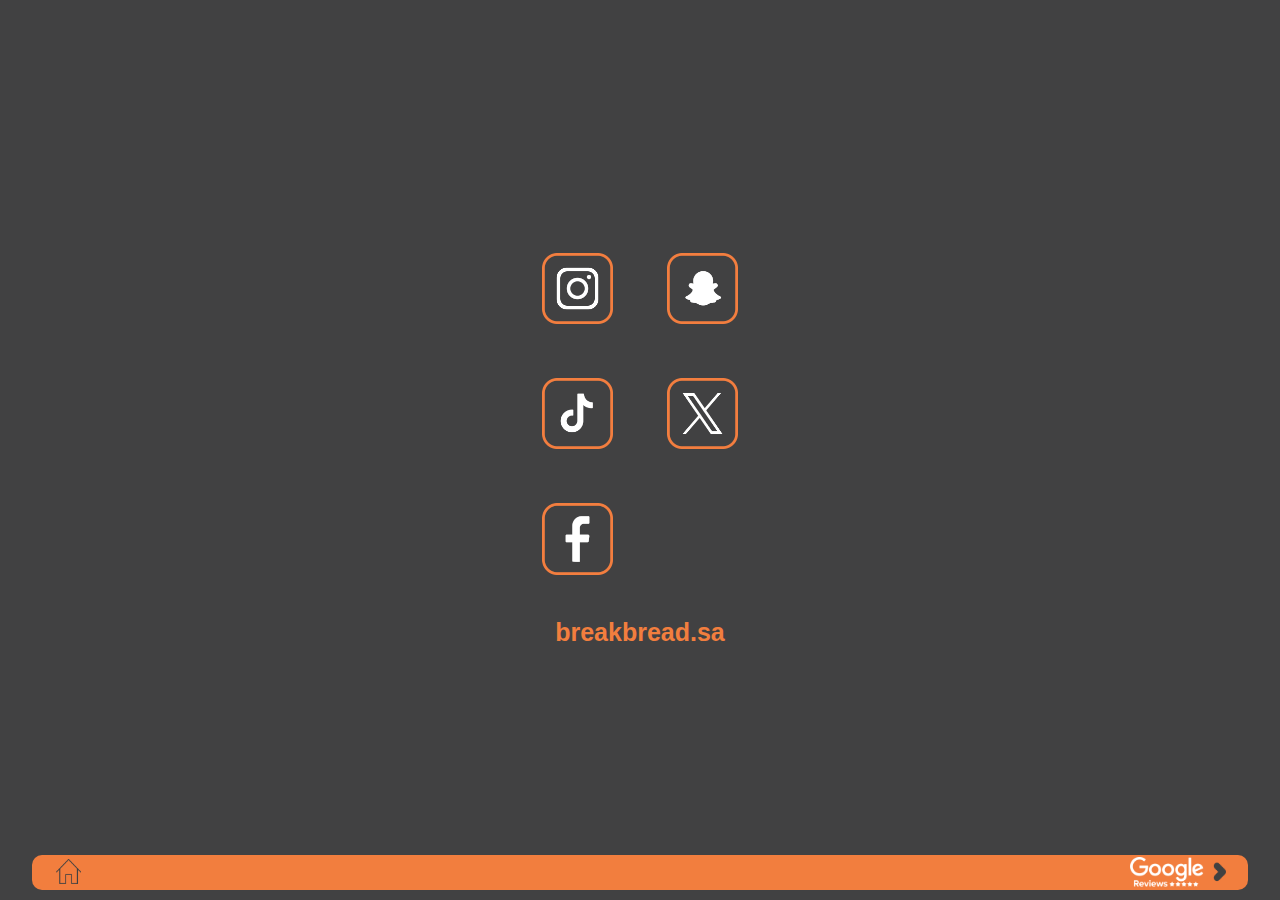
<file: social.html>
<!DOCTYPE html>
<html lang="en">
<head>
    <meta charset="UTF-8">
    <meta name="viewport" content="width=device-width, initial-scale=1.0">
    <title>Responsive Social Media Icons</title>
    <link rel="stylesheet" href="https://cdnjs.cloudflare.com/ajax/libs/font-awesome/4.7.0/css/font-awesome.min.css">
    <link href="css/style.css" rel="stylesheet">
    <style>
        
        zain-extralight {
    font-family: "Zain", sans-serif;
    font-weight: 200;
    font-style: normal;
  }
  
  .zain-light {
    font-family: "Zain", sans-serif;
    font-weight: 300;
    font-style: normal;
  }
  
  .zain-regular {
    font-family: "Zain", sans-serif;
    font-weight: 400;
    font-style: normal;
  }
  
  .zain-bold {
    font-family: "Zain", sans-serif;
    font-weight: 700;
    font-style: normal;
  }
  
  .zain-extrabold {
    font-family: "Zain", sans-serif;
    font-weight: 800;
    font-style: normal;
  }
  
  .zain-black {
    font-family: "Zain", sans-serif;
    font-weight: 900;
    font-style: normal;
  }    
        body {
            display: flex;
            justify-content: center;
            align-items: center;
            flex-direction: column;
            height: 100vh;
            margin: 0;
            background-color: #f0f0f0;
            background-color: #414142;
        }
        .container {
            display: grid;
            grid-template-columns: repeat(2, 1fr);
            gap: 50px;
            max-width: 200px;
        }
        .container img {
            width: 95%;
            height: 95%;
        }
        .link-container {
            margin-top: 40px;
        }

        /* .footer {
            position: fixed;
            bottom: 0;
            width: 100%;
            background-color: #f27e3e;
            color: white;
            display: flex;
            justify-content: space-between;
            align-items: center;
            border-radius: 9px;
            width: 95%;
            margin-bottom: 10px;
            
        } */
        /* .footer a {
            color: white;
            text-decoration: none;
        } */
        /* .footer img {
          
            margin-bottom: 0px;
            padding-bottom: 0px;
            border: 0px;
            
        } */
        /* .rightfrmt
        {
          
        } */
        /* .foterhome
        {
            
            height: 25PX;
            margin-left: 10PX;
            width: auto;
           
        } */
        .linkfrmt
        {
            margin-bottom: 0px;
        }

        .link-container a {
            text-decoration: none;
            color: #f27e3e;
            font-size: 25px;
            font-family: 'Lucida Sans', 'Lucida Sans Regular', 'Lucida Grande', 'Lucida Sans Unicode', Geneva, Verdana, sans-serif;
            font-weight: 600;
        }
        @media (max-width: 1000px) {
            .container {
                grid-template-columns: repeat(2, 1fr);
            }
            .container a:nth-child(5) {
                grid-column: 1 / -1;
                justify-self: center;
                width: 37%;
            }
        }

        /* Default image size */
/* img {
    
    height: 25px;
} */
/* .IMGFRMTGOOGLE
{
    height: 25PX;
    margin-top: 1PX;
    margin-right: 10PX;
   
     */

/* .rightfrmt
{
    margin-right: 10PX;
} */

/* For screens smaller than 768px */
@media (max-width: 767px) {
    img {
        width: 100px; /* Adjust as needed */
    }
}

/* For screens smaller than 480px */
@media (max-width: 479px) {
    img {
        width: 100px; /* Adjust as needed */
    }
}
    </style>
</head>
<body>
    <div class="container">
        <a href="https://www.instagram.com/breakbread.sa"><img src="img/INicon (1).webp" alt="Icon 1"></a>
       <a href="https://www.snapchat.com/explore/breakbread.sa"> <img src="img/SNicon (1).webp" alt="Icon 2"></a>
      <a href="https://www.tiktok.com/@breakbread.sa?lang=en">  <img src="img/TKicon (2).webp" alt="Icon 3"></a>
      <a href="https://x.com/breakbread_sa">  <img src="img/Xicon.webp" alt="Icon 3"></a>
      <a href="https://www.facebook.com/breakbread.sa/">  <img src="img/FCicon (1).webp" alt="Icon 3"></a>
        
      
    </div>
    <div class="link-container">
        <a href="https://breakbread.sa">breakbread.sa</a>
    </div>
    <div   style="background-color: #f27e3e;"   class="footer">
        <div class=" bandfooterfixed">
            <a href="https://g.page/r/CQkTkP1U7ZbAEBM/review"   class="goglreview"><img  class="" src="./img/googleRG.webp" alt=""></a>
            <a href="index.html"   class="homeicons"><img  class="IMGICONHOME" src="./img/homeG (1).png" alt=""></a>
        
        </div>
    </div>
</body>
</html>
</file>
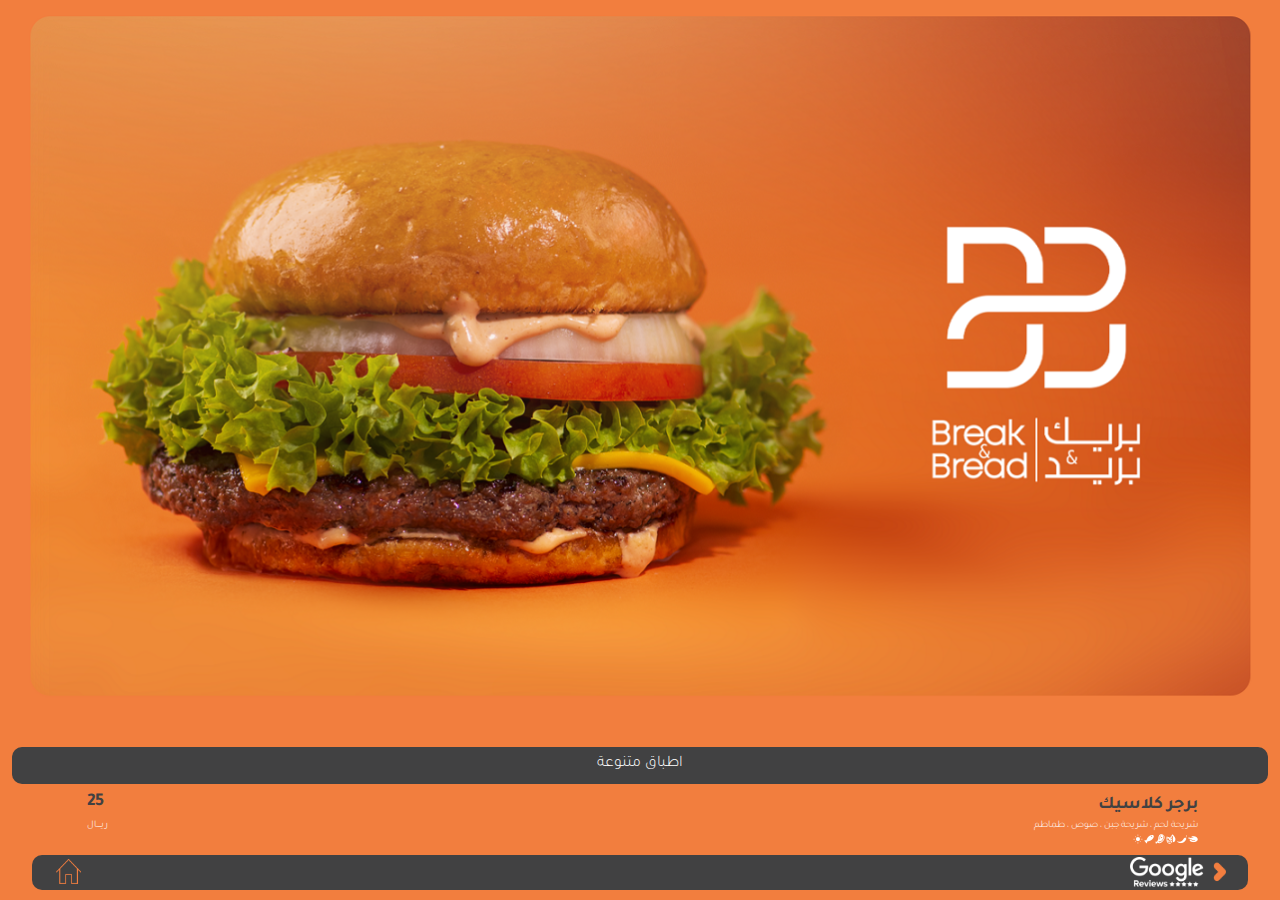
<file: test.html>
<!DOCTYPE html>
<html lang="ar" dir="rtl">

<head>
    <meta charset="utf-8">
    <title>Break and bread</title>
    <meta content="width=device-width, initial-scale=1.0" name="viewport">
    <meta content="" name="keywords">
    <meta content="" name="description">
    <link rel="preconnect" href="https://fonts.googleapis.com">
<link rel="preconnect" href="https://fonts.gstatic.com" crossorigin>
<link href="https://fonts.googleapis.com/css2?family=Tajawal:wght@200;300;400;500;700;800;900&display=swap" rel="stylesheet">
    <!-- Libraries Stylesheet -->
    <link href="lib/animate/animate.min.css" rel="stylesheet">
    <link href="lib/owlcarousel/assets/owl.carousel.min.css" rel="stylesheet">
    <link href="lib/tempusdominus/css/tempusdominus-bootstrap-4.min.css" rel="stylesheet" />
    <!-- Customized Bootstrap Stylesheet -->
    <link href="css/bootstrap.min.css" rel="stylesheet">
    <!-- Template Stylesheet -->
    <link href="css/style.css" rel="stylesheet">
</head>
<body >
    <div class="container-xxl bdybg p-0">
        <!-- Spinner Start -->
        <div id="spinner" class="show bg-f27e3e position-fixed translate-middle w-100 vh-100 top-50 start-50 d-flex align-items-center justify-content-center">
            <div class="spinner-border text-primary" style="width: 3rem; height: 3rem;" role="status">
                <span class="sr-only">Loading...</span>
            </div>
        </div>
        <!-- Spinner End -->
        <!-- Navbar & Hero Start -->
        <div class="imgmnu">
                    <!-- <h1 class="display-3 text-white mb-3 animated slideInDown">Food Menu</h1> -->
                   
                        <img src="./img/bg-hero.png" alt="">  
        </div>
        <!-- Navbar & Hero End -->
        <!-- Menu Start -->
        <div class="container-xxl py-5 ">
            <div class="multiitemss"><span class="multiitemss">  اطباق متنوعة </span>
            </div>
            <div class="container contaibg">
              
                <!-- <div class="text-center wow fadeInUp" data-wow-delay="0.1s">
                     <h5 class="section-title ff-secondary text-center  fw-normal">قائمة الطعام </h5> 
                    <h1 class="mb-5"></h1>
                </div> -->
                <div class="tab-class text-center wow fadeInUp" data-wow-delay="0.1s">
                  
                    <div class="tab-content  fontbreak">
                        
                        <div id="tab-1" class=" fade show p-0 active  ">
                            
                            <div      class="row g-">
                                
                                 <div class="mainitem">     <!--بداية المنتج -->
                                    <!--المتنوعة-->
                                    
                                    <div class="itemsconte foemating">
                                        <span class="nameitems ">برجر كلاسيك </span>
                                        <span class="leftside">25
                                        </span>                                                            
                                    </div>
                                 </div>
                                 <div class="mainitem">
                                    <div>
                                        <span class="nameitems wsf descriptionitems ">   شريحة لحم ، شريحة جبن ، صوص ، طماطم  </span>
                                        
                                        <span class="leftside  rialfntt descriptionitems">ريــــال
                                        </span>
                                    </div>
                                 </div>
                                 <div class="mainitem">
                                    <div>
                                        <div class="menu-icon">
                                            <img src="./img/FOODICON02.png" alt="Menu Icon">
                                            <img src="./img/FOODICON03.png" alt="Menu Icon">
                                            <img src="./img/FOODICON04.png" alt="Menu Icon">
                                            <img src="./img/FOODICON05.png" alt="Menu Icon">
                                            <img src="./img/FOODICON06.png" alt="Menu Icon">
                                            <img src="./img/FOODICON01.png" alt="Menu Icon">
                                        </div>
                                    </div>
                                 </div>
                                    


                              
                                </div> <!-- last of menu-->   <!--نهاية المنتج-->
                            </div>
                        </div>     
                    </div>
                </div>
            </div>
        </div>
   
        </div>
        <!-- Menu End -->
        

   
    <div class="footer">
        <div class=" bandfooterfixed">
            <a href="https://g.page/r/CQkTkP1U7ZbAEBM/review"   class="goglreview"><img  class="" src="./img/googleR (1).webp" alt=""></a>
            <a href="index.html"   class="homeicons"><img  class="IMGICONHOME" src="./img/ho.webp" alt=""></a>
        
        </div>
    </div>
    <!-- JavaScript Libraries -->
    <script src="https://code.jquery.com/jquery-3.4.1.min.js"></script>
    <script src="https://cdn.jsdelivr.net/npm/bootstrap@5.0.0/dist/js/bootstrap.bundle.min.js"></script>
    <script src="lib/wow/wow.min.js"></script>
    <script src="lib/easing/easing.min.js"></script>
    <script src="lib/waypoints/waypoints.min.js"></script>
    <script src="lib/counterup/counterup.min.js"></script>
    <script src="lib/owlcarousel/owl.carousel.min.js"></script>
    <script src="lib/tempusdominus/js/moment.min.js"></script>
    <script src="lib/tempusdominus/js/moment-timezone.min.js"></script>
    <script src="lib/tempusdominus/js/tempusdominus-bootstrap-4.min.js"></script>

    <!-- Template Javascript -->
    <script src="js/main.js"></script>
</body>

</html>
</file>
<file: css/style.css>
/* 
.zain-extralight {
    font-family: "Zain", sans-serif;
    font-weight: 200;
    font-style: normal;
  }
  
  .zain-light {
    font-family: "Zain", sans-serif;
    font-weight: 300;
    font-style: normal;
  }
  
  .zain-regular {
    font-family: "Zain", sans-serif;
    font-weight: 400;
    font-style: normal;
  }
  
  .zain-bold {
    font-family: "Zain", sans-serif;
    font-weight: 700;
    font-style: normal;
  }
  
  .zain-extrabold {
    font-family: "Zain", sans-serif;
    font-weight: 800;
    font-style: normal;
  }
  
  .zain-black {
    font-family: "Zain", sans-serif;
    font-weight: 900;
    font-style: normal;
  }
   */
   .tajawal-extralight {
    font-family: "Tajawal", sans-serif;
    font-weight: 200;
    font-style: normal;
  }
  
  .tajawal-light {
    font-family: "Tajawal", sans-serif;
    font-weight: 300;
    font-style: normal;
  }
  
  .tajawal-regular {
    font-family: "Tajawal", sans-serif;
    font-weight: 400;
    font-style: normal;
  }
  
  .tajawal-medium {
    font-family: "Tajawal", sans-serif;
    font-weight: 500;
    font-style: normal;
  }
  
  .tajawal-bold {
    font-family: "Tajawal", sans-serif;
    font-weight: 700;
    font-style: normal;
  }
  
  .tajawal-extrabold {
    font-family: "Tajawal", sans-serif;
    font-weight: 800;
    font-style: normal;
  }
  
  .tajawal-black {
    font-family: "Tajawal", sans-serif;
    font-weight: 900;
    font-style: normal;
  }
  



/********** break and bread CSS **********/
body
{
    background-color:#f27e3e;
    
    font-weight: 800px;
     font-family: "Zain", sans-serif ;
     font-weight: 750;
}

:root {
    --primary: rgba(255, 255, 255, 0.979);
    --light: #f27e3e;
    --dark: #;
}

.fw-medium {
    font-weight: 600 !important;
}

.fw-semi-bold {
    font-weight: 700 !important;
}

.back-to-top {
    position: fixed;
    display: none;
    right: 45px;
    bottom: 45px;
    z-index: 99;
}


/*** Spinner ***/
#spinner {
    opacity: 0;
    visibility: hidden;
    transition: opacity .5s ease-out, visibility 0s linear .5s;
    z-index: 99999;
}

#spinner.show {
    transition: opacity .5s ease-out, visibility 0s linear 0s;
    visibility: visible;
    opacity: 1;
}


/*** Button ***/
.btn {
    font-family: 'Nunito', sans-serif;
    font-weight: 500;
    text-transform: uppercase;
    transition: .5s;
}

.btn.btn-primary,
.btn.btn-secondary {
    color: #FFFFFF;
}

.btn-square {
    width: 38px;
    height: 38px;
}

.btn-sm-square {
    width: 32px;
    height: 32px;
}

.btn-lg-square {
    width: 48px;
    height: 48px;
}

.btn-square,
.btn-sm-square,
.btn-lg-square {
    padding: 0;
    display: flex;
    align-items: center;
    justify-content: center;
    font-weight: normal;
    border-radius: 2px;
}


/*** Navbar ***/
.navbar-dark .navbar-nav .nav-link {
    position: relative;
    margin-left: 25px;
    padding: 35px 0;
    font-size: 15px;
    color: var(--light) !important;
    text-transform: uppercase;
    font-weight: 500;
    outline: none;
    transition: .5s;
}

.sticky-top.navbar-dark .navbar-nav .nav-link {
    padding: 20px 0;
}

.navbar-dark .navbar-nav .nav-link:hover,
.navbar-dark .navbar-nav .nav-link.active {
    color: var(--primary) !important;
}

.navbar-dark .navbar-brand img {
    max-height: 60px;
    transition: .5s;
}

.sticky-top.navbar-dark .navbar-brand img {
    max-height: 45px;
}

@media (max-width: 991.98px) {
    .sticky-top.navbar-dark {
        position: relative;
    }

    .navbar-dark .navbar-collapse {
        margin-top: 15px;
        border-top: 1px solid rgba(255, 255, 255, .1)
    }

    .navbar-dark .navbar-nav .nav-link,
    .sticky-top.navbar-dark .navbar-nav .nav-link {
        padding: 10px 0;
        margin-left: 0;
    }

    .navbar-dark .navbar-brand img {
        max-height: 45px;
    }
}

@media (min-width: 992px) {
    .navbar-dark {
        position: absolute;
        width: 100%;
        top: 0;
        left: 0;
        z-index: 999;
        background: transparent !important;
    }
    
    .sticky-top.navbar-dark {
        position: fixed;
        background: var(--dark) !important;
    }
}


/*** Hero Header ***/
.hero-header {
    background: linear-gradient(rgba(0, 0, 0, .0), rgba(0, 0, 0, .0)), url(../);
    background-position: center center;
    background-repeat: no-repeat;
    background-size: cover;
    width: 100%;
    margin-right: -1%;
   margin-left: -1%;
}

/* .hero-header img {
    animation: imgRotate 50s linear infinite;
} */

/* @keyframes imgRotate { 
    100% { 
        transform: rotate(360deg); 
    } 
} */

.breadcrumb-item + .breadcrumb-item::before {
    color: rgba(255, 255, 255, .5);
}


/*** Section Title ***/
.section-title {
    position: relative;
    display: inline-block;
}

.section-title::before {
    position: absolute;
    content: "";
    width: 45px;
    height: 2px;
    top: 50%;
    left: -55px;
    margin-top: -1px;
    background: var(--primary);
}

.section-title::after {
    position: absolute;
    content: "";
    width: 45px;
    height: 2px;
    top: 50%;
    right: -55px;
    margin-top: -1px;
    background: var(--primary);
}

.section-title.text-start::before,
.section-title.text-end::after {
    display: none;
}


/*** Service ***/
.service-item {
    box-shadow: 0 0 45px rgba(0, 0, 0, .08);
    transition: .5s;
}

.service-item:hover {
    background: var(--primary);
}

.service-item * {
    transition: .5s;
}

.service-item:hover * {
    color: var(--light) !important;
}


/*** Food Menu ***/
.nav-pills .nav-item .active {
    border-bottom: 2px solid var(--primary);
}

/*** Youtube Video ***/
.video {
    position: relative;
    height: 100%;
    min-height: 500px;
    background: linear-gradient(rgba(15, 23, 43, .1), rgba(15, 23, 43, .1)), url(../img/video.jpg);
    background-position: center center;
    background-repeat: no-repeat;
    background-size: cover;
}

.video .btn-play {
    position: absolute;
    z-index: 3;
    top: 50%;
    left: 50%;
    transform: translateX(-50%) translateY(-50%);
    box-sizing: content-box;
    display: block;
    width: 32px;
    height: 44px;
    border-radius: 50%;
    border: none;
    outline: none;
    padding: 18px 20px 18px 28px;
}

.video .btn-play:before {
    content: "";
    position: absolute;
    z-index: 0;
    left: 50%;
    top: 50%;
    transform: translateX(-50%) translateY(-50%);
    display: block;
    width: 100px;
    height: 100px;
    background: var(--primary);
    border-radius: 50%;
    animation: pulse-border 1500ms ease-out infinite;
}

.video .btn-play:after {
    content: "";
    position: absolute;
    z-index: 1;
    left: 50%;
    top: 50%;
    transform: translateX(-50%) translateY(-50%);
    display: block;
    width: 100px;
    height: 100px;
    background: var(--primary);
    border-radius: 50%;
    transition: all 200ms;
}

.video .btn-play img {
    position: relative;
    z-index: 3;
    max-width: 100%;
    width: auto;
    height: auto;
}

.video .btn-play span {
    display: block;
    position: relative;
    z-index: 3;
    width: 0;
    height: 0;
    border-left: 32px solid var(--dark);
    border-top: 22px solid transparent;
    border-bottom: 22px solid transparent;
}

@keyframes pulse-border {
    0% {
        transform: translateX(-50%) translateY(-50%) translateZ(0) scale(1);
        opacity: 1;
    }

    100% {
        transform: translateX(-50%) translateY(-50%) translateZ(0) scale(1.5);
        opacity: 0;
    }
}

#videoModal {
    z-index: 99999;
}

#videoModal .modal-dialog {
    position: relative;
    max-width: 800px;
    margin: 60px auto 0 auto;
}

#videoModal .modal-body {
    position: relative;
    padding: 0px;
}

#videoModal .close {
    position: absolute;
    width: 30px;
    height: 30px;
    right: 0px;
    top: -30px;
    z-index: 999;
    font-size: 30px;
    font-weight: normal;
    color: #FFFFFF;
    background: #000000;
    opacity: 1;
}


/*** Team ***/
.team-item {
    box-shadow: 0 0 45px rgba(0, 0, 0, .08);
    height: calc(100% - 38px);
    transition: .5s;
}

.team-item img {
    transition: .5s;
}

.team-item:hover img {
    transform: scale(1.1);
}

.team-item:hover {
    height: 100%;
}

.team-item .btn {
    border-radius: 38px 38px 0 0;
}


/*** Testimonial ***/
.testimonial-carousel .owl-item .testimonial-item,
.testimonial-carousel .owl-item.center .testimonial-item * {
    transition: .5s;
}

.testimonial-carousel .owl-item.center .testimonial-item {
    /* background: var(--primary) !important;
    border-color: var(--primary) !important; */
}

.testimonial-carousel .owl-item.center .testimonial-item * {
    color: var(--light) 
}

.testimonial-carousel .owl-dots {
    margin-top: 24px;
    display: flex;
    align-items: flex-end;
    justify-content: center;
}

.testimonial-carousel .owl-dot {
    position: relative;
    display: inline-block;
    margin: 0 5px;
    width: 15px;
    height: 15px;
    border: 1px solid #CCCCCC;
    border-radius: 15px;
    transition: .5s;
}

.testimonial-carousel .owl-dot.active {
    background: var(--primary);
    border-color: var(--primary);
}


/*** Footer ***/














.footer .footer-menu a:last-child {
    margin-right: 0;
    padding-right: 0;
    border-right: none;
}

.clricon{
    color: black
}
.contaibg
{
    background-color: #f27e3e;
    margin-bottom: 0px;
    
    
}
.contaibg
{
background-color: #f27e3e;
}
span
{
    
}
.bdybg
{
    background-color:  #f27e3e;
}


.text-clrbreak
{
    color: #414142;
    font-size: x-large;
   
}
.rialfnt
{
    margin: 1;
    background-color: #aaaab3;
    position: relative;
    color: #CCCCCC;
    direction: ltr;
    
}
.rialdesc
{
background-color: #414142;
width: 50px;
display: flex;
justify-content: space-between;

}
.smalldesc
{
    color: white;
   
    font-size: small;
    margin-top: 10px;
    box-sizing: 10;
    font-weight: 900;
    
}

.prdctsprice
{
    font-size: small;
}
.pricepos
{
    margin-left: 5px;
}

.framprducts
{
    background-color: #414142;
    padding: 0;
    margin: 0;
    border: 0;
    
}
.prdctcontent
{
    display: flex;
    background-color: aqua;
    align-items: center;
    justify-content: space-evenly;
    margin-top: 0;
    padding-top: 0;
    height: 100%;
}
.priceandname{
    background-color: rgb(255, 0, 242);
    scroll-margin-top: 0;
    padding-bottom: 0;
    margin-top: 20px;
}
.prdcthead{
    background-color:red ;
 
    
    justify-content: space-between;
    margin-top: 0;
}
mainl
{
    background-color: rebeccapurple;

}


.mainitem
{
    background-color: #f27e3e;
    height: 100%;
    width: 100%;
   
    margin-bottom: 0px;
    font-size: large;
    padding-bottom: 0;
    margin-bottom: 0;
    font-weight: 800px;
    
}

.nameitems
{
    margin-right: 0%;
    float: right;
    margin-top: 2.50px;
    font-weight: 600px;
    margin-bottom: 0px;
  

}
.leftside
{
    float: left;
    margin-left: 5px;
    font-weight: 800px;
   

}
.itemsconte
{
    margin-top: 0;
    margin-left: 0;
    margin-right: 0;
    margin-bottom: 0;
    background-color: #f27e3e;
    height: 100;
    width: 100;
    font-weight: 800px;
    
}
.foemating
{
    margin-top: 0px;
    border: 0px;
    color: #414142;
    font-weight: 800px;
}


.cotainerprdct
{
   background-color: aqua;
   overflow: hidden;
   height: 100%;
   font-weight: 800px;
}
.descpdcrtt
{
    font-size: small;
    font-weight: 800px;
}
.wasf
{
    margin-top: 0px;
    margin-bottom: 0;
    top: 0;
   color: white;
   font-weight: 800px;
}
.wsf
{
    font-size: large;
    color: white;
    font-weight: 200px;
   
   
}
.rialfntt
{
    font-size: small;
    font-weight: 400px;
}
.rialfntt
{
    color: white;
    font-weight: 800px;
}
.goglreview
{
    float: right;
    margin-right: 20px;
    height: 30px;
    width: 100px;
    margin-top: 2px;
    margin-bottom: 3px;

}

.babfoter
{
    position: fixed;
    bottom: 0;
}


.content {
    min-height: 100%;
    /* Other styles for your content */
    
}

.footer {
    position: fixed;
    bottom: 10px;
    width: 95%;
    background-color: #414142;
    color: white;
    text-align: center;  
    justify-content: center;
    border-radius: 10px;
    margin-left: 2.50%;
    margin-right: 2.50%;
  
}
.bdyfooter
{
    background-color: aqua;
}
.contaibg
{
    margin-bottom: 0px;
}
body
{
    font-family: "Tajawal", sans-serif;
    font-weight: 700;
    font-style: normal;
    
}





img {
    max-width: 100%;
    height: auto;
   
}
/* For screens smaller than 768px (e.g., phones) */
@media only screen and (max-width: 768px) {
    img {
        width: 96%;
        margin-left: 2%;
        margin-right: 2%;
        align-items: center;
        
    }
}

/* For screens between 768px and 1200px (e.g., tablets) */
@media only screen and (min-width: 768px) and (max-width: 1200px) {
    img {
        width: 96%;
        margin-left: 2%;
        margin-right: 2%;
        align-items: center;
        
    }
}

/* For screens larger than 1200px (e.g., desktops) */
@media only screen and (min-width: 1200px) {
    img {
        width: 96%;
        margin-left: 2%;
        margin-right: 2%;
        align-items: center;
        
    }
}
.imgmnu
{
margin-top: 10px;
}
.mealtimeicon
{
    width: 10px;
    height: 10px;
    font-size:smaller ;
    font-weight: 100;

}
.menu-icon {
    display: flex;
    align-items: center;
    margin-bottom: 5px;
   
}
.menu-icon img {
    width: 10px; /* Adjust the size as needed */
    height: auto;
    margin-right: 0px;
    margin-left: 1px;
}
.multiitemss
{
    background-color: #414142;
    border-radius: 10px;
    color: white;
    font-family: "Tajawal", sans-serif;
    font-weight: 300;
    font-size: 16px;
    height: 100%;
    width: 100%;
    box-sizing: border-box;
    height: 35px;
   display: flex;
   align-items: center;
   justify-content: center;
   margin-bottom: 5px;
   

   
}
.itemsheadclr
{
    font-family: "Tajawal", sans-serif;
    font-weight: 300;
    font-style: normal;
    
}
.IMGFRMTGOOGLE
{
    height: 30PX;
    margin-top: 1PX;
}

.IMGICONHOME
{
    height: 25px;
    width: 25PX;
    margin-top: 1px;
    float: left;
    margin-top: 4PX;
}
.descriptionitems
{
    font-weight: 300;
    font-size: 10px;
    margin-top: 0px;
}
.namesmrgn
{
    margin-bottom: 0px;
}

.lastof
{
    margin-bottom: 10px;
}
.frresize
{
    font-size: small;
}
.featslide
{
   margin-top: 0px;
}
</file>
